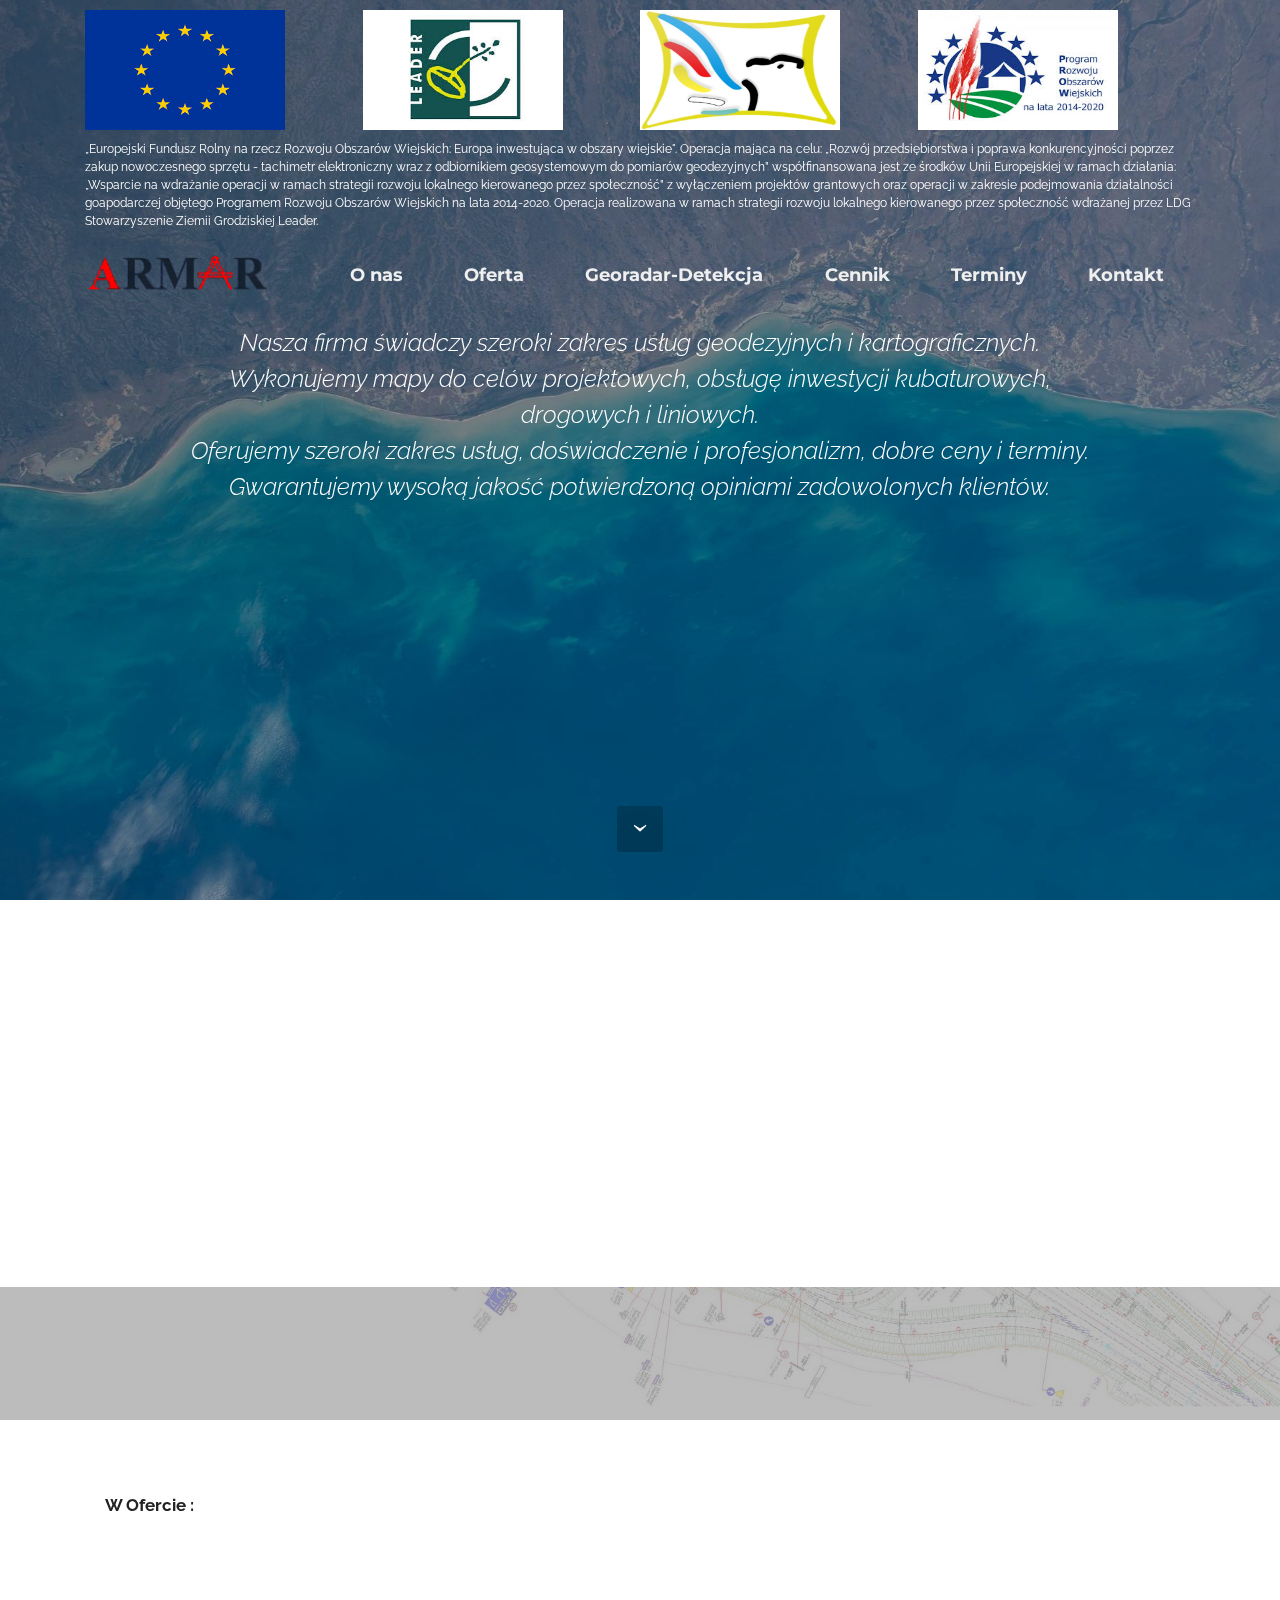
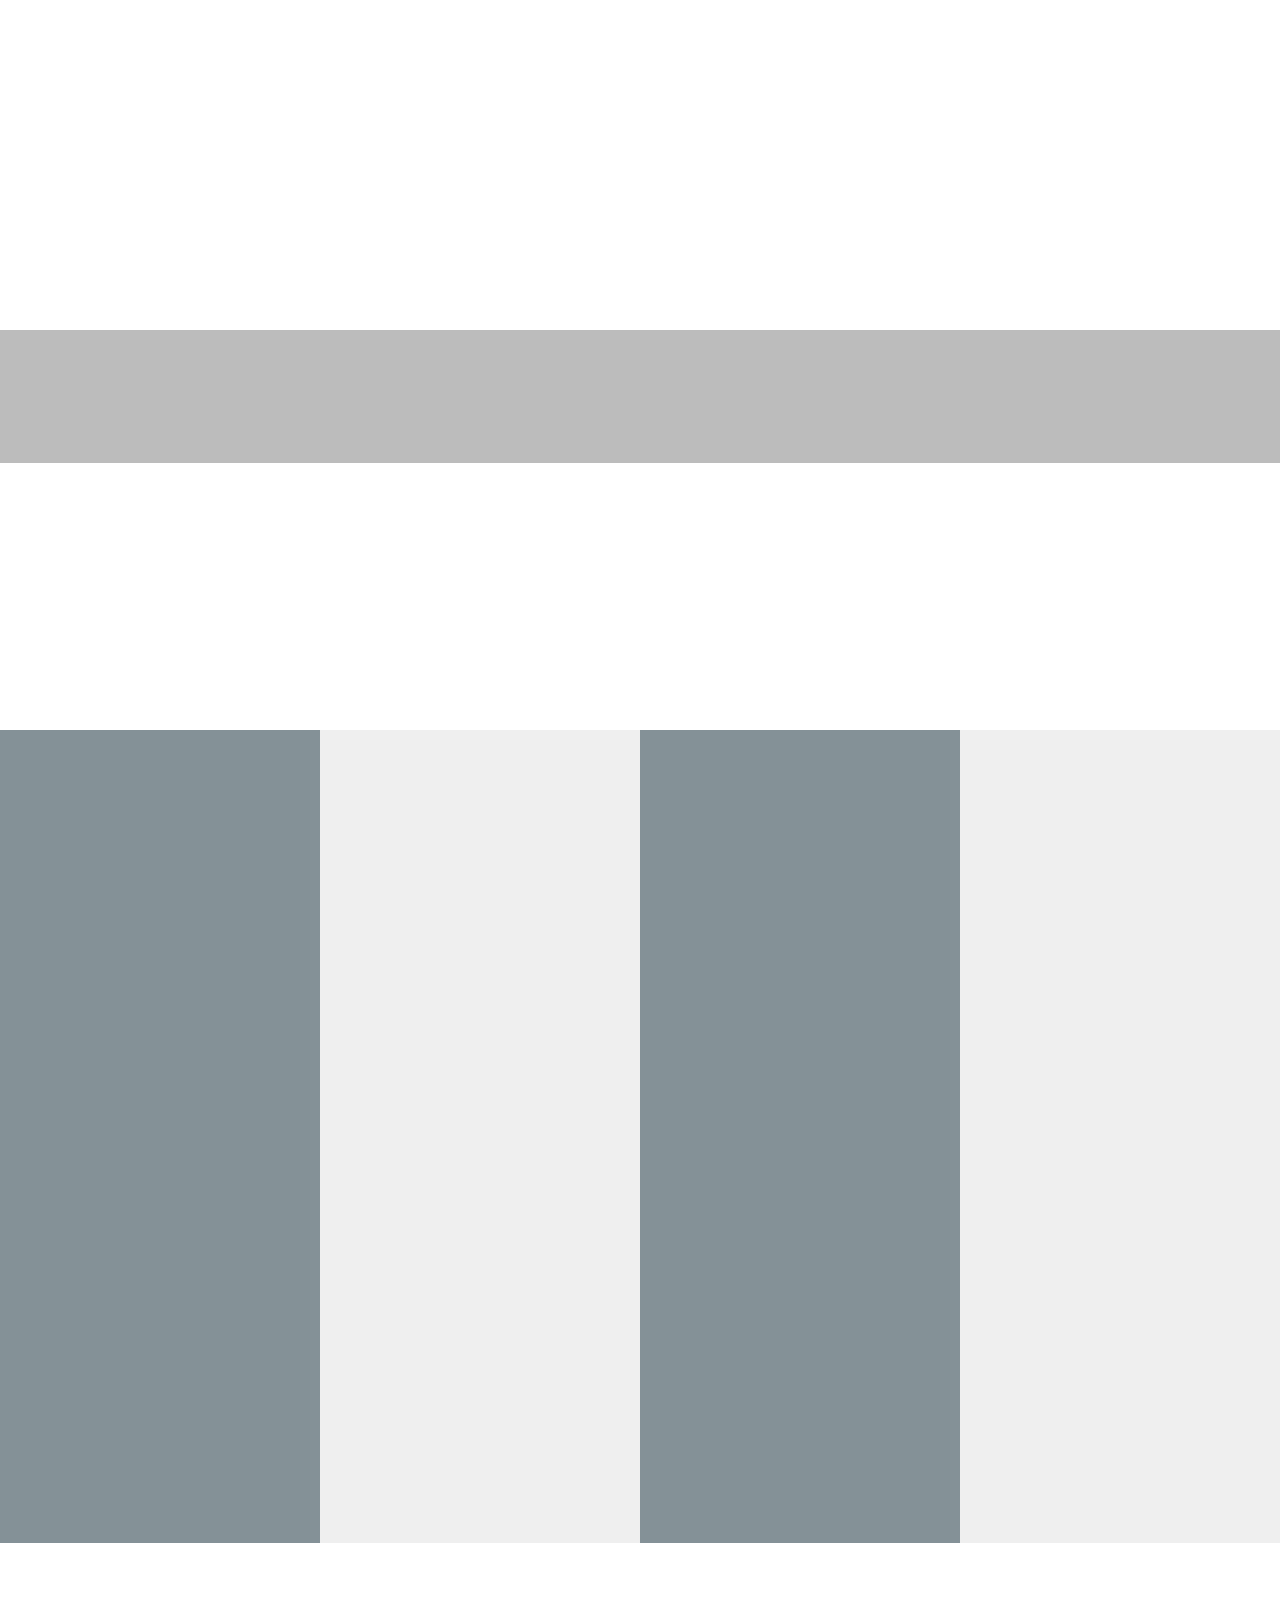
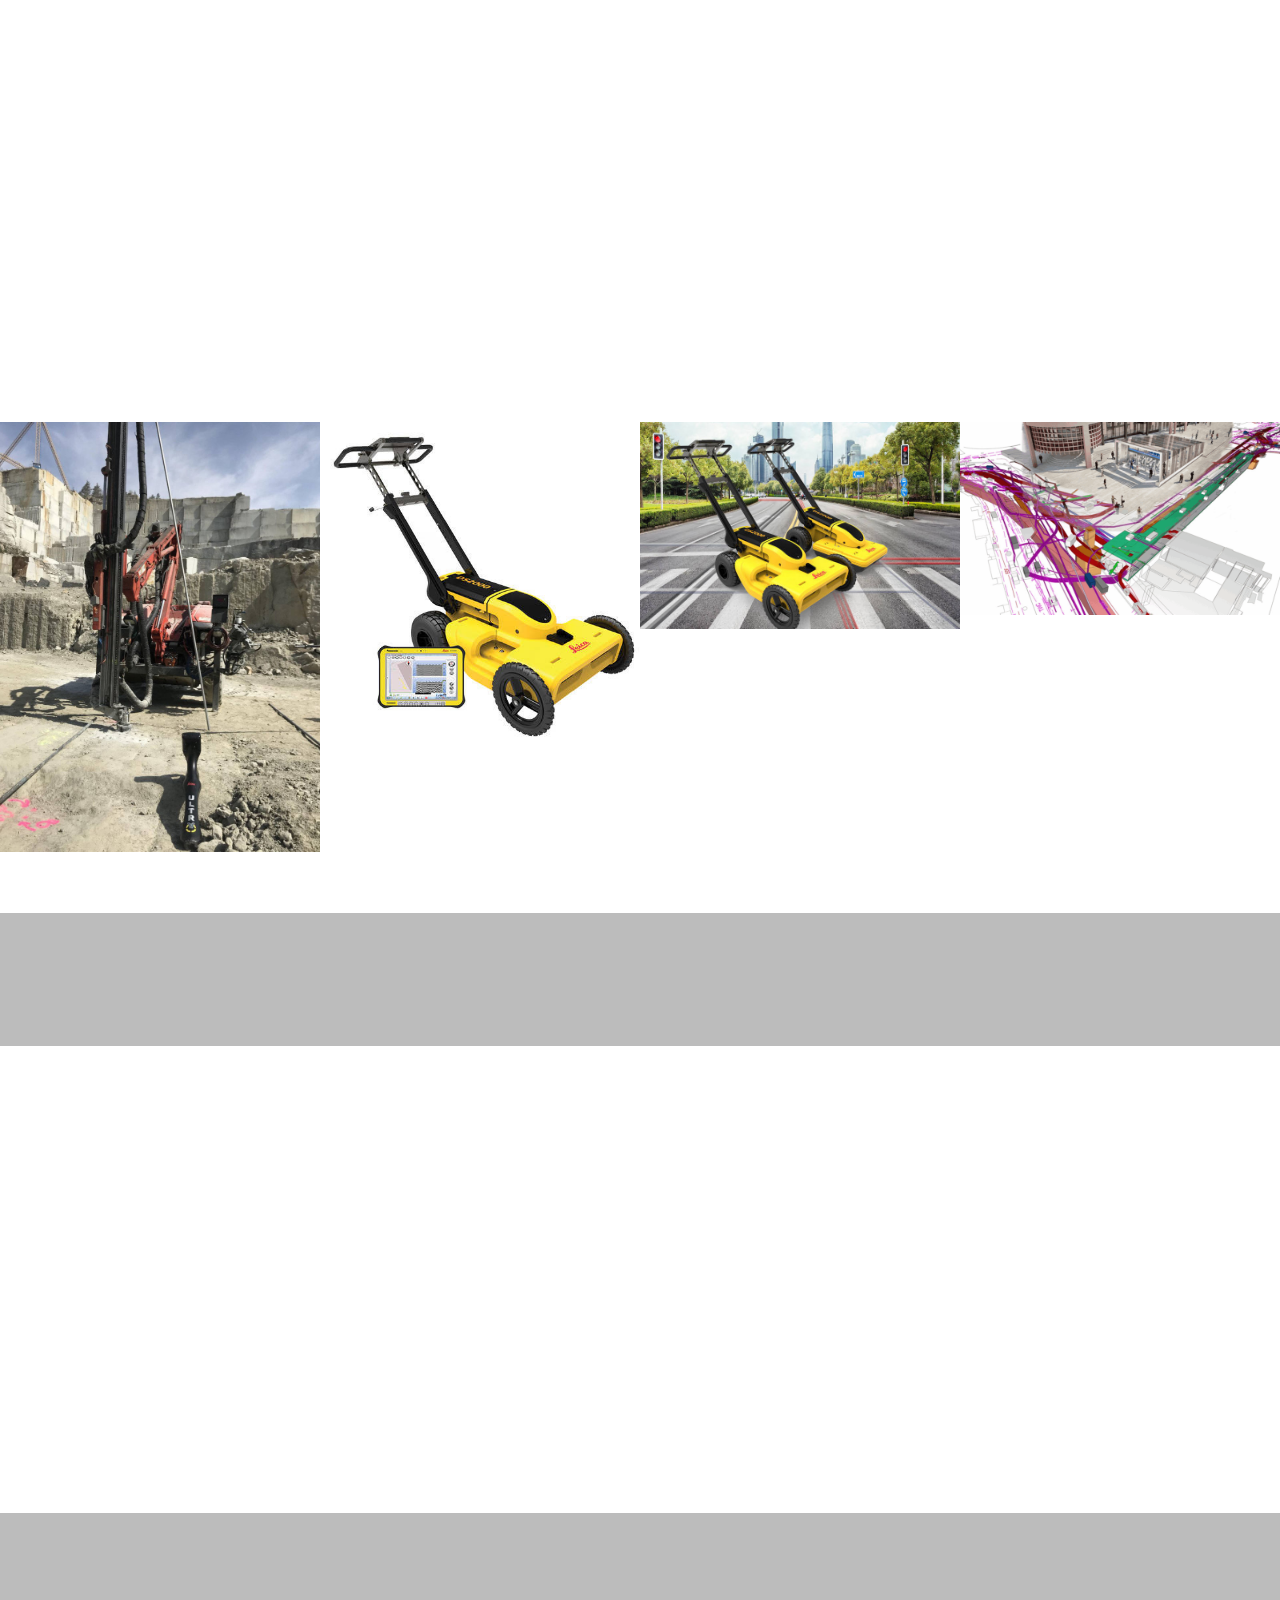
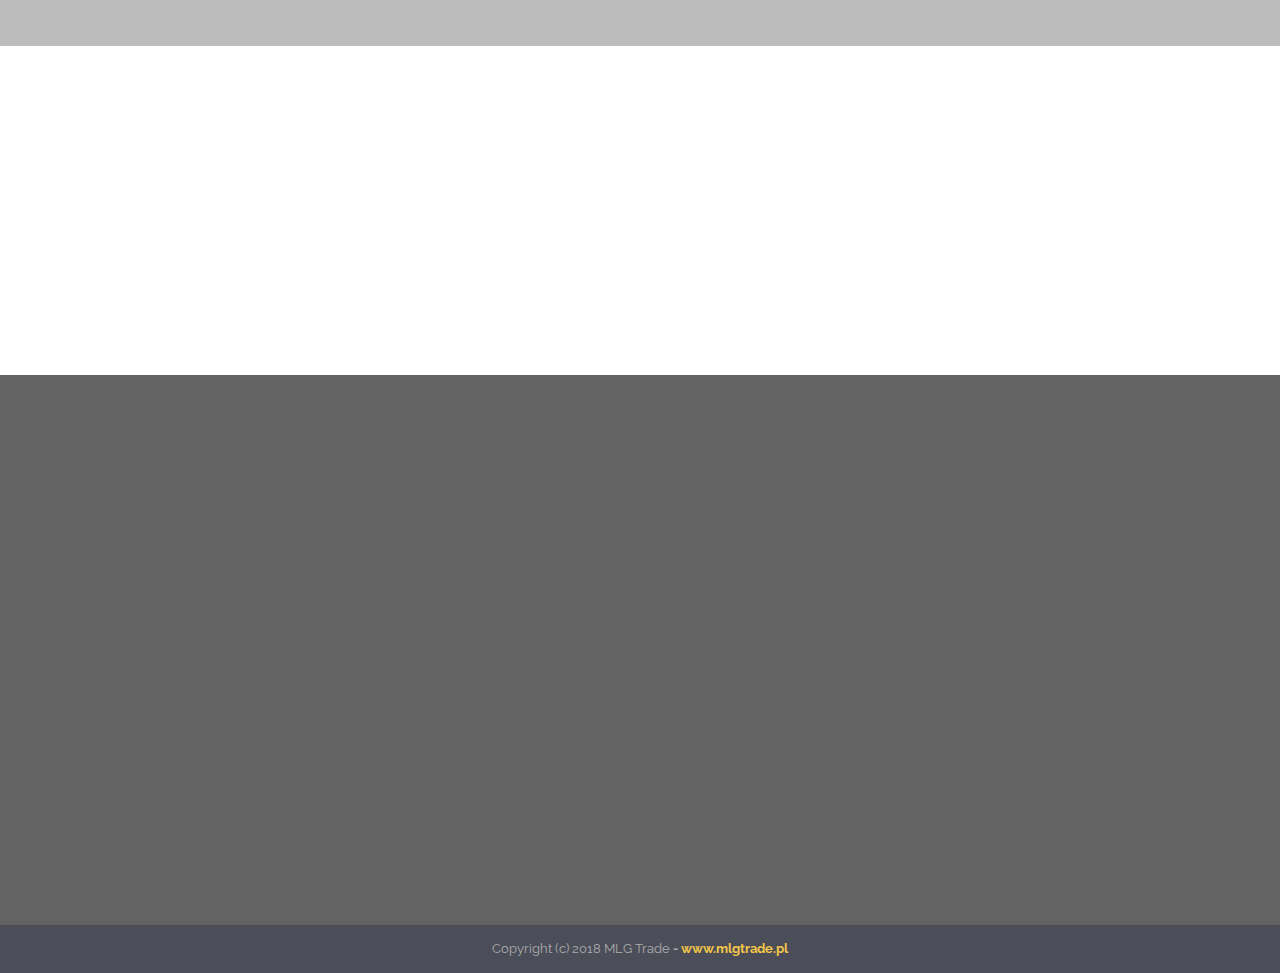
<file: index.html>
<!DOCTYPE html>
<html>

<head>
    <!-- Site made with Mobirise Website Builder v4.7.8, https://mobirise.com -->
    <meta charset="UTF-8">
    <meta http-equiv="X-UA-Compatible" content="IE=edge">
    <meta name="generator" content="Mobirise v4.7.8, mobirise.com">
    <meta name="viewport" content="width=device-width, initial-scale=1, minimum-scale=1">
    <link rel="shortcut icon" href="assets/images/armarlogo11-189x51.png" type="image/x-icon">
    <meta name="description" content="">

    <link rel="stylesheet" href="assets/web/assets/mobirise-icons/mobirise-icons.css">
    <link rel="stylesheet" href="https://fonts.googleapis.com/css?family=Montserrat:400,700">
    <link rel="stylesheet"
        href="https://fonts.googleapis.com/css?family=Raleway:100,100i,200,200i,300,300i,400,400i,500,500i,600,600i,700,700i,800,800i,900,900i">
    <link rel="stylesheet" href="assets/et-line-font-plugin/style.css">
    <link rel="stylesheet" href="https://fonts.googleapis.com/css?family=Lora:400,700,400italic,700italic&subset=latin">
    <link rel="stylesheet" href="assets/tether/tether.min.css">
    <link rel="stylesheet" href="assets/soundcloud-plugin/style.css">
    <link rel="stylesheet" href="assets/bootstrap/css/bootstrap.min.css">
    <link rel="stylesheet" href="assets/animate.css/animate.min.css">
    <link rel="stylesheet" href="assets/dropdown/css/style.css">
    <link rel="stylesheet" href="assets/theme/css/style.css">
    <link rel="stylesheet" href="assets/mobirise-gallery/style.css">
    <link rel="stylesheet" href="assets/mobirise/css/mbr-additional.css" type="text/css">
    <link rel="stylesheet" href="assets/jsCSS/js.css" type="text/css">



</head>

<body>
    <section id="menu-u" data-rv-view="0">

        <nav class="navbar navbar-dropdown transparent navbar-fixed-top bg-color">
            <div class="container">

                <div class="mbr-table" id="loga">
                    <div class="mbr-table-cell odstepGora">
                        <img src="assets/loga/logo1.png" width=200px height=120px alt="UE">
                    </div>
                    <div class="mbr-table-cell odstepGora">
                        <img src="assets/loga/logo2.jpg" width=200px height=120px alt="LEADER">
                    </div>
                    <div class="mbr-table-cell odstepGora">
                        <img src="assets/loga/logo3.jpg" width=200px height=120px alt="LEADER">
                    </div>
                    <div class="mbr-table-cell odstepGora">
                        <img src="assets/loga/logo4.jpg" width=200px height=120px alt="LEADER">
                    </div>
                </div>

                <div class="mbr-table" id="logaPodpis">
                    <div class="mbr-table-cell odstepGora bialyTekst">
                            „Europejski Fundusz Rolny na rzecz Rozwoju Obszarów Wiejskich: Europa inwestująca w obszary
                            wiejskie".
                            Operacja mająca na celu: „Rozwój przedsiębiorstwa i poprawa konkurencyjności poprzez zakup
                            nowoczesnego sprzętu - tachimetr elektroniczny wraz z odbiornikiem geosystemowym do pomiarów
                            geodezyjnych” współfinansowana jest ze środków Unii Europejskiej w ramach działania:
                            „Wsparcie na wdrażanie operacji w ramach strategii rozwoju lokalnego kierowanego przez
                            społeczność” z
                            wyłączeniem projektów grantowych oraz operacji w zakresie podejmowania działalności
                            goapodarczej objętego
                            Programem Rozwoju Obszarów Wiejskich na lata 2014-2020.
                            Operacja realizowana w ramach strategii rozwoju lokalnego kierowanego przez społeczność
                            wdrażanej przez
                            LDG Stowarzyszenie Ziemii Grodziskiej Leader.
                    </div>
                </div>


                <div class="mbr-table">
                    <div class="mbr-table-cell">

                        <div class="navbar-brand">
                            <a href="#top" class="navbar-logo"><img src="assets/images/armarlogo11-189x51.png"
                                    alt="Mobirise"></a>

                        </div>

                    </div>
                    <div class="mbr-table-cell">

                        <button class="navbar-toggler pull-xs-right hidden-md-up" type="button" data-toggle="collapse"
                            data-target="#exCollapsingNavbar">
                            <div class="hamburger-icon"></div>
                        </button>

                        <ul class="nav-dropdown collapse pull-xs-right nav navbar-nav navbar-toggleable-sm"
                            id="exCollapsingNavbar">
                            <li class="nav-item"><a class="nav-link link" href="index.html#content1-1k">O nas</a></li>
                            <li class="nav-item dropdown"><a class="nav-link link" href="index.html#content1-1l"
                                    aria-expanded="false">Oferta</a></li>
                            <li class="nav-item"><a class="nav-link link" href="index.html#content1-1f"
                                    aria-expanded="false">Georadar-Detekcja</a></li>
                            <li class="nav-item"><a class="nav-link link" href="index.html#header3-2a">Cennik</a></li>
                            <li class="nav-item"><a class="nav-link link" href="index.html#header3-19">Terminy</a></li>
                            <li class="nav-item"><a class="nav-link link" href="index.html#contacts2-14">Kontakt</a>
                            </li>
                        </ul>
                        <button hidden="" class="navbar-toggler navbar-close" type="button" data-toggle="collapse"
                            data-target="#exCollapsingNavbar">
                            <div class="close-icon"></div>
                        </button>

                    </div>
                </div>

            </div>
        </nav>

    </section>

    <section class="engine"><a href="https://mobirise.me/s">free bootstrap themes</a></section>
    <section
        class="mbr-section mbr-section-hero mbr-section-full mbr-section-with-arrow mbr-parallax-background mbr-after-navbar"
        id="header1-0" data-rv-view="2" style="background-image: url(assets/images/tlo4-1920x1277.jpg);">

        <div class="mbr-overlay" style="opacity: 0.3; background-color: rgb(0, 0, 0);"></div>

        <div class="mbr-table-cell">

            <div class="container">
                <div class="row">
                    <div class="mbr-section col-md-10 col-md-offset-1 text-xs-center">

                        <h1 class="mbr-section-title display-1"></h1>
                        <p class="mbr-section-lead lead">Nasza firma świadczy szeroki zakres usług geodezyjnych i
                            kartograficznych.<br>Wykonujemy mapy do celów projektowych, obsługę inwestycji kubaturowych,
                            drogowych i liniowych.<br>Oferujemy szeroki zakres usług, doświadczenie i profesjonalizm,
                            dobre ceny i terminy. Gwarantujemy wysoką jakość potwierdzoną opiniami zadowolonych
                            klientów.<br>&nbsp;<br></p>

                    </div>
                </div>
            </div>
        </div>

        <div class="mbr-arrow mbr-arrow-floating" aria-hidden="true"><a href="#content1-1k"><i
                    class="mbr-arrow-icon"></i></a></div>

    </section>

    <section class="mbr-section article mbr-section__container" id="content1-1k" data-rv-view="5"
        style="background-color: rgb(255, 255, 255); padding-top: 0px; padding-bottom: 0px;">

        <div class="container">
            <div class="row">
                <div class="col-xs-12 lead"></div>
            </div>
        </div>

    </section>

    <section class="mbr-section article mbr-section__container" id="content1-1j" data-rv-view="7"
        style="background-color: rgb(255, 255, 255); padding-top: 0px; padding-bottom: 0px;">

        <div class="container">
            <div class="row">
                <div class="col-xs-12 lead">I<br><br></div>
            </div>
        </div>

    </section>

    <section class="mbr-section article mbr-section__container" id="content2-x" data-rv-view="9"
        style="background-color: rgb(255, 255, 255); padding-top: 20px; padding-bottom: 20px;">

        <div class="container">
            <div class="row">
                <div class="col-xs-12 lead">
                    <blockquote>
                        <p><br></p>
                        <p><span style="font-style: normal;"><strong>ARMAR</strong> działa od<strong> 1998 r</strong>.
                                jako spółka cywilna.&nbsp;<span
                                    style="font-size: 1.09rem; line-height: 1.5;">Wieloletnie doświadczenie, wsparte
                                    stale pogłębianą wiedzą, pozwala nam odpowiedzialnie podejmować zadania z szeroko
                                    rozumianej geodezji.&nbsp;</span></span></p>
                        <p><span style="font-size: 1.09rem; line-height: 1.5; font-style: normal;"><br></span></p>
                        <p><span style="font-size: 1.07rem; line-height: 1.5; font-style: normal;">Zasięgiem swojego
                                działania obejmujemy województwo wielkopolskie, szczególną uwagę zwracając na okolice
                                Poznania i Grodziska Wielkopolskiego.&nbsp;</span></p>
                    </blockquote>
                    <blockquote>
                        <p><span style="font-size: 1.09rem; line-height: 1.5; font-style: normal;">Wśród naszych
                                zadowolonych klientów znajdują się urzędy miast, deweloperzy, firmy utrzymujące
                                infrastrukturę teletechniczną, firmy drogowe.</span></p>
                    </blockquote>
                </div>
            </div>
        </div>

    </section>

    <section class="mbr-section article mbr-section__container" id="content1-1l" data-rv-view="11"
        style="background-color: rgb(255, 255, 255); padding-top: 20px; padding-bottom: 0px;">

        <div class="container">
            <div class="row">
                <div class="col-xs-12 lead">
                    <p>M</p>
                </div>
            </div>
        </div>

    </section>

    <section class="mbr-section article mbr-parallax-background" id="msg-box8-w" data-rv-view="13"
        style="background-image: url(assets/images/tlo2-2000x1294.png); padding-top: 40px; padding-bottom: 40px;">

        <div class="mbr-overlay" style="opacity: 0.3; background-color: rgb(34, 34, 34);">
        </div>
        <div class="container">
            <div class="row">
                <div class="col-md-8 col-md-offset-2 text-xs-center">
                    <h3 class="mbr-section-title display-2">Oferta</h3>


                </div>
            </div>
        </div>

    </section>

    <section class="mbr-section mbr-section__container article" id="header3-y" data-rv-view="16"
        style="background-color: rgb(255, 255, 255); padding-top: 0px; padding-bottom: 0px;">
        <div class="container">
            <div class="row">
                <div class="col-xs-12">
                    <h3 class="mbr-section-title display-2"><br>Wykonujemy prace w pełnym zakresie spotykanym w
                        codziennej praktyce</h3>

                </div>
            </div>
        </div>
    </section>

    <section class="mbr-section article mbr-section__container" id="content1-1g" data-rv-view="18"
        style="background-color: rgb(255, 255, 255); padding-top: 20px; padding-bottom: 0px;">

        <div class="container">
            <div class="row">
                <div class="col-xs-12 lead"><strong>&nbsp; &nbsp; &nbsp;W Ofercie :</strong></div>
            </div>
        </div>

    </section>

    <section class="mbr-section article mbr-section__container" id="content2-d" data-rv-view="20"
        style="background-color: rgb(255, 255, 255); padding-top: 20px; padding-bottom: 20px;">

        <div class="container">
            <div class="row">
                <div class="col-xs-12 lead">
                    <blockquote><span style="font-style: normal;">- mapy dla celów projektowych
                            <br>- tyczenie budynków i budowli&nbsp;<br>- podziały nieruchomości<br>- wznowienia znaków
                            granicznych&nbsp;</span><br></blockquote>
                </div>
            </div>
        </div>

    </section>

    <section class="mbr-section article mbr-section__container" id="content1-1e" data-rv-view="22"
        style="background-color: rgb(255, 255, 255); padding-top: 20px; padding-bottom: 20px;">

        <div class="container">
            <div class="row">
                <div class="col-xs-12 lead">
                    <p><strong>&nbsp; &nbsp; &nbsp;Poza typowymi pracami wykonujemy:</strong></p>
                </div>
            </div>
        </div>

    </section>

    <section class="mbr-section article mbr-section__container" id="content2-1d" data-rv-view="24"
        style="background-color: rgb(255, 255, 255); padding-top: 0px; padding-bottom: 20px;">

        <div class="container">
            <div class="row">
                <div class="col-xs-12 lead">
                    <blockquote>
                        <p><span style="font-size: 17.12px; font-style: normal;">- pomiary elewacji
                            </span></p>
                        <p><span style="font-size: 17.12px; font-style: normal;"></span><span
                                style="font-size: 17.12px; font-style: normal;">- obserwacje przemieszczeń&nbsp;</span>
                        </p>
                        <p><span style="font-size: 17.12px; font-style: normal;">- inwentaryzacje sieci technicznego
                                uzbrojenia terenu (kanalizacja deszczowa, melioracja szczegółowa, sieci
                                energetyczne)&nbsp;</span></p>
                    </blockquote>
                </div>
            </div>
        </div>

    </section>

    <section class="mbr-section article mbr-section__container" id="content1-1f" data-rv-view="26"
        style="background-color: rgb(255, 255, 255); padding-top: 20px; padding-bottom: 20px;">

        <div class="container">
            <div class="row">
                <div class="col-xs-12 lead">
                    <p><strong>&nbsp; &nbsp; Wyniki wszystkich prac możemy przekazać w postaci numerycznej (dxf, dgn,
                            dwg).&nbsp;</strong></p>
                </div>
            </div>
        </div>

    </section>

    <section class="mbr-section article mbr-parallax-background" id="msg-box8-1x" data-rv-view="28"
        style="background-image: url(assets/images/tlo2-2000x1294.png); padding-top: 40px; padding-bottom: 40px;">

        <div class="mbr-overlay" style="opacity: 0.3; background-color: rgb(34, 34, 34);">
        </div>
        <div class="container">
            <div class="row">
                <div class="col-md-8 col-md-offset-2 text-xs-center">
                    <h3 class="mbr-section-title display-2">Georadar-Detekcja</h3>
                    <div class="lead"></div>

                </div>
            </div>
        </div>

    </section>

    <section class="mbr-section article mbr-section__container" id="content1-24" data-rv-view="31"
        style="background-color: rgb(255, 255, 255); padding-top: 40px; padding-bottom: 0px;">

        <div class="container">
            <div class="row">
                <div class="col-xs-12 lead">
                    <p>&nbsp; &nbsp; &nbsp;Wychodząc naprzeciw rosnącemu zapotrzebowaniu, przez firmy budowlane i nie
                        tylko, związanym z ustaleniem dokładnej lokalizacji sieci uzbrojenia terenu, przeszkód
                        podziemnych oraz ogólnego usytuowania obiektów podziemnych proponujemy wykonanie prac
                        detekcyjnych za pomocą georadaru <strong>Leica DS 2000</strong> oraz systemu <strong>Leica
                            Ultra</strong>.</p>
                    <p>
                    </p>
                    <p><br></p>
                </div>
            </div>
        </div>

    </section>

    <section class="mbr-section mbr-section__container article" id="header3-2f" data-rv-view="33"
        style="background-color: rgb(255, 255, 255); padding-top: 20px; padding-bottom: 60px;">
        <div class="container">
            <div class="row">
                <div class="col-xs-12">
                    <h3 class="mbr-section-title display-2">ZASTOSOWANIE</h3>

                </div>
            </div>
        </div>
    </section>

    <section class="mbr-cards mbr-section mbr-section-nopadding" id="features2-2d" data-rv-view="35"
        style="background-color: rgb(239, 239, 239);">



        <div class="mbr-cards-row row striped">

            <div class="mbr-cards-col col-xs-12 col-lg-3" style="padding-top: 80px; padding-bottom: 80px;">
                <div class="container">
                    <div class="card cart-block">
                        <div class="card-img"><a href="https://mobirise.com"
                                class="mbri-idea mbr-iconfont mbr-iconfont-features2"
                                style="color: rgb(76, 109, 142);"></a></div>
                        <div class="card-block">
                            <h4 class="card-title">PROJEKTOWANIE</h4>

                            <p class="card-text">PRACE projektowe dla nowych budynków, dróg itp. - niezbędną wiedzą dla
                                każdego projektanta jest informacja o dokładnym usytuowaniu sieci uzbrojenia terenu
                                celem dostosowania nowej infrastruktury.&nbsp;<br></p>

                        </div>
                    </div>
                </div>
            </div>
            <div class="mbr-cards-col col-xs-12 col-lg-3" style="padding-top: 80px; padding-bottom: 80px;">
                <div class="container">
                    <div class="card cart-block">
                        <div class="card-img"><a href="https://mobirise.com"
                                class="mbri-success mbr-iconfont mbr-iconfont-features2"
                                style="color: rgb(76, 109, 142);"></a></div>
                        <div class="card-block">
                            <h4 class="card-title">PRACE BUDOWLANE</h4>

                            <p class="card-text">W trakcie prac budowlanych (wykopy, przewierty) wykonawcy potrzebują
                                dokładnej informacji o przebiegu istniejących sieci uzbrojenia terenu oraz innych
                                obiektów budowlanych, obowiązująca mapa zasadnicza wielokrotnie nie jest tożsama z
                                stanem faktycznym w terenie co powoduje liczne zniszczenia przy pracach budowlanych.
                                Dzięki detekcji georadarem dokładnie wskazujemy usytuowanie wszystkich elementów
                                infrastruktury podziemnej.&nbsp;<br></p>

                        </div>
                    </div>
                </div>
            </div>
            <div class="mbr-cards-col col-xs-12 col-lg-3" style="padding-top: 80px; padding-bottom: 80px;">
                <div class="container">
                    <div class="card cart-block">
                        <div class="card-img"><a href="https://mobirise.com"
                                class="mbri-map-pin mbr-iconfont mbr-iconfont-features2"
                                style="color: rgb(76, 109, 142);"></a></div>
                        <div class="card-block">
                            <h4 class="card-title">ARCHEOLOGIA&nbsp;</h4>

                            <p class="card-text"><br>Dla prac archeologicznych wskazanie miejsc z zauważonymi anomaliami
                                może pomóc przy ustaleniu dodatkowych obiektów, które podlegają inwentaryzacji
                                archeologicznej.</p>

                        </div>
                    </div>
                </div>
            </div>
            <div class="mbr-cards-col col-xs-12 col-lg-3" style="padding-top: 80px; padding-bottom: 80px;">
                <div class="container">
                    <div class="card cart-block">
                        <div class="card-img"><a href="https://mobirise.com"
                                class="mbri-speed mbr-iconfont mbr-iconfont-features2"
                                style="color: rgb(76, 109, 142);"></a></div>
                        <div class="card-block">
                            <h4 class="card-title">KRYMINALISTYKA</h4>

                            <p class="card-text">&nbsp;W przypadku poszukiwania przez policję miejsca nielegalnego
                                ukrycia zwłok lub innych rzeczy idealnym rozwiązaniem jest technologia georadarowa.
                                Pozwala ona precyzyjnie określić zakopane pod ziemią przedmioty.&nbsp;<br></p>

                        </div>
                    </div>
                </div>
            </div>


        </div>
    </section>

    <section class="mbr-section mbr-section__container article" id="header3-2e" data-rv-view="38"
        style="background-color: rgb(255, 255, 255); padding-top: 60px; padding-bottom: 0px;">
        <div class="container">
            <div class="row">
                <div class="col-xs-12">
                    <h3 class="mbr-section-title display-2">SPRZĘT</h3>

                </div>
            </div>
        </div>
    </section>

    <section class="mbr-section article mbr-section__container" id="content1-27" data-rv-view="40"
        style="background-color: rgb(255, 255, 255); padding-top: 0px; padding-bottom: 60px;">

        <div class="container">
            <div class="row">
                <div class="col-xs-12 lead">
                    <p><strong>&nbsp; &nbsp;</strong></p>
                    <p><strong><br></strong> </p>
                    <p><strong>&nbsp; Leica DS 2000 </strong>jest nowoczesnym cyfrowym lokalizatorem infrastruktury
                        podziemnej opartej na technologii radarowej, pozwalającej określić położenie oraz głębokość
                        kabli, rur zarówno metalowych jak i nie metalowych (PVC, plastik, cement). Georadar<strong> DS
                            2000 </strong>dzięki zastosowaniu nowoczesnej, dwuczęstotliwościowej anteny (250-700 MHz)
                        wykrywa głęboko (250MHz) i płytko (700MHz) położone obiekty, już podczas jednego skanowania
                        oszczędzając czas i koszty.
                    </p>
                    <p><span style="font-size: 1.07rem;"><br></span></p>
                    <p><span style="font-size: 1.07rem;">Fale elektromagnetyczne wysyłane z anteny nadawczej, kiedy
                            dostają się do rury, kabli (nie ma znaczenia czy dane kable są pod napięciem czy nie)
                            odbijają się od niego i wracają do odbiornika. W ten sposób, nasz komputer-oprogramowanie
                            tworzy obrazy.</span><br></p>
                    <p><br></p>
                    <p><strong>GEORADAR Leica DS 2000</strong><span style="font-size: 1.07rem;"> stosowany do podziemnej
                            inspekcji, jest nieinwazyjną technologią, która może zidentyfikować istnienie zakopanych
                            obiektów wykorzystując odbicia fal elektromagnetycznych z dokładnością </span><strong>do ±10
                            mm</strong><span style="font-size: 1.07rem;">.</span><br></p>
                </div>
            </div>
        </div>

    </section>

    <section class="mbr-gallery mbr-section mbr-section-nopadding mbr-slider-carousel" data-filter="false"
        id="gallery1-22" data-rv-view="42"
        style="background-color: rgb(255, 255, 255); padding-top: 1.5rem; padding-bottom: 0rem;">
        <!-- Filter -->


        <!-- Gallery -->
        <div class="mbr-gallery-row">
            <div class=" mbr-gallery-layout-default">
                <div>
                    <div>
                        <div class="mbr-gallery-item mbr-gallery-item__mobirise3 mbr-gallery-item--p0"
                            data-video-url="false" data-tags="Awesome">
                            <div href="#lb-gallery1-22" data-slide-to="0" data-toggle="modal">



                                <img src="assets/images/2-900x1200-800x1075.jpg" alt="" title="">

                                <span class="icon-focus"></span>

                            </div>
                        </div>
                        <div class="mbr-gallery-item mbr-gallery-item__mobirise3 mbr-gallery-item--p0"
                            data-video-url="false" data-tags="Responsive">
                            <div href="#lb-gallery1-22" data-slide-to="1" data-toggle="modal">



                                <img src="assets/images/1-500x500-489x490.jpg" alt="" title="">

                                <span class="icon-focus"></span>

                            </div>
                        </div>
                        <div class="mbr-gallery-item mbr-gallery-item__mobirise3 mbr-gallery-item--p0"
                            data-video-url="false" data-tags="Creative">
                            <div href="#lb-gallery1-22" data-slide-to="2" data-toggle="modal">



                                <img src="assets/images/3-920x532-726x470.jpg" alt="" title="">

                                <span class="icon-focus"></span>

                            </div>
                        </div>
                        <div class="mbr-gallery-item mbr-gallery-item__mobirise3 mbr-gallery-item--p0"
                            data-video-url="false" data-tags="Animated">
                            <div href="#lb-gallery1-22" data-slide-to="3" data-toggle="modal">



                                <img src="assets/images/4-1134x695-800x482.png" alt="" title="">

                                <span class="icon-focus"></span>

                            </div>
                        </div>
                    </div>
                </div>
                <div class="clearfix"></div>
            </div>
        </div>

        <!-- Lightbox -->
        <div data-app-prevent-settings="" class="mbr-slider modal fade carousel slide" tabindex="-1"
            data-keyboard="true" data-interval="false" id="lb-gallery1-22">
            <div class="modal-dialog">
                <div class="modal-content">
                    <div class="modal-body">
                        <ol class="carousel-indicators">
                            <li data-app-prevent-settings="" data-target="#lb-gallery1-22" class=" active"
                                data-slide-to="0"></li>
                            <li data-app-prevent-settings="" data-target="#lb-gallery1-22" data-slide-to="1"></li>
                            <li data-app-prevent-settings="" data-target="#lb-gallery1-22" data-slide-to="2"></li>
                            <li data-app-prevent-settings="" data-target="#lb-gallery1-22" data-slide-to="3"></li>
                        </ol>
                        <div class="carousel-inner">
                            <div class="carousel-item active">
                                <img src="assets/images/2-900x1200.jpg" alt="" title="">
                            </div>
                            <div class="carousel-item">
                                <img src="assets/images/1-500x500.jpg" alt="" title="">
                            </div>
                            <div class="carousel-item">
                                <img src="assets/images/3-920x532.jpg" alt="" title="">
                            </div>
                            <div class="carousel-item">
                                <img src="assets/images/4-1134x695.png" alt="" title="">
                            </div>
                        </div>
                        <a class="left carousel-control" role="button" data-slide="prev" href="#lb-gallery1-22">
                            <span class="icon-prev" aria-hidden="true"></span>
                            <span class="sr-only">Previous</span>
                        </a>
                        <a class="right carousel-control" role="button" data-slide="next" href="#lb-gallery1-22">
                            <span class="icon-next" aria-hidden="true"></span>
                            <span class="sr-only">Next</span>
                        </a>

                        <a class="close" href="#" role="button" data-dismiss="modal">
                            <span aria-hidden="true">×</span>
                            <span class="sr-only">Close</span>
                        </a>
                    </div>
                </div>
            </div>
        </div>
    </section>

    <section class="mbr-section mbr-section__container article" id="header3-2a" data-rv-view="61"
        style="background-color: rgb(255, 255, 255); padding-top: 20px; padding-bottom: 40px;">
        <div class="container">
            <div class="row">
                <div class="col-xs-12">
                    <h3 class="mbr-section-title display-2"></h3>

                </div>
            </div>
        </div>
    </section>

    <section class="mbr-section article mbr-parallax-background" id="msg-box8-h" data-rv-view="63"
        style="background-image: url(assets/images/tlo2-2000x1294.png); padding-top: 40px; padding-bottom: 40px;">

        <div class="mbr-overlay" style="opacity: 0.3; background-color: rgb(34, 34, 34);">
        </div>
        <div class="container">
            <div class="row">
                <div class="col-md-8 col-md-offset-2 text-xs-center">
                    <h3 class="mbr-section-title display-2">Cennik&nbsp;</h3>
                    <div class="lead"></div>

                </div>
            </div>
        </div>

    </section>

    <section class="mbr-section mbr-section__container article" id="header3-z" data-rv-view="66"
        style="background-color: rgb(255, 255, 255); padding-top: 40px; padding-bottom: 0px;">
        <div class="container">
            <div class="row">
                <div class="col-xs-12">
                    <h3 class="mbr-section-title display-2">Typowe prace geodezyjne</h3>

                </div>
            </div>
        </div>
    </section>

    <section class="mbr-section article mbr-section__container" id="content2-q" data-rv-view="68"
        style="background-color: rgb(255, 255, 255); padding-top: 20px; padding-bottom: 20px;">

        <div class="container">
            <div class="row">
                <div class="col-xs-12 lead">
                    <blockquote><span style="font-style: normal;">Mapy dla celów projektowych<strong> od 650 zł
                            </strong><br>Mapy dla celów projektowych dla obiektów liniowych <strong>od 1500 zł
                            </strong>za kilometr <br>Tyczenia budynków &nbsp;<strong>od 150 zł</strong> za oś<strong>
                            </strong><br>Pomiary powykonawcze <strong>od 650 zł</strong> <br>Podział nieruchomości
                            <strong>od 2000 zł</strong> za pierwsze dwie działki <strong>do 800 zł</strong> za każdą
                            kolejną <br>Wznowienie znaków granicznych <strong>od 400 zł</strong> za pierwsze trzy punkty
                            wznawiane, <strong>80 zł </strong>za każdy kolejny <br>Obsługa inwestycji <strong>od 450 zł
                            </strong>za dzień pracy zespołu</span></blockquote>
                </div>
            </div>
        </div>

    </section>

    <section class="mbr-section article mbr-section__container" id="content1-1h" data-rv-view="70"
        style="background-color: rgb(255, 255, 255); padding-top: 20px; padding-bottom: 20px;">

        <div class="container">
            <div class="row">
                <div class="col-xs-12 lead">
                    <p><strong>&nbsp; &nbsp;Powyższe ceny nie uwzględniają podatku VAT. Mogą podlegać negocjacji. W
                            szczególności mogą być obniżone w przypadku zlecenia więcej niż &nbsp; &nbsp; &nbsp;jednego
                            opracowania.
                        </strong></p>
                    <p><strong>&nbsp; &nbsp;Powyższa oferta ma charakter informacyjny i nie stanowi oferty handlowej w
                            rozumieniu art. 66 §1 Kodeksu Cywilnego</strong></p>
                </div>
            </div>
        </div>

    </section>

    <section class="mbr-section mbr-section__container article" id="header3-19" data-rv-view="72"
        style="background-color: rgb(255, 255, 255); padding-top: 40px; padding-bottom: 20px;">
        <div class="container">
            <div class="row">
                <div class="col-xs-12">
                    <h3 class="mbr-section-title display-2"></h3>

                </div>
            </div>
        </div>
    </section>

    <section class="mbr-section article mbr-parallax-background" id="msg-box8-s" data-rv-view="74"
        style="background-image: url(assets/images/tlo2-2000x1294.png); padding-top: 40px; padding-bottom: 40px;">

        <div class="mbr-overlay" style="opacity: 0.3; background-color: rgb(34, 34, 34);">
        </div>
        <div class="container">
            <div class="row">
                <div class="col-md-8 col-md-offset-2 text-xs-center">
                    <h3 class="mbr-section-title display-2">Terminy</h3>
                    <div class="lead"></div>

                </div>
            </div>
        </div>

    </section>

    <section class="mbr-section article mbr-section__container" id="content2-t" data-rv-view="77"
        style="background-color: rgb(255, 255, 255); padding-top: 20px; padding-bottom: 20px;">

        <div class="container">
            <div class="row">
                <div class="col-xs-12 lead">
                    <blockquote><span style="font-style: normal;">Typowe mapy dostarczamy w ciągu 3-4 tygodni.
                            <br>Tyczenie budynków możemy przeprowadzić w ciągu 1 tygodnia. <br>Podział nieruchomości to
                            około 4 miesiące. <br>Pomiary powykonawcze możemy wykonywać z dnia na dzień. <br>Wznowienia
                            znaków granicznych 1 miesiąc.</span></blockquote>
                </div>
            </div>
        </div>

    </section>

    <section class="mbr-section article mbr-section__container" id="content1-1i" data-rv-view="79"
        style="background-color: rgb(255, 255, 255); padding-top: 20px; padding-bottom: 20px;">

        <div class="container">
            <div class="row">
                <div class="col-xs-12 lead">
                    <p><strong>&nbsp; &nbsp; Zwracamy uwagę, że czas wykonania niektórych prac zależy również od organów
                            administracji oraz sprawności poczty. W szczególnych &nbsp; &nbsp; &nbsp; &nbsp; &nbsp;
                            &nbsp; &nbsp; &nbsp; przypadkach istnieje możliwość skrócenia terminów</strong>.</p>
                </div>
            </div>
        </div>

    </section>

    <section class="mbr-section mbr-section__container article" id="header3-1a" data-rv-view="81"
        style="background-color: rgb(255, 255, 255); padding-top: 40px; padding-bottom: 20px;">
        <div class="container">
            <div class="row">
                <div class="col-xs-12">
                    <h3 class="mbr-section-title display-2"></h3>

                </div>
            </div>
        </div>
    </section>

    <section class="mbr-section mbr-section-md-padding mbr-footer footer2 mbr-parallax-background" id="contacts2-14"
        data-rv-view="83"
        style="background-image: url(assets/images/tlo5-1920x1080.jpg); padding-top: 90px; padding-bottom: 0px;">
        <div class="mbr-overlay" style="opacity: 0.8; background-color: rgb(60, 60, 60);"></div>
        <div class="container">
            <div class="row">
                <div class="mbr-footer-content col-xs-12 col-md-3">
                    <p></p>
                    <p><strong>Adres</strong><br>62-066 Granowo<br>ul. Kościańska 14<br>NIP: 995 002
                        7159<br><br><br><strong>Kontakt<br></strong><br>inż. Marek Zeiliński<br>geodeta
                        uprawniony&nbsp;<br>nr uprawnień: 16924</p>
                    <p>telefon: +48 608 628 600<br></p>
                    <p><br>Arkadiusz Ziółkowski&nbsp;<br><span style="font-size: 0.875rem;">geodeta</span></p>
                    <p>telefon: +48 608 628 286<span style="font-size: 0.875rem;"><br><br></span></p>
                    <p>e-mail: ug.armar@gmail.com<br></p>
                    <p><br><br></p>
                    <p></p>
                </div>
                <div class="mbr-footer-content col-xs-12 col-md-3">
                    <p class="mbr-contacts__text">
                        <font color="#7c7c7c" face="Montserrat, sans-serif" size="3"><span
                                style="letter-spacing: -1px;"><strong>Link:</strong></span></font>
                    </p>
                    <ul>
                        <li>Realizacja&nbsp;<a href="http://www.mlgtrade.com/" target="_blank" class="text-info">MLG
                                Trade</a></li>
                    </ul>
                </div>
                <div class="col-xs-12 col-md-6">
                    <div class="mbr-map"><iframe frameborder="0" style="border:0"
                            src="https://www.google.com/maps/embed/v1/place?key=AIzaSyA0Dx_boXQiwvdz8sJHoYeZNVTdoWONYkU&amp;q=place_id:ChIJOS2Ille1BUcR94K5H4V8xvs"
                            allowfullscreen=""></iframe></div>
                </div>
            </div>
        </div>
    </section>

    <footer class="mbr-small-footer mbr-section mbr-section-nopadding" id="footer1-7" data-rv-view="85"
        style="background-color: rgb(75, 78, 89); padding-top: 0.875rem; padding-bottom: 0.875rem;">

        <div class="container text-xs-center">
            <p>Copyright (c) 2018 MLG Trade<strong> - <a href="http://www.mlgtrade.com/" target="_blank"
                        class="text-info">www.mlgtrade.pl</a></strong></p>
        </div>
    </footer>


    <script src="assets/web/assets/jquery/jquery.min.js"></script>
    <script src="assets/tether/tether.min.js"></script>
    <script src="assets/bootstrap/js/bootstrap.min.js"></script>
    <script src="assets/viewport-checker/jquery.viewportchecker.js"></script>
    <script src="assets/touch-swipe/jquery.touch-swipe.min.js"></script>
    <script src="assets/smooth-scroll/smooth-scroll.js"></script>
    <script src="assets/jarallax/jarallax.js"></script>
    <script src="assets/masonry/masonry.pkgd.min.js"></script>
    <script src="assets/imagesloaded/imagesloaded.pkgd.min.js"></script>
    <script src="assets/bootstrap-carousel-swipe/bootstrap-carousel-swipe.js"></script>
    <script src="assets/dropdown/js/script.min.js"></script>
    <script src="assets/theme/js/script.js"></script>
    <script src="assets/mobirise-gallery/player.min.js"></script>
    <script src="assets/mobirise-gallery/script.js"></script>
    <script src="assets/jsJS/jacek.js"></script>


    <input name="animation" type="hidden">
</body>

</html>
</file>
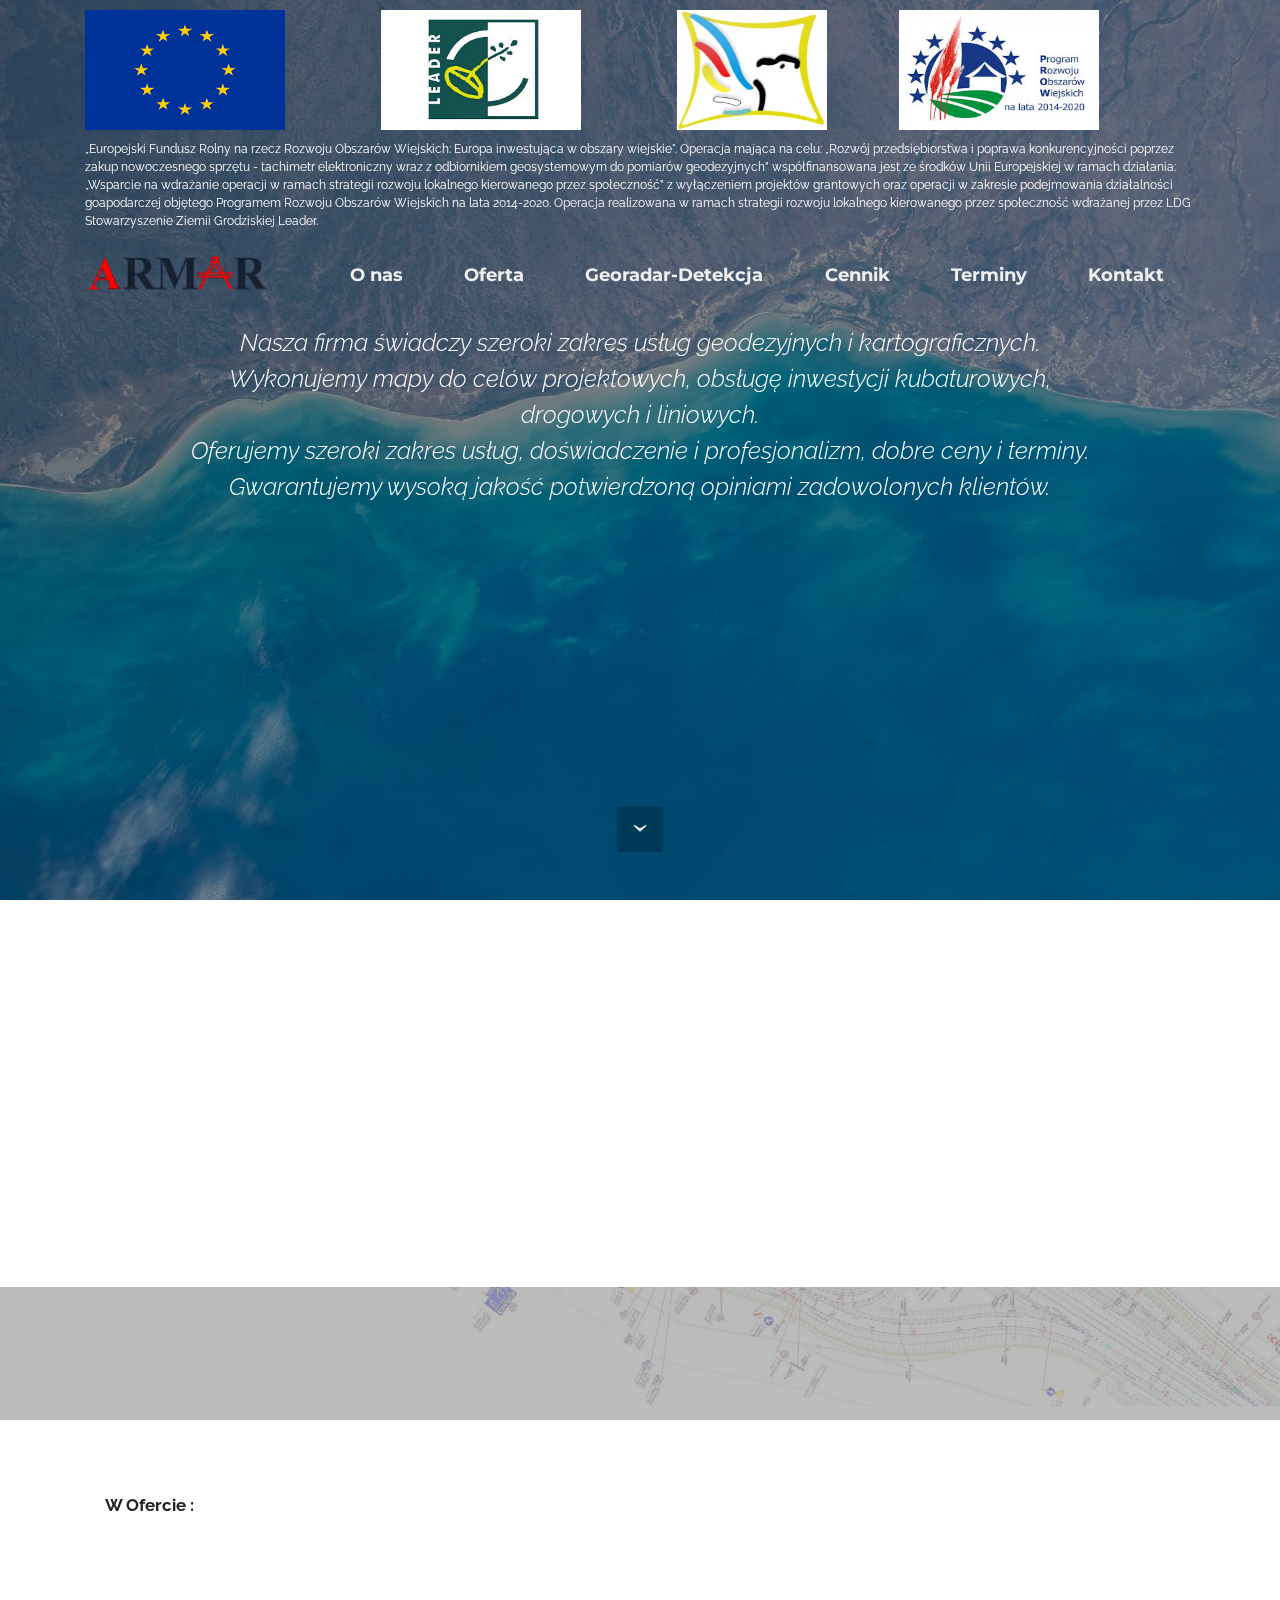
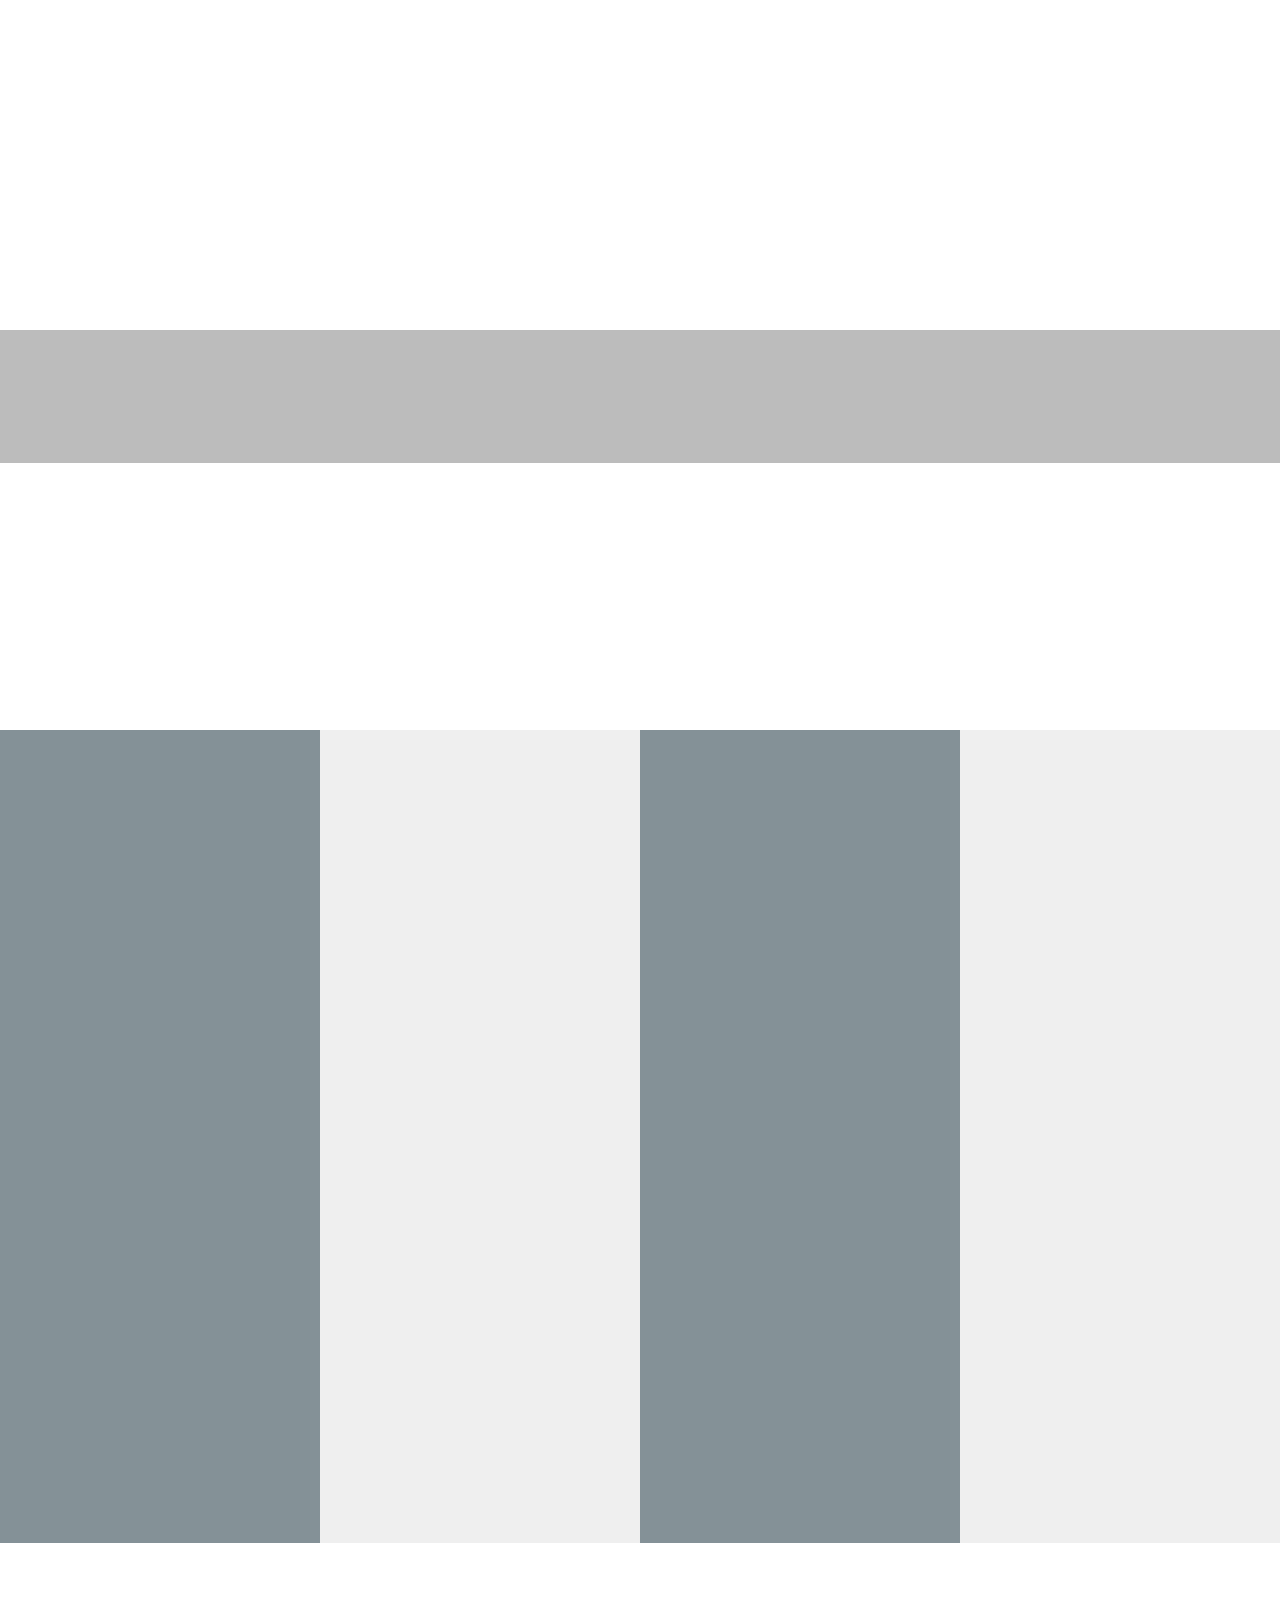
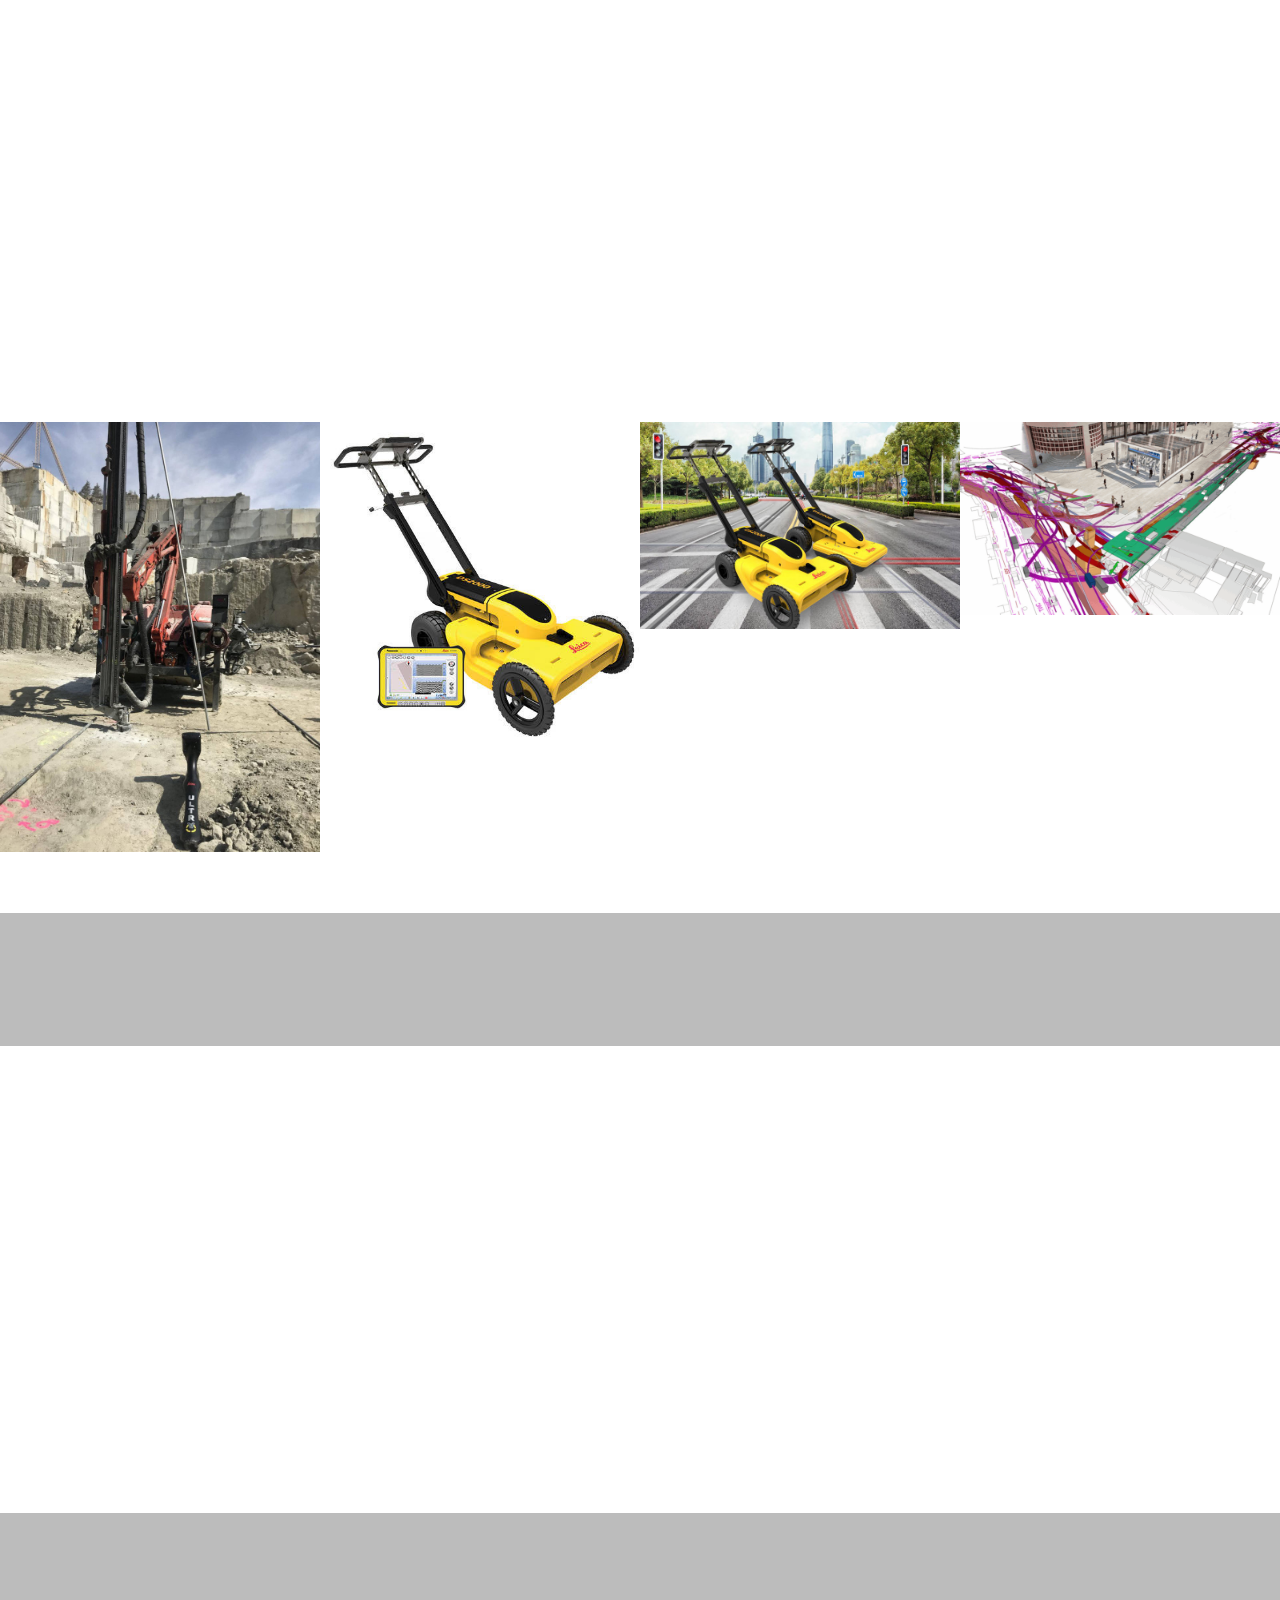
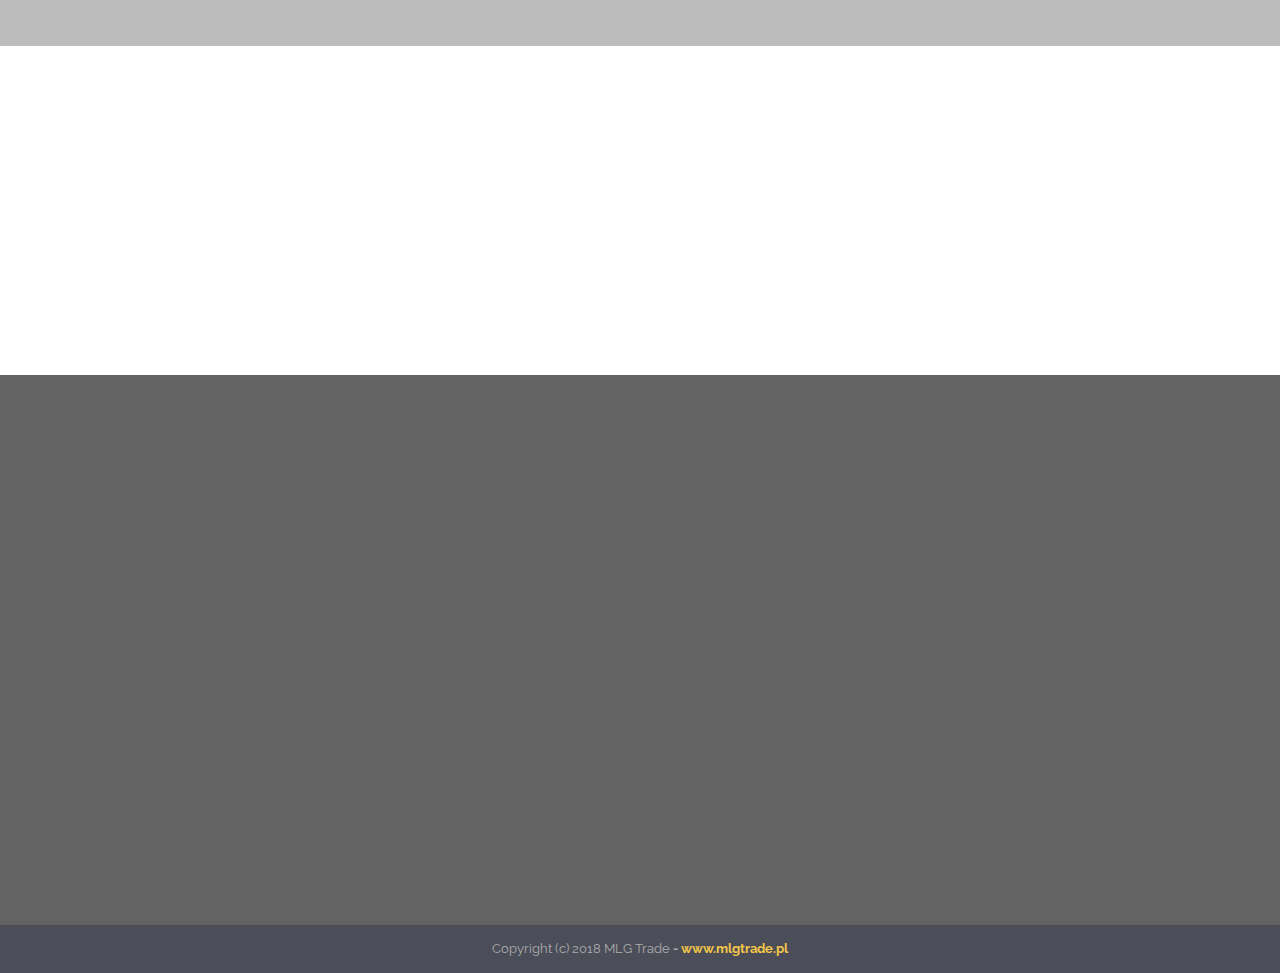
<file: armar/index.html>
<!DOCTYPE html>
<html>

<head>
    <!-- Site made with Mobirise Website Builder v4.7.8, https://mobirise.com -->
    <meta charset="UTF-8">
    <meta http-equiv="X-UA-Compatible" content="IE=edge">
    <meta name="generator" content="Mobirise v4.7.8, mobirise.com">
    <meta name="viewport" content="width=device-width, initial-scale=1, minimum-scale=1">
    <link rel="shortcut icon" href="assets/images/armarlogo11-189x51.png" type="image/x-icon">
    <meta name="description" content="">

    <link rel="stylesheet" href="assets/web/assets/mobirise-icons/mobirise-icons.css">
    <link rel="stylesheet" href="https://fonts.googleapis.com/css?family=Montserrat:400,700">
    <link rel="stylesheet"
        href="https://fonts.googleapis.com/css?family=Raleway:100,100i,200,200i,300,300i,400,400i,500,500i,600,600i,700,700i,800,800i,900,900i">
    <link rel="stylesheet" href="assets/et-line-font-plugin/style.css">
    <link rel="stylesheet" href="https://fonts.googleapis.com/css?family=Lora:400,700,400italic,700italic&subset=latin">
    <link rel="stylesheet" href="assets/tether/tether.min.css">
    <link rel="stylesheet" href="assets/soundcloud-plugin/style.css">
    <link rel="stylesheet" href="assets/bootstrap/css/bootstrap.min.css">
    <link rel="stylesheet" href="assets/animate.css/animate.min.css">
    <link rel="stylesheet" href="assets/dropdown/css/style.css">
    <link rel="stylesheet" href="assets/theme/css/style.css">
    <link rel="stylesheet" href="assets/mobirise-gallery/style.css">
    <link rel="stylesheet" href="assets/mobirise/css/mbr-additional.css" type="text/css">
    <link rel="stylesheet" href="assets/jsCSS/js.css" type="text/css">



</head>

<body>
    <section id="menu-u" data-rv-view="0">

        <nav class="navbar navbar-dropdown transparent navbar-fixed-top bg-color">
            <div class="container">

                <div class="mbr-table" id="loga">
                    <div class="mbr-table-cell odstepGora">
                        <img src="assets/loga/logo1.png" width=200px height=120px alt="UE">
                    </div>
                    <div class="mbr-table-cell odstepGora">
                        <img src="assets/loga/logo2.jpg" width=200px height=120px alt="LEADER">
                    </div>
                    <div class="mbr-table-cell odstepGora">
                        <img src="assets/loga/logo3.jpg" width=150px height=120px alt="LEADER">
                    </div>
                    <div class="mbr-table-cell odstepGora">
                        <img src="assets/loga/logo4.jpg" width=200px height=120px alt="LEADER">
                    </div>
                </div>

                <div class="mbr-table" id="logaPodpis">
                    <div class="mbr-table-cell odstepGora bialyTekst">
                            „Europejski Fundusz Rolny na rzecz Rozwoju Obszarów Wiejskich: Europa inwestująca w obszary
                            wiejskie".
                            Operacja mająca na celu: „Rozwój przedsiębiorstwa i poprawa konkurencyjności poprzez zakup
                            nowoczesnego sprzętu - tachimetr elektroniczny wraz z odbiornikiem geosystemowym do pomiarów
                            geodezyjnych” współfinansowana jest ze środków Unii Europejskiej w ramach działania:
                            „Wsparcie na wdrażanie operacji w ramach strategii rozwoju lokalnego kierowanego przez
                            społeczność” z
                            wyłączeniem projektów grantowych oraz operacji w zakresie podejmowania działalności
                            goapodarczej objętego
                            Programem Rozwoju Obszarów Wiejskich na lata 2014-2020.
                            Operacja realizowana w ramach strategii rozwoju lokalnego kierowanego przez społeczność
                            wdrażanej przez
                            LDG Stowarzyszenie Ziemii Grodziskiej Leader.
                    </div>
                </div>


                <div class="mbr-table">
                    <div class="mbr-table-cell">

                        <div class="navbar-brand">
                            <a href="#top" class="navbar-logo"><img src="assets/images/armarlogo11-189x51.png"
                                    alt="Mobirise"></a>

                        </div>

                    </div>
                    <div class="mbr-table-cell">

                        <button class="navbar-toggler pull-xs-right hidden-md-up" type="button" data-toggle="collapse"
                            data-target="#exCollapsingNavbar">
                            <div class="hamburger-icon"></div>
                        </button>

                        <ul class="nav-dropdown collapse pull-xs-right nav navbar-nav navbar-toggleable-sm"
                            id="exCollapsingNavbar">
                            <li class="nav-item"><a class="nav-link link" href="index.html#content1-1k">O nas</a></li>
                            <li class="nav-item dropdown"><a class="nav-link link" href="index.html#content1-1l"
                                    aria-expanded="false">Oferta</a></li>
                            <li class="nav-item"><a class="nav-link link" href="index.html#content1-1f"
                                    aria-expanded="false">Georadar-Detekcja</a></li>
                            <li class="nav-item"><a class="nav-link link" href="index.html#header3-2a">Cennik</a></li>
                            <li class="nav-item"><a class="nav-link link" href="index.html#header3-19">Terminy</a></li>
                            <li class="nav-item"><a class="nav-link link" href="index.html#contacts2-14">Kontakt</a>
                            </li>
                        </ul>
                        <button hidden="" class="navbar-toggler navbar-close" type="button" data-toggle="collapse"
                            data-target="#exCollapsingNavbar">
                            <div class="close-icon"></div>
                        </button>

                    </div>
                </div>

            </div>
        </nav>

    </section>

    <section class="engine"><a href="https://mobirise.me/s">free bootstrap themes</a></section>
    <section
        class="mbr-section mbr-section-hero mbr-section-full mbr-section-with-arrow mbr-parallax-background mbr-after-navbar"
        id="header1-0" data-rv-view="2" style="background-image: url(assets/images/tlo4-1920x1277.jpg);">

        <div class="mbr-overlay" style="opacity: 0.3; background-color: rgb(0, 0, 0);"></div>

        <div class="mbr-table-cell">

            <div class="container">
                <div class="row">
                    <div class="mbr-section col-md-10 col-md-offset-1 text-xs-center">

                        <h1 class="mbr-section-title display-1"></h1>
                        <p class="mbr-section-lead lead">Nasza firma świadczy szeroki zakres usług geodezyjnych i
                            kartograficznych.<br>Wykonujemy mapy do celów projektowych, obsługę inwestycji kubaturowych,
                            drogowych i liniowych.<br>Oferujemy szeroki zakres usług, doświadczenie i profesjonalizm,
                            dobre ceny i terminy. Gwarantujemy wysoką jakość potwierdzoną opiniami zadowolonych
                            klientów.<br>&nbsp;<br></p>

                    </div>
                </div>
            </div>
        </div>

        <div class="mbr-arrow mbr-arrow-floating" aria-hidden="true"><a href="#content1-1k"><i
                    class="mbr-arrow-icon"></i></a></div>

    </section>

    <section class="mbr-section article mbr-section__container" id="content1-1k" data-rv-view="5"
        style="background-color: rgb(255, 255, 255); padding-top: 0px; padding-bottom: 0px;">

        <div class="container">
            <div class="row">
                <div class="col-xs-12 lead"></div>
            </div>
        </div>

    </section>

    <section class="mbr-section article mbr-section__container" id="content1-1j" data-rv-view="7"
        style="background-color: rgb(255, 255, 255); padding-top: 0px; padding-bottom: 0px;">

        <div class="container">
            <div class="row">
                <div class="col-xs-12 lead">I<br><br></div>
            </div>
        </div>

    </section>

    <section class="mbr-section article mbr-section__container" id="content2-x" data-rv-view="9"
        style="background-color: rgb(255, 255, 255); padding-top: 20px; padding-bottom: 20px;">

        <div class="container">
            <div class="row">
                <div class="col-xs-12 lead">
                    <blockquote>
                        <p><br></p>
                        <p><span style="font-style: normal;"><strong>ARMAR</strong> działa od<strong> 1998 r</strong>.
                                jako spółka cywilna.&nbsp;<span
                                    style="font-size: 1.09rem; line-height: 1.5;">Wieloletnie doświadczenie, wsparte
                                    stale pogłębianą wiedzą, pozwala nam odpowiedzialnie podejmować zadania z szeroko
                                    rozumianej geodezji.&nbsp;</span></span></p>
                        <p><span style="font-size: 1.09rem; line-height: 1.5; font-style: normal;"><br></span></p>
                        <p><span style="font-size: 1.07rem; line-height: 1.5; font-style: normal;">Zasięgiem swojego
                                działania obejmujemy województwo wielkopolskie, szczególną uwagę zwracając na okolice
                                Poznania i Grodziska Wielkopolskiego.&nbsp;</span></p>
                    </blockquote>
                    <blockquote>
                        <p><span style="font-size: 1.09rem; line-height: 1.5; font-style: normal;">Wśród naszych
                                zadowolonych klientów znajdują się urzędy miast, deweloperzy, firmy utrzymujące
                                infrastrukturę teletechniczną, firmy drogowe.</span></p>
                    </blockquote>
                </div>
            </div>
        </div>

    </section>

    <section class="mbr-section article mbr-section__container" id="content1-1l" data-rv-view="11"
        style="background-color: rgb(255, 255, 255); padding-top: 20px; padding-bottom: 0px;">

        <div class="container">
            <div class="row">
                <div class="col-xs-12 lead">
                    <p>M</p>
                </div>
            </div>
        </div>

    </section>

    <section class="mbr-section article mbr-parallax-background" id="msg-box8-w" data-rv-view="13"
        style="background-image: url(assets/images/tlo2-2000x1294.png); padding-top: 40px; padding-bottom: 40px;">

        <div class="mbr-overlay" style="opacity: 0.3; background-color: rgb(34, 34, 34);">
        </div>
        <div class="container">
            <div class="row">
                <div class="col-md-8 col-md-offset-2 text-xs-center">
                    <h3 class="mbr-section-title display-2">Oferta</h3>


                </div>
            </div>
        </div>

    </section>

    <section class="mbr-section mbr-section__container article" id="header3-y" data-rv-view="16"
        style="background-color: rgb(255, 255, 255); padding-top: 0px; padding-bottom: 0px;">
        <div class="container">
            <div class="row">
                <div class="col-xs-12">
                    <h3 class="mbr-section-title display-2"><br>Wykonujemy prace w pełnym zakresie spotykanym w
                        codziennej praktyce</h3>

                </div>
            </div>
        </div>
    </section>

    <section class="mbr-section article mbr-section__container" id="content1-1g" data-rv-view="18"
        style="background-color: rgb(255, 255, 255); padding-top: 20px; padding-bottom: 0px;">

        <div class="container">
            <div class="row">
                <div class="col-xs-12 lead"><strong>&nbsp; &nbsp; &nbsp;W Ofercie :</strong></div>
            </div>
        </div>

    </section>

    <section class="mbr-section article mbr-section__container" id="content2-d" data-rv-view="20"
        style="background-color: rgb(255, 255, 255); padding-top: 20px; padding-bottom: 20px;">

        <div class="container">
            <div class="row">
                <div class="col-xs-12 lead">
                    <blockquote><span style="font-style: normal;">- mapy dla celów projektowych
                            <br>- tyczenie budynków i budowli&nbsp;<br>- podziały nieruchomości<br>- wznowienia znaków
                            granicznych&nbsp;</span><br></blockquote>
                </div>
            </div>
        </div>

    </section>

    <section class="mbr-section article mbr-section__container" id="content1-1e" data-rv-view="22"
        style="background-color: rgb(255, 255, 255); padding-top: 20px; padding-bottom: 20px;">

        <div class="container">
            <div class="row">
                <div class="col-xs-12 lead">
                    <p><strong>&nbsp; &nbsp; &nbsp;Poza typowymi pracami wykonujemy:</strong></p>
                </div>
            </div>
        </div>

    </section>

    <section class="mbr-section article mbr-section__container" id="content2-1d" data-rv-view="24"
        style="background-color: rgb(255, 255, 255); padding-top: 0px; padding-bottom: 20px;">

        <div class="container">
            <div class="row">
                <div class="col-xs-12 lead">
                    <blockquote>
                        <p><span style="font-size: 17.12px; font-style: normal;">- pomiary elewacji
                            </span></p>
                        <p><span style="font-size: 17.12px; font-style: normal;"></span><span
                                style="font-size: 17.12px; font-style: normal;">- obserwacje przemieszczeń&nbsp;</span>
                        </p>
                        <p><span style="font-size: 17.12px; font-style: normal;">- inwentaryzacje sieci technicznego
                                uzbrojenia terenu (kanalizacja deszczowa, melioracja szczegółowa, sieci
                                energetyczne)&nbsp;</span></p>
                    </blockquote>
                </div>
            </div>
        </div>

    </section>

    <section class="mbr-section article mbr-section__container" id="content1-1f" data-rv-view="26"
        style="background-color: rgb(255, 255, 255); padding-top: 20px; padding-bottom: 20px;">

        <div class="container">
            <div class="row">
                <div class="col-xs-12 lead">
                    <p><strong>&nbsp; &nbsp; Wyniki wszystkich prac możemy przekazać w postaci numerycznej (dxf, dgn,
                            dwg).&nbsp;</strong></p>
                </div>
            </div>
        </div>

    </section>

    <section class="mbr-section article mbr-parallax-background" id="msg-box8-1x" data-rv-view="28"
        style="background-image: url(assets/images/tlo2-2000x1294.png); padding-top: 40px; padding-bottom: 40px;">

        <div class="mbr-overlay" style="opacity: 0.3; background-color: rgb(34, 34, 34);">
        </div>
        <div class="container">
            <div class="row">
                <div class="col-md-8 col-md-offset-2 text-xs-center">
                    <h3 class="mbr-section-title display-2">Georadar-Detekcja</h3>
                    <div class="lead"></div>

                </div>
            </div>
        </div>

    </section>

    <section class="mbr-section article mbr-section__container" id="content1-24" data-rv-view="31"
        style="background-color: rgb(255, 255, 255); padding-top: 40px; padding-bottom: 0px;">

        <div class="container">
            <div class="row">
                <div class="col-xs-12 lead">
                    <p>&nbsp; &nbsp; &nbsp;Wychodząc naprzeciw rosnącemu zapotrzebowaniu, przez firmy budowlane i nie
                        tylko, związanym z ustaleniem dokładnej lokalizacji sieci uzbrojenia terenu, przeszkód
                        podziemnych oraz ogólnego usytuowania obiektów podziemnych proponujemy wykonanie prac
                        detekcyjnych za pomocą georadaru <strong>Leica DS 2000</strong> oraz systemu <strong>Leica
                            Ultra</strong>.</p>
                    <p>
                    </p>
                    <p><br></p>
                </div>
            </div>
        </div>

    </section>

    <section class="mbr-section mbr-section__container article" id="header3-2f" data-rv-view="33"
        style="background-color: rgb(255, 255, 255); padding-top: 20px; padding-bottom: 60px;">
        <div class="container">
            <div class="row">
                <div class="col-xs-12">
                    <h3 class="mbr-section-title display-2">ZASTOSOWANIE</h3>

                </div>
            </div>
        </div>
    </section>

    <section class="mbr-cards mbr-section mbr-section-nopadding" id="features2-2d" data-rv-view="35"
        style="background-color: rgb(239, 239, 239);">



        <div class="mbr-cards-row row striped">

            <div class="mbr-cards-col col-xs-12 col-lg-3" style="padding-top: 80px; padding-bottom: 80px;">
                <div class="container">
                    <div class="card cart-block">
                        <div class="card-img"><a href="https://mobirise.com"
                                class="mbri-idea mbr-iconfont mbr-iconfont-features2"
                                style="color: rgb(76, 109, 142);"></a></div>
                        <div class="card-block">
                            <h4 class="card-title">PROJEKTOWANIE</h4>

                            <p class="card-text">PRACE projektowe dla nowych budynków, dróg itp. - niezbędną wiedzą dla
                                każdego projektanta jest informacja o dokładnym usytuowaniu sieci uzbrojenia terenu
                                celem dostosowania nowej infrastruktury.&nbsp;<br></p>

                        </div>
                    </div>
                </div>
            </div>
            <div class="mbr-cards-col col-xs-12 col-lg-3" style="padding-top: 80px; padding-bottom: 80px;">
                <div class="container">
                    <div class="card cart-block">
                        <div class="card-img"><a href="https://mobirise.com"
                                class="mbri-success mbr-iconfont mbr-iconfont-features2"
                                style="color: rgb(76, 109, 142);"></a></div>
                        <div class="card-block">
                            <h4 class="card-title">PRACE BUDOWLANE</h4>

                            <p class="card-text">W trakcie prac budowlanych (wykopy, przewierty) wykonawcy potrzebują
                                dokładnej informacji o przebiegu istniejących sieci uzbrojenia terenu oraz innych
                                obiektów budowlanych, obowiązująca mapa zasadnicza wielokrotnie nie jest tożsama z
                                stanem faktycznym w terenie co powoduje liczne zniszczenia przy pracach budowlanych.
                                Dzięki detekcji georadarem dokładnie wskazujemy usytuowanie wszystkich elementów
                                infrastruktury podziemnej.&nbsp;<br></p>

                        </div>
                    </div>
                </div>
            </div>
            <div class="mbr-cards-col col-xs-12 col-lg-3" style="padding-top: 80px; padding-bottom: 80px;">
                <div class="container">
                    <div class="card cart-block">
                        <div class="card-img"><a href="https://mobirise.com"
                                class="mbri-map-pin mbr-iconfont mbr-iconfont-features2"
                                style="color: rgb(76, 109, 142);"></a></div>
                        <div class="card-block">
                            <h4 class="card-title">ARCHEOLOGIA&nbsp;</h4>

                            <p class="card-text"><br>Dla prac archeologicznych wskazanie miejsc z zauważonymi anomaliami
                                może pomóc przy ustaleniu dodatkowych obiektów, które podlegają inwentaryzacji
                                archeologicznej.</p>

                        </div>
                    </div>
                </div>
            </div>
            <div class="mbr-cards-col col-xs-12 col-lg-3" style="padding-top: 80px; padding-bottom: 80px;">
                <div class="container">
                    <div class="card cart-block">
                        <div class="card-img"><a href="https://mobirise.com"
                                class="mbri-speed mbr-iconfont mbr-iconfont-features2"
                                style="color: rgb(76, 109, 142);"></a></div>
                        <div class="card-block">
                            <h4 class="card-title">KRYMINALISTYKA</h4>

                            <p class="card-text">&nbsp;W przypadku poszukiwania przez policję miejsca nielegalnego
                                ukrycia zwłok lub innych rzeczy idealnym rozwiązaniem jest technologia georadarowa.
                                Pozwala ona precyzyjnie określić zakopane pod ziemią przedmioty.&nbsp;<br></p>

                        </div>
                    </div>
                </div>
            </div>


        </div>
    </section>

    <section class="mbr-section mbr-section__container article" id="header3-2e" data-rv-view="38"
        style="background-color: rgb(255, 255, 255); padding-top: 60px; padding-bottom: 0px;">
        <div class="container">
            <div class="row">
                <div class="col-xs-12">
                    <h3 class="mbr-section-title display-2">SPRZĘT</h3>

                </div>
            </div>
        </div>
    </section>

    <section class="mbr-section article mbr-section__container" id="content1-27" data-rv-view="40"
        style="background-color: rgb(255, 255, 255); padding-top: 0px; padding-bottom: 60px;">

        <div class="container">
            <div class="row">
                <div class="col-xs-12 lead">
                    <p><strong>&nbsp; &nbsp;</strong></p>
                    <p><strong><br></strong> </p>
                    <p><strong>&nbsp; Leica DS 2000 </strong>jest nowoczesnym cyfrowym lokalizatorem infrastruktury
                        podziemnej opartej na technologii radarowej, pozwalającej określić położenie oraz głębokość
                        kabli, rur zarówno metalowych jak i nie metalowych (PVC, plastik, cement). Georadar<strong> DS
                            2000 </strong>dzięki zastosowaniu nowoczesnej, dwuczęstotliwościowej anteny (250-700 MHz)
                        wykrywa głęboko (250MHz) i płytko (700MHz) położone obiekty, już podczas jednego skanowania
                        oszczędzając czas i koszty.
                    </p>
                    <p><span style="font-size: 1.07rem;"><br></span></p>
                    <p><span style="font-size: 1.07rem;">Fale elektromagnetyczne wysyłane z anteny nadawczej, kiedy
                            dostają się do rury, kabli (nie ma znaczenia czy dane kable są pod napięciem czy nie)
                            odbijają się od niego i wracają do odbiornika. W ten sposób, nasz komputer-oprogramowanie
                            tworzy obrazy.</span><br></p>
                    <p><br></p>
                    <p><strong>GEORADAR Leica DS 2000</strong><span style="font-size: 1.07rem;"> stosowany do podziemnej
                            inspekcji, jest nieinwazyjną technologią, która może zidentyfikować istnienie zakopanych
                            obiektów wykorzystując odbicia fal elektromagnetycznych z dokładnością </span><strong>do ±10
                            mm</strong><span style="font-size: 1.07rem;">.</span><br></p>
                </div>
            </div>
        </div>

    </section>

    <section class="mbr-gallery mbr-section mbr-section-nopadding mbr-slider-carousel" data-filter="false"
        id="gallery1-22" data-rv-view="42"
        style="background-color: rgb(255, 255, 255); padding-top: 1.5rem; padding-bottom: 0rem;">
        <!-- Filter -->


        <!-- Gallery -->
        <div class="mbr-gallery-row">
            <div class=" mbr-gallery-layout-default">
                <div>
                    <div>
                        <div class="mbr-gallery-item mbr-gallery-item__mobirise3 mbr-gallery-item--p0"
                            data-video-url="false" data-tags="Awesome">
                            <div href="#lb-gallery1-22" data-slide-to="0" data-toggle="modal">



                                <img src="assets/images/2-900x1200-800x1075.jpg" alt="" title="">

                                <span class="icon-focus"></span>

                            </div>
                        </div>
                        <div class="mbr-gallery-item mbr-gallery-item__mobirise3 mbr-gallery-item--p0"
                            data-video-url="false" data-tags="Responsive">
                            <div href="#lb-gallery1-22" data-slide-to="1" data-toggle="modal">



                                <img src="assets/images/1-500x500-489x490.jpg" alt="" title="">

                                <span class="icon-focus"></span>

                            </div>
                        </div>
                        <div class="mbr-gallery-item mbr-gallery-item__mobirise3 mbr-gallery-item--p0"
                            data-video-url="false" data-tags="Creative">
                            <div href="#lb-gallery1-22" data-slide-to="2" data-toggle="modal">



                                <img src="assets/images/3-920x532-726x470.jpg" alt="" title="">

                                <span class="icon-focus"></span>

                            </div>
                        </div>
                        <div class="mbr-gallery-item mbr-gallery-item__mobirise3 mbr-gallery-item--p0"
                            data-video-url="false" data-tags="Animated">
                            <div href="#lb-gallery1-22" data-slide-to="3" data-toggle="modal">



                                <img src="assets/images/4-1134x695-800x482.png" alt="" title="">

                                <span class="icon-focus"></span>

                            </div>
                        </div>
                    </div>
                </div>
                <div class="clearfix"></div>
            </div>
        </div>

        <!-- Lightbox -->
        <div data-app-prevent-settings="" class="mbr-slider modal fade carousel slide" tabindex="-1"
            data-keyboard="true" data-interval="false" id="lb-gallery1-22">
            <div class="modal-dialog">
                <div class="modal-content">
                    <div class="modal-body">
                        <ol class="carousel-indicators">
                            <li data-app-prevent-settings="" data-target="#lb-gallery1-22" class=" active"
                                data-slide-to="0"></li>
                            <li data-app-prevent-settings="" data-target="#lb-gallery1-22" data-slide-to="1"></li>
                            <li data-app-prevent-settings="" data-target="#lb-gallery1-22" data-slide-to="2"></li>
                            <li data-app-prevent-settings="" data-target="#lb-gallery1-22" data-slide-to="3"></li>
                        </ol>
                        <div class="carousel-inner">
                            <div class="carousel-item active">
                                <img src="assets/images/2-900x1200.jpg" alt="" title="">
                            </div>
                            <div class="carousel-item">
                                <img src="assets/images/1-500x500.jpg" alt="" title="">
                            </div>
                            <div class="carousel-item">
                                <img src="assets/images/3-920x532.jpg" alt="" title="">
                            </div>
                            <div class="carousel-item">
                                <img src="assets/images/4-1134x695.png" alt="" title="">
                            </div>
                        </div>
                        <a class="left carousel-control" role="button" data-slide="prev" href="#lb-gallery1-22">
                            <span class="icon-prev" aria-hidden="true"></span>
                            <span class="sr-only">Previous</span>
                        </a>
                        <a class="right carousel-control" role="button" data-slide="next" href="#lb-gallery1-22">
                            <span class="icon-next" aria-hidden="true"></span>
                            <span class="sr-only">Next</span>
                        </a>

                        <a class="close" href="#" role="button" data-dismiss="modal">
                            <span aria-hidden="true">×</span>
                            <span class="sr-only">Close</span>
                        </a>
                    </div>
                </div>
            </div>
        </div>
    </section>

    <section class="mbr-section mbr-section__container article" id="header3-2a" data-rv-view="61"
        style="background-color: rgb(255, 255, 255); padding-top: 20px; padding-bottom: 40px;">
        <div class="container">
            <div class="row">
                <div class="col-xs-12">
                    <h3 class="mbr-section-title display-2"></h3>

                </div>
            </div>
        </div>
    </section>

    <section class="mbr-section article mbr-parallax-background" id="msg-box8-h" data-rv-view="63"
        style="background-image: url(assets/images/tlo2-2000x1294.png); padding-top: 40px; padding-bottom: 40px;">

        <div class="mbr-overlay" style="opacity: 0.3; background-color: rgb(34, 34, 34);">
        </div>
        <div class="container">
            <div class="row">
                <div class="col-md-8 col-md-offset-2 text-xs-center">
                    <h3 class="mbr-section-title display-2">Cennik&nbsp;</h3>
                    <div class="lead"></div>

                </div>
            </div>
        </div>

    </section>

    <section class="mbr-section mbr-section__container article" id="header3-z" data-rv-view="66"
        style="background-color: rgb(255, 255, 255); padding-top: 40px; padding-bottom: 0px;">
        <div class="container">
            <div class="row">
                <div class="col-xs-12">
                    <h3 class="mbr-section-title display-2">Typowe prace geodezyjne</h3>

                </div>
            </div>
        </div>
    </section>

    <section class="mbr-section article mbr-section__container" id="content2-q" data-rv-view="68"
        style="background-color: rgb(255, 255, 255); padding-top: 20px; padding-bottom: 20px;">

        <div class="container">
            <div class="row">
                <div class="col-xs-12 lead">
                    <blockquote><span style="font-style: normal;">Mapy dla celów projektowych<strong> od 650 zł
                            </strong><br>Mapy dla celów projektowych dla obiektów liniowych <strong>od 1500 zł
                            </strong>za kilometr <br>Tyczenia budynków &nbsp;<strong>od 150 zł</strong> za oś<strong>
                            </strong><br>Pomiary powykonawcze <strong>od 650 zł</strong> <br>Podział nieruchomości
                            <strong>od 2000 zł</strong> za pierwsze dwie działki <strong>do 800 zł</strong> za każdą
                            kolejną <br>Wznowienie znaków granicznych <strong>od 400 zł</strong> za pierwsze trzy punkty
                            wznawiane, <strong>80 zł </strong>za każdy kolejny <br>Obsługa inwestycji <strong>od 450 zł
                            </strong>za dzień pracy zespołu</span></blockquote>
                </div>
            </div>
        </div>

    </section>

    <section class="mbr-section article mbr-section__container" id="content1-1h" data-rv-view="70"
        style="background-color: rgb(255, 255, 255); padding-top: 20px; padding-bottom: 20px;">

        <div class="container">
            <div class="row">
                <div class="col-xs-12 lead">
                    <p><strong>&nbsp; &nbsp;Powyższe ceny nie uwzględniają podatku VAT. Mogą podlegać negocjacji. W
                            szczególności mogą być obniżone w przypadku zlecenia więcej niż &nbsp; &nbsp; &nbsp;jednego
                            opracowania.
                        </strong></p>
                    <p><strong>&nbsp; &nbsp;Powyższa oferta ma charakter informacyjny i nie stanowi oferty handlowej w
                            rozumieniu art. 66 §1 Kodeksu Cywilnego</strong></p>
                </div>
            </div>
        </div>

    </section>

    <section class="mbr-section mbr-section__container article" id="header3-19" data-rv-view="72"
        style="background-color: rgb(255, 255, 255); padding-top: 40px; padding-bottom: 20px;">
        <div class="container">
            <div class="row">
                <div class="col-xs-12">
                    <h3 class="mbr-section-title display-2"></h3>

                </div>
            </div>
        </div>
    </section>

    <section class="mbr-section article mbr-parallax-background" id="msg-box8-s" data-rv-view="74"
        style="background-image: url(assets/images/tlo2-2000x1294.png); padding-top: 40px; padding-bottom: 40px;">

        <div class="mbr-overlay" style="opacity: 0.3; background-color: rgb(34, 34, 34);">
        </div>
        <div class="container">
            <div class="row">
                <div class="col-md-8 col-md-offset-2 text-xs-center">
                    <h3 class="mbr-section-title display-2">Terminy</h3>
                    <div class="lead"></div>

                </div>
            </div>
        </div>

    </section>

    <section class="mbr-section article mbr-section__container" id="content2-t" data-rv-view="77"
        style="background-color: rgb(255, 255, 255); padding-top: 20px; padding-bottom: 20px;">

        <div class="container">
            <div class="row">
                <div class="col-xs-12 lead">
                    <blockquote><span style="font-style: normal;">Typowe mapy dostarczamy w ciągu 3-4 tygodni.
                            <br>Tyczenie budynków możemy przeprowadzić w ciągu 1 tygodnia. <br>Podział nieruchomości to
                            około 4 miesiące. <br>Pomiary powykonawcze możemy wykonywać z dnia na dzień. <br>Wznowienia
                            znaków granicznych 1 miesiąc.</span></blockquote>
                </div>
            </div>
        </div>

    </section>

    <section class="mbr-section article mbr-section__container" id="content1-1i" data-rv-view="79"
        style="background-color: rgb(255, 255, 255); padding-top: 20px; padding-bottom: 20px;">

        <div class="container">
            <div class="row">
                <div class="col-xs-12 lead">
                    <p><strong>&nbsp; &nbsp; Zwracamy uwagę, że czas wykonania niektórych prac zależy również od organów
                            administracji oraz sprawności poczty. W szczególnych &nbsp; &nbsp; &nbsp; &nbsp; &nbsp;
                            &nbsp; &nbsp; &nbsp; przypadkach istnieje możliwość skrócenia terminów</strong>.</p>
                </div>
            </div>
        </div>

    </section>

    <section class="mbr-section mbr-section__container article" id="header3-1a" data-rv-view="81"
        style="background-color: rgb(255, 255, 255); padding-top: 40px; padding-bottom: 20px;">
        <div class="container">
            <div class="row">
                <div class="col-xs-12">
                    <h3 class="mbr-section-title display-2"></h3>

                </div>
            </div>
        </div>
    </section>

    <section class="mbr-section mbr-section-md-padding mbr-footer footer2 mbr-parallax-background" id="contacts2-14"
        data-rv-view="83"
        style="background-image: url(assets/images/tlo5-1920x1080.jpg); padding-top: 90px; padding-bottom: 0px;">
        <div class="mbr-overlay" style="opacity: 0.8; background-color: rgb(60, 60, 60);"></div>
        <div class="container">
            <div class="row">
                <div class="mbr-footer-content col-xs-12 col-md-3">
                    <p></p>
                    <p><strong>Adres</strong><br>62-066 Granowo<br>ul. Kościańska 14<br>NIP: 995 002
                        7159<br><br><br><strong>Kontakt<br></strong><br>inż. Marek Zeiliński<br>geodeta
                        uprawniony&nbsp;<br>nr uprawnień: 16924</p>
                    <p>telefon: +48 608 628 600<br></p>
                    <p><br>Arkadiusz Ziółkowski&nbsp;<br><span style="font-size: 0.875rem;">geodeta</span></p>
                    <p>telefon: +48 608 628 286<span style="font-size: 0.875rem;"><br><br></span></p>
                    <p>e-mail: ug.armar@gmail.com<br></p>
                    <p><br><br></p>
                    <p></p>
                </div>
                <div class="mbr-footer-content col-xs-12 col-md-3">
                    <p class="mbr-contacts__text">
                        <font color="#7c7c7c" face="Montserrat, sans-serif" size="3"><span
                                style="letter-spacing: -1px;"><strong>Link:</strong></span></font>
                    </p>
                    <ul>
                        <li>Realizacja&nbsp;<a href="http://www.mlgtrade.com/" target="_blank" class="text-info">MLG
                                Trade</a></li>
                    </ul>
                </div>
                <div class="col-xs-12 col-md-6">
                    <div class="mbr-map"><iframe frameborder="0" style="border:0"
                            src="https://www.google.com/maps/embed/v1/place?key=AIzaSyA0Dx_boXQiwvdz8sJHoYeZNVTdoWONYkU&amp;q=place_id:ChIJOS2Ille1BUcR94K5H4V8xvs"
                            allowfullscreen=""></iframe></div>
                </div>
            </div>
        </div>
    </section>

    <footer class="mbr-small-footer mbr-section mbr-section-nopadding" id="footer1-7" data-rv-view="85"
        style="background-color: rgb(75, 78, 89); padding-top: 0.875rem; padding-bottom: 0.875rem;">

        <div class="container text-xs-center">
            <p>Copyright (c) 2018 MLG Trade<strong> - <a href="http://www.mlgtrade.com/" target="_blank"
                        class="text-info">www.mlgtrade.pl</a></strong></p>
        </div>
    </footer>


    <script src="assets/web/assets/jquery/jquery.min.js"></script>
    <script src="assets/tether/tether.min.js"></script>
    <script src="assets/bootstrap/js/bootstrap.min.js"></script>
    <script src="assets/viewport-checker/jquery.viewportchecker.js"></script>
    <script src="assets/touch-swipe/jquery.touch-swipe.min.js"></script>
    <script src="assets/smooth-scroll/smooth-scroll.js"></script>
    <script src="assets/jarallax/jarallax.js"></script>
    <script src="assets/masonry/masonry.pkgd.min.js"></script>
    <script src="assets/imagesloaded/imagesloaded.pkgd.min.js"></script>
    <script src="assets/bootstrap-carousel-swipe/bootstrap-carousel-swipe.js"></script>
    <script src="assets/dropdown/js/script.min.js"></script>
    <script src="assets/theme/js/script.js"></script>
    <script src="assets/mobirise-gallery/player.min.js"></script>
    <script src="assets/mobirise-gallery/script.js"></script>
    <script src="assets/jsJS/jacek.js"></script>


    <input name="animation" type="hidden">
</body>

</html>
</file>
<file: assets/web/assets/mobirise-icons/mobirise-icons.css>
@font-face {
  font-family: 'MobiriseIcons';
  src:  url('mobirise-icons.eot?spat4u');
  src:  url('mobirise-icons.eot?spat4u#iefix') format('embedded-opentype'),
    url('mobirise-icons.ttf?spat4u') format('truetype'),
    url('mobirise-icons.woff?spat4u') format('woff'),
    url('mobirise-icons.svg?spat4u#MobiriseIcons') format('svg');
  font-weight: normal;
  font-style: normal;
}

[class^="mbri-"], [class*=" mbri-"] {
  /* use !important to prevent issues with browser extensions that change fonts */
  font-family: MobiriseIcons !important;
  speak: none;
  font-style: normal;
  font-weight: normal;
  font-variant: normal;
  text-transform: none;
  line-height: 1;

  /* Better Font Rendering =========== */
  -webkit-font-smoothing: antialiased;
  -moz-osx-font-smoothing: grayscale;
}

.mbri-add-submenu:before {
  content: "\e900";
}
.mbri-alert:before {
  content: "\e901";
}
.mbri-align-center:before {
  content: "\e902";
}
.mbri-align-justify:before {
  content: "\e903";
}
.mbri-align-left:before {
  content: "\e904";
}
.mbri-align-right:before {
  content: "\e905";
}
.mbri-android:before {
  content: "\e906";
}
.mbri-apple:before {
  content: "\e907";
}
.mbri-arrow-down:before {
  content: "\e908";
}
.mbri-arrow-next:before {
  content: "\e909";
}
.mbri-arrow-prev:before {
  content: "\e90a";
}
.mbri-arrow-up:before {
  content: "\e90b";
}
.mbri-bold:before {
  content: "\e90c";
}
.mbri-bookmark:before {
  content: "\e90d";
}
.mbri-bootstrap:before {
  content: "\e90e";
}
.mbri-briefcase:before {
  content: "\e90f";
}
.mbri-browse:before {
  content: "\e910";
}
.mbri-bulleted-list:before {
  content: "\e911";
}
.mbri-calendar:before {
  content: "\e912";
}
.mbri-camera:before {
  content: "\e913";
}
.mbri-cart-add:before {
  content: "\e914";
}
.mbri-cart-full:before {
  content: "\e915";
}
.mbri-cash:before {
  content: "\e916";
}
.mbri-change-style:before {
  content: "\e917";
}
.mbri-chat:before {
  content: "\e918";
}
.mbri-clock:before {
  content: "\e919";
}
.mbri-close:before {
  content: "\e91a";
}
.mbri-cloud:before {
  content: "\e91b";
}
.mbri-code:before {
  content: "\e91c";
}
.mbri-contact-form:before {
  content: "\e91d";
}
.mbri-credit-card:before {
  content: "\e91e";
}
.mbri-cursor-click:before {
  content: "\e91f";
}
.mbri-cust-feedback:before {
  content: "\e920";
}
.mbri-database:before {
  content: "\e921";
}
.mbri-delivery:before {
  content: "\e922";
}
.mbri-desktop:before {
  content: "\e923";
}
.mbri-devices:before {
  content: "\e924";
}
.mbri-down:before {
  content: "\e925";
}
.mbri-download:before {
  content: "\e989";
}
.mbri-drag-n-drop:before {
  content: "\e927";
}
.mbri-drag-n-drop2:before {
  content: "\e928";
}
.mbri-edit:before {
  content: "\e929";
}
.mbri-edit2:before {
  content: "\e92a";
}
.mbri-error:before {
  content: "\e92b";
}
.mbri-extension:before {
  content: "\e92c";
}
.mbri-features:before {
  content: "\e92d";
}
.mbri-file:before {
  content: "\e92e";
}
.mbri-flag:before {
  content: "\e92f";
}
.mbri-folder:before {
  content: "\e930";
}
.mbri-gift:before {
  content: "\e931";
}
.mbri-github:before {
  content: "\e932";
}
.mbri-globe:before {
  content: "\e933";
}
.mbri-globe-2:before {
  content: "\e934";
}
.mbri-growing-chart:before {
  content: "\e935";
}
.mbri-hearth:before {
  content: "\e936";
}
.mbri-help:before {
  content: "\e937";
}
.mbri-home:before {
  content: "\e938";
}
.mbri-hot-cup:before {
  content: "\e939";
}
.mbri-idea:before {
  content: "\e93a";
}
.mbri-image-gallery:before {
  content: "\e93b";
}
.mbri-image-slider:before {
  content: "\e93c";
}
.mbri-info:before {
  content: "\e93d";
}
.mbri-italic:before {
  content: "\e93e";
}
.mbri-key:before {
  content: "\e93f";
}
.mbri-laptop:before {
  content: "\e940";
}
.mbri-layers:before {
  content: "\e941";
}
.mbri-left-right:before {
  content: "\e942";
}
.mbri-left:before {
  content: "\e943";
}
.mbri-letter:before {
  content: "\e944";
}
.mbri-like:before {
  content: "\e945";
}
.mbri-link:before {
  content: "\e946";
}
.mbri-lock:before {
  content: "\e947";
}
.mbri-login:before {
  content: "\e948";
}
.mbri-logout:before {
  content: "\e949";
}
.mbri-magic-stick:before {
  content: "\e94a";
}
.mbri-map-pin:before {
  content: "\e94b";
}
.mbri-menu:before {
  content: "\e94c";
}
.mbri-mobile:before {
  content: "\e94d";
}
.mbri-mobile2:before {
  content: "\e94e";
}
.mbri-mobirise:before {
  content: "\e94f";
}
.mbri-more-horizontal:before {
  content: "\e950";
}
.mbri-more-vertical:before {
  content: "\e951";
}
.mbri-music:before {
  content: "\e952";
}
.mbri-new-file:before {
  content: "\e953";
}
.mbri-numbered-list:before {
  content: "\e954";
}
.mbri-opened-folder:before {
  content: "\e955";
}
.mbri-pages:before {
  content: "\e956";
}
.mbri-paper-plane:before {
  content: "\e957";
}
.mbri-paperclip:before {
  content: "\e958";
}
.mbri-photo:before {
  content: "\e959";
}
.mbri-photos:before {
  content: "\e95a";
}
.mbri-pin:before {
  content: "\e95b";
}
.mbri-play:before {
  content: "\e95c";
}
.mbri-plus:before {
  content: "\e95d";
}
.mbri-preview:before {
  content: "\e95e";
}
.mbri-print:before {
  content: "\e95f";
}
.mbri-protect:before {
  content: "\e960";
}
.mbri-question:before {
  content: "\e961";
}
.mbri-quote-left:before {
  content: "\e962";
}
.mbri-quote-right:before {
  content: "\e963";
}
.mbri-refresh:before {
  content: "\e964";
}
.mbri-responsive:before {
  content: "\e965";
}
.mbri-right:before {
  content: "\e966";
}
.mbri-rocket:before {
  content: "\e967";
}
.mbri-sad-face:before {
  content: "\e968";
}
.mbri-sale:before {
  content: "\e969";
}
.mbri-save:before {
  content: "\e96a";
}
.mbri-search:before {
  content: "\e96b";
}
.mbri-setting:before {
  content: "\e96c";
}
.mbri-setting2:before {
  content: "\e96d";
}
.mbri-setting3:before {
  content: "\e96e";
}
.mbri-share:before {
  content: "\e96f";
}
.mbri-shopping-bag:before {
  content: "\e970";
}
.mbri-shopping-basket:before {
  content: "\e971";
}
.mbri-shopping-cart:before {
  content: "\e972";
}
.mbri-sites:before {
  content: "\e973";
}
.mbri-smile-face:before {
  content: "\e974";
}
.mbri-speed:before {
  content: "\e975";
}
.mbri-star:before {
  content: "\e976";
}
.mbri-success:before {
  content: "\e977";
}
.mbri-sun:before {
  content: "\e978";
}
.mbri-sun2:before {
  content: "\e979";
}
.mbri-tablet:before {
  content: "\e97a";
}
.mbri-tablet-vertical:before {
  content: "\e97b";
}
.mbri-target:before {
  content: "\e97c";
}
.mbri-timer:before {
  content: "\e97d";
}
.mbri-to-ftp:before {
  content: "\e97e";
}
.mbri-to-local-drive:before {
  content: "\e97f";
}
.mbri-touch-swipe:before {
  content: "\e980";
}
.mbri-touch:before {
  content: "\e981";
}
.mbri-trash:before {
  content: "\e982";
}
.mbri-underline:before {
  content: "\e983";
}
.mbri-unlink:before {
  content: "\e984";
}
.mbri-unlock:before {
  content: "\e985";
}
.mbri-up-down:before {
  content: "\e986";
}
.mbri-up:before {
  content: "\e987";
}
.mbri-update:before {
  content: "\e988";
}
.mbri-upload:before {
 content: "\e926"; 
}
.mbri-user:before {
  content: "\e98a";
}
.mbri-user2:before {
  content: "\e98b";
}
.mbri-users:before {
  content: "\e98c";
}
.mbri-video:before {
  content: "\e98d";
}
.mbri-video-play:before {
  content: "\e98e";
}
.mbri-watch:before {
  content: "\e98f";
}
.mbri-website-theme:before {
  content: "\e990";
}
.mbri-wifi:before {
  content: "\e991";
}
.mbri-windows:before {
  content: "\e992";
}
.mbri-zoom-out:before {
  content: "\e993";
}
.mbri-redo:before {
  content: "\e994";
}
.mbri-undo:before {
  content: "\e995";
}
</file>
<file: assets/et-line-font-plugin/style.css>
@font-face {
	font-family: 'et-line';
	src:url('fonts/et-line.eot');
	src:url('fonts/et-line.eot?#iefix') format('embedded-opentype'),
		url('fonts/et-line.woff') format('woff'),
		url('fonts/et-line.ttf') format('truetype'),
		url('fonts/et-line.svg#et-line') format('svg');
	font-weight: normal;
	font-style: normal;
}

/* Use the following CSS code if you want to use data attributes for inserting your icons */
.etl-icon, [data-icon]:before {
	font-family: 'et-line';
	content: attr(data-icon);
	speak: none;
	font-weight: normal;
	font-variant: normal;
	text-transform: none;
	line-height: 1;
	-webkit-font-smoothing: antialiased;
	-moz-osx-font-smoothing: grayscale;
	display:inline-block;
}

/* Use the following CSS code if you want to have a class per icon */
/*
Instead of a list of all class selectors,
you can use the generic selector below, but it's slower:
[class*="icon-"] {
*/
.icon-mobile, .icon-laptop, .icon-desktop, .icon-tablet, .icon-phone, .icon-document, .icon-documents, .icon-search, .icon-clipboard, .icon-newspaper, .icon-notebook, .icon-book-open, .icon-browser, .icon-calendar, .icon-presentation, .icon-picture, .icon-pictures, .icon-video, .icon-camera, .icon-printer, .icon-toolbox, .icon-briefcase, .icon-wallet, .icon-gift, .icon-bargraph, .icon-grid, .icon-expand, .icon-focus, .icon-edit, .icon-adjustments, .icon-ribbon, .icon-hourglass, .icon-lock, .icon-megaphone, .icon-shield, .icon-trophy, .icon-flag, .icon-map, .icon-puzzle, .icon-basket, .icon-envelope, .icon-streetsign, .icon-telescope, .icon-gears, .icon-key, .icon-paperclip, .icon-attachment, .icon-pricetags, .icon-lightbulb, .icon-layers, .icon-pencil, .icon-tools, .icon-tools-2, .icon-scissors, .icon-paintbrush, .icon-magnifying-glass, .icon-circle-compass, .icon-linegraph, .icon-mic, .icon-strategy, .icon-beaker, .icon-caution, .icon-recycle, .icon-anchor, .icon-profile-male, .icon-profile-female, .icon-bike, .icon-wine, .icon-hotairballoon, .icon-globe, .icon-genius, .icon-map-pin, .icon-dial, .icon-chat, .icon-heart, .icon-cloud, .icon-upload, .icon-download, .icon-target, .icon-hazardous, .icon-piechart, .icon-speedometer, .icon-global, .icon-compass, .icon-lifesaver, .icon-clock, .icon-aperture, .icon-quote, .icon-scope, .icon-alarmclock, .icon-refresh, .icon-happy, .icon-sad, .icon-facebook, .icon-twitter, .icon-googleplus, .icon-rss, .icon-tumblr, .icon-linkedin, .icon-dribbble {
	font-family: 'et-line';
	speak: none;
	font-style: normal;
	font-weight: normal;
	font-variant: normal;
	text-transform: none;
	line-height: 1;
	-webkit-font-smoothing: antialiased;
	-moz-osx-font-smoothing: grayscale;
	display:inline-block;
}
.icon-mobile:before {
	content: "\e000";
}
.icon-laptop:before {
	content: "\e001";
}
.icon-desktop:before {
	content: "\e002";
}
.icon-tablet:before {
	content: "\e003";
}
.icon-phone:before {
	content: "\e004";
}
.icon-document:before {
	content: "\e005";
}
.icon-documents:before {
	content: "\e006";
}
.icon-search:before {
	content: "\e007";
}
.icon-clipboard:before {
	content: "\e008";
}
.icon-newspaper:before {
	content: "\e009";
}
.icon-notebook:before {
	content: "\e00a";
}
.icon-book-open:before {
	content: "\e00b";
}
.icon-browser:before {
	content: "\e00c";
}
.icon-calendar:before {
	content: "\e00d";
}
.icon-presentation:before {
	content: "\e00e";
}
.icon-picture:before {
	content: "\e00f";
}
.icon-pictures:before {
	content: "\e010";
}
.icon-video:before {
	content: "\e011";
}
.icon-camera:before {
	content: "\e012";
}
.icon-printer:before {
	content: "\e013";
}
.icon-toolbox:before {
	content: "\e014";
}
.icon-briefcase:before {
	content: "\e015";
}
.icon-wallet:before {
	content: "\e016";
}
.icon-gift:before {
	content: "\e017";
}
.icon-bargraph:before {
	content: "\e018";
}
.icon-grid:before {
	content: "\e019";
}
.icon-expand:before {
	content: "\e01a";
}
.icon-focus:before {
	content: "\e01b";
}
.icon-edit:before {
	content: "\e01c";
}
.icon-adjustments:before {
	content: "\e01d";
}
.icon-ribbon:before {
	content: "\e01e";
}
.icon-hourglass:before {
	content: "\e01f";
}
.icon-lock:before {
	content: "\e020";
}
.icon-megaphone:before {
	content: "\e021";
}
.icon-shield:before {
	content: "\e022";
}
.icon-trophy:before {
	content: "\e023";
}
.icon-flag:before {
	content: "\e024";
}
.icon-map:before {
	content: "\e025";
}
.icon-puzzle:before {
	content: "\e026";
}
.icon-basket:before {
	content: "\e027";
}
.icon-envelope:before {
	content: "\e028";
}
.icon-streetsign:before {
	content: "\e029";
}
.icon-telescope:before {
	content: "\e02a";
}
.icon-gears:before {
	content: "\e02b";
}
.icon-key:before {
	content: "\e02c";
}
.icon-paperclip:before {
	content: "\e02d";
}
.icon-attachment:before {
	content: "\e02e";
}
.icon-pricetags:before {
	content: "\e02f";
}
.icon-lightbulb:before {
	content: "\e030";
}
.icon-layers:before {
	content: "\e031";
}
.icon-pencil:before {
	content: "\e032";
}
.icon-tools:before {
	content: "\e033";
}
.icon-tools-2:before {
	content: "\e034";
}
.icon-scissors:before {
	content: "\e035";
}
.icon-paintbrush:before {
	content: "\e036";
}
.icon-magnifying-glass:before {
	content: "\e037";
}
.icon-circle-compass:before {
	content: "\e038";
}
.icon-linegraph:before {
	content: "\e039";
}
.icon-mic:before {
	content: "\e03a";
}
.icon-strategy:before {
	content: "\e03b";
}
.icon-beaker:before {
	content: "\e03c";
}
.icon-caution:before {
	content: "\e03d";
}
.icon-recycle:before {
	content: "\e03e";
}
.icon-anchor:before {
	content: "\e03f";
}
.icon-profile-male:before {
	content: "\e040";
}
.icon-profile-female:before {
	content: "\e041";
}
.icon-bike:before {
	content: "\e042";
}
.icon-wine:before {
	content: "\e043";
}
.icon-hotairballoon:before {
	content: "\e044";
}
.icon-globe:before {
	content: "\e045";
}
.icon-genius:before {
	content: "\e046";
}
.icon-map-pin:before {
	content: "\e047";
}
.icon-dial:before {
	content: "\e048";
}
.icon-chat:before {
	content: "\e049";
}
.icon-heart:before {
	content: "\e04a";
}
.icon-cloud:before {
	content: "\e04b";
}
.icon-upload:before {
	content: "\e04c";
}
.icon-download:before {
	content: "\e04d";
}
.icon-target:before {
	content: "\e04e";
}
.icon-hazardous:before {
	content: "\e04f";
}
.icon-piechart:before {
	content: "\e050";
}
.icon-speedometer:before {
	content: "\e051";
}
.icon-global:before {
	content: "\e052";
}
.icon-compass:before {
	content: "\e053";
}
.icon-lifesaver:before {
	content: "\e054";
}
.icon-clock:before {
	content: "\e055";
}
.icon-aperture:before {
	content: "\e056";
}
.icon-quote:before {
	content: "\e057";
}
.icon-scope:before {
	content: "\e058";
}
.icon-alarmclock:before {
	content: "\e059";
}
.icon-refresh:before {
	content: "\e05a";
}
.icon-happy:before {
	content: "\e05b";
}
.icon-sad:before {
	content: "\e05c";
}
.icon-facebook:before {
	content: "\e05d";
}
.icon-twitter:before {
	content: "\e05e";
}
.icon-googleplus:before {
	content: "\e05f";
}
.icon-rss:before {
	content: "\e060";
}
.icon-tumblr:before {
	content: "\e061";
}
.icon-linkedin:before {
	content: "\e062";
}
.icon-dribbble:before {
	content: "\e063";
}
</file>
<file: assets/soundcloud-plugin/style.css>
.addons-container {
  position: relative;
  margin-left: auto;
  margin-right: auto;
  padding-right: 15px;
  padding-left: 15px; }
  @media (min-width: 576px) {
    .addons-container {
      padding-right: 15px;
      padding-left: 15px; } }
  @media (min-width: 768px) {
    .addons-container {
      padding-right: 15px;
      padding-left: 15px; } }
  @media (min-width: 992px) {
    .addons-container {
      padding-right: 15px;
      padding-left: 15px; } }
  @media (min-width: 1200px) {
    .addons-container {
      padding-right: 15px;
      padding-left: 15px; } }
  @media (min-width: 576px) {
    .addons-container {
      width: 540px;
      max-width: 100%; } }
  @media (min-width: 768px) {
    .addons-container {
      width: 720px;
      max-width: 100%; } }
  @media (min-width: 992px) {
    .addons-container {
      width: 960px;
      max-width: 100%; } }
  @media (min-width: 1200px) {
    .addons-container {
      width: 1140px;
      max-width: 100%; } }

.addons-container-inner{
    position: relative;
    width: 100%;
    min-height: 1px;
    padding-right: 15px;
    padding-left: 15px;
}
@media (min-width: 567px) {
    .addons-container-inner{
        -ms-flex: 0 0 66.666667%;
        flex: 0 0 66.666667%;
        max-width: 66.666667%;
    }
}
.addons-row{
    display: flex;
    justify-content:center;
}
</file>
<file: assets/dropdown/css/style.css>
.navbar-dropdown {
  left: 0;
  padding: 0;
  position: absolute;
  right: 0;
  top: 0;
  transition: all 0.45s ease;
  z-index: 1030; }
  .navbar-dropdown .navbar-brand {
    float: none;
    font-size: 0;
    padding: 1.25rem 0;
    position: relative;
    transition: padding 0.25s ease;
    white-space: nowrap; }
    .navbar-dropdown .navbar-brand::before {
      content: "";
      display: inline-block;
      height: 100%;
      vertical-align: middle; }
  .navbar-dropdown .navbar-logo,
  .navbar-dropdown .navbar-caption {
    display: inline-block;
    vertical-align: middle; }
  .navbar-dropdown .navbar-logo {
    margin-right: 0.8rem;
    transition: margin 0.3s ease-in-out; }
    .navbar-dropdown .navbar-logo img {
      height: 3.125rem;
      transition: all 0.3s ease-in-out; }
  .navbar-dropdown .mbr-table-cell {
    height: 5.625rem; }
  .navbar-dropdown .navbar-caption {
    font-family: "Montserrat";
    font-size: 1rem;
    font-weight: 700;
    white-space: normal; }
    .navbar-dropdown .navbar-caption, .navbar-dropdown .navbar-caption:hover {
      color: inherit;
      text-decoration: none; }
  .navbar-dropdown.navbar-fixed-top {
    position: fixed; }
  .navbar-dropdown.bg-color.transparent {
    background: none !important; }
  .navbar-dropdown.navbar-short .navbar-brand {
    padding: 0.625rem 0; }
  .navbar-dropdown.navbar-short .navbar-logo {
    margin-right: 0.5rem; }
    .navbar-dropdown.navbar-short .navbar-logo img {
      height: 2.375rem; }
  .navbar-dropdown.navbar-short .mbr-table-cell {
    height: 3.625rem; }
  .navbar-dropdown .navbar-close {
    left: 0.6875rem;
    position: fixed;
    top: 0.75rem;
    z-index: 1000; }
  .navbar-dropdown.opened {
    background: none !important; }
    .navbar-dropdown.opened .navbar-brand,
    .navbar-dropdown.opened .navbar-toggler {
      display: none; }
  .navbar-dropdown .hamburger-icon {
    content: "";
    width: 16px;
    -webkit-box-shadow: 0 -6px 0 1px,0 0 0 1px,0 6px 0 1px;
    -moz-box-shadow: 0 -6px 0 1px,0 0 0 1px,0 6px 0 1px;
    box-shadow: 0 -6px 0 1px,0 0 0 1px,0 6px 0 1px; }
  .navbar-dropdown .close-icon {
    position: relative;
    width: 21px;
    height: 21px;
    overflow: hidden; }
    .navbar-dropdown .close-icon::before, .navbar-dropdown .close-icon::after {
      content: '';
      position: absolute;
      height: 2px;
      width: 100%;
      top: 50%;
      left: 0;
      margin-top: -1px; }
    .navbar-dropdown .close-icon::before {
      transform: rotate(45deg);
      -ms-transform: rotate(45deg);
      -webkit-transform: rotate(45deg); }
    .navbar-dropdown .close-icon::after {
      transform: rotate(-45deg);
      -ms-transform: rotate(-45deg);
      -webkit-transform: rotate(-45deg); }

.dropdown-menu .dropdown-toggle[data-toggle="dropdown-submenu"]::after {
  border-bottom: 0.35em solid transparent;
  border-left: 0.35em solid;
  border-right: 0;
  border-top: 0.35em solid transparent;
  margin-left: 0.3rem; }

.dropdown-menu .dropdown-item:focus {
  outline: 0; }

.nav-dropdown {
  display: table !important;
  font-family: "Montserrat";
  font-size: 0.75rem;
  font-weight: 700;
  height: auto !important; }
  .nav-dropdown .nav-item {
    display: table-cell;
    float: none;
    vertical-align: middle; }
  .nav-dropdown .nav-btn {
    padding-left: 1rem; }
  .nav-dropdown .link {
    margin: 1.667em;
    padding: 0;
    transition: color .2s ease-in-out; }
    .nav-dropdown .link.dropdown-toggle {
      margin-right: 2.583em; }
      .nav-dropdown .link.dropdown-toggle::after {
        margin-left: .25rem;
        border-top: 0.35em solid;
        border-right: 0.35em solid transparent;
        border-left: 0.35em solid transparent;
        border-bottom: 0; }
      .nav-dropdown .link.dropdown-toggle::after {
        display: block;
        margin-top: -0.1667em;
        position: absolute;
        right: 1.3333em;
        top: 50%; }
      .nav-dropdown .link.dropdown-toggle[aria-expanded="true"] {
        margin: 0;
        padding: 1.667em 2.583em 1.667em 1.667em; }
  .nav-dropdown .link::after,
  .nav-dropdown .dropdown-item::after {
    color: inherit; }
  .nav-dropdown .btn {
    font-size: 0.75rem;
    font-weight: 700;
    letter-spacing: 0;
    margin-bottom: 0;
    padding-left: 1.25rem;
    padding-right: 1.25rem; }
  .nav-dropdown .dropdown-menu {
    border-radius: 0;
    border: 0;
    left: 0;
    margin: 0;
    padding-bottom: 1.25rem;
    padding-top: 1.25rem; }
  .nav-dropdown .dropdown-submenu {
    left: 100%;
    margin-left: 0.125rem;
    margin-top: -1.25rem;
    top: 0; }
  .nav-dropdown .dropdown-item {
    font-size: 0.8125rem;
    font-weight: 500;
    line-height: 2;
    padding: 0.3846em 4.615em 0.3846em 1.5385em;
    position: relative;
    transition: color .2s ease-in-out, background-color .2s ease-in-out; }
    .nav-dropdown .dropdown-item::after {
      margin-top: -0.3077em;
      position: absolute;
      right: 1.1538em;
      top: 50%; }
    .nav-dropdown .dropdown-item:focus, .nav-dropdown .dropdown-item:hover {
      background: none; }

@media (max-width: 767px) {
  .nav-dropdown.navbar-toggleable-sm {
    bottom: 0;
    display: none;
    left: 0;
    overflow-x: hidden;
    position: fixed;
    top: 0;
    transform: translateX(-100%);
    -ms-transform: translateX(-100%);
    -webkit-transform: translateX(-100%);
    width: 18.75rem;
    z-index: 999; } }
.nav-dropdown.navbar-toggleable-xl {
  bottom: 0;
  display: none;
  left: 0;
  overflow-x: hidden;
  position: fixed;
  top: 0;
  transform: translateX(-100%);
  -ms-transform: translateX(-100%);
  -webkit-transform: translateX(-100%);
  width: 18.75rem;
  z-index: 999; }

.nav-dropdown-sm {
  display: block !important;
  overflow-x: hidden;
  overflow: auto;
  padding-top: 3.875rem; }
  .nav-dropdown-sm::after {
    content: "";
    display: block;
    height: 3rem;
    width: 100%; }
  .nav-dropdown-sm.collapse.in ~ .navbar-close {
    display: block !important; }
  .nav-dropdown-sm.collapsing, .nav-dropdown-sm.collapse.in {
    transform: translateX(0);
    -ms-transform: translateX(0);
    -webkit-transform: translateX(0);
    transition: all 0.25s ease-out;
    -webkit-transition: all 0.25s ease-out; }
  .nav-dropdown-sm.collapsing[aria-expanded="false"] {
    transform: translateX(-100%);
    -ms-transform: translateX(-100%);
    -webkit-transform: translateX(-100%); }
  .nav-dropdown-sm .nav-item {
    display: block;
    margin-left: 0 !important;
    padding-left: 0; }
  .nav-dropdown-sm .link,
  .nav-dropdown-sm .dropdown-item {
    border-top: 1px dotted rgba(255, 255, 255, 0.1);
    font-size: 0.8125rem;
    line-height: 1.6;
    margin: 0 !important;
    padding: 0.875rem 2.4rem 0.875rem 1.5625rem !important;
    position: relative;
    white-space: normal; }
    .nav-dropdown-sm .link:focus, .nav-dropdown-sm .link:hover,
    .nav-dropdown-sm .dropdown-item:focus,
    .nav-dropdown-sm .dropdown-item:hover {
      background: rgba(0, 0, 0, 0.2) !important; }
  .nav-dropdown-sm .nav-btn {
    position: relative;
    padding: 1.5625rem 1.5625rem 0 1.5625rem; }
    .nav-dropdown-sm .nav-btn::before {
      border-top: 1px dotted rgba(255, 255, 255, 0.1);
      content: "";
      left: 0;
      position: absolute;
      top: 0;
      width: 100%; }
    .nav-dropdown-sm .nav-btn + .nav-btn {
      padding-top: 0.625rem; }
      .nav-dropdown-sm .nav-btn + .nav-btn::before {
        display: none; }
  .nav-dropdown-sm .btn {
    padding: 0.625rem 0; }
  .nav-dropdown-sm .dropdown-toggle::after {
    position: absolute;
    right: 1.25rem;
    top: 50%;
    margin-top: -0.154em; }
  .nav-dropdown-sm .dropdown-toggle[data-toggle="dropdown-submenu"]::after {
    margin-left: .25rem;
    border-top: 0.35em solid;
    border-right: 0.35em solid transparent;
    border-left: 0.35em solid transparent;
    border-bottom: 0; }
  .nav-dropdown-sm .dropdown-toggle[data-toggle="dropdown-submenu"][aria-expanded="true"]::after {
    border-top: 0;
    border-right: 0.35em solid transparent;
    border-left: 0.35em solid transparent;
    border-bottom: 0.35em solid; }
  .nav-dropdown-sm .dropdown-menu {
    margin: 0;
    padding: 0;
    position: relative;
    top: 0;
    left: 0;
    width: 100%;
    border: 0;
    float: none;
    border-radius: 0;
    background: none; }

.is-builder .nav-dropdown.collapsing {
  transition: none !important; }

/*# sourceMappingURL=style.css.map */
</file>
<file: assets/mobirise-gallery/style.css>
.mbr-gallery .icon {
  z-index: 100 !important;
}

.mbr-gallery .mbr-gallery-item>div:hover .icon-video,
.mbr-gallery .mbr-gallery-item>div:hover .icon-focus {
  opacity: 1;
}

.mbr-gallery .icon-video {
  color: white;
  opacity: 0;
  position: absolute;
  top: calc(50% - 24px);
  left: calc(50% - 27px);
  font-size: 3rem;
  transition: .2s opacity ease-in-out;
  z-index: 5;
}

.mbr-gallery .icon-video::before {
  color: white;
  content: "\e011";
  position: absolute;
}

.mbr-gallery .icon-focus {
  color: white;
  opacity: 0;
  position: absolute;
  top: calc(50% - 24px);
  left: calc(50% - 32px);
  font-size: 3rem !important;
  transition: .2s opacity ease-in-out;
  z-index: 5;
  font-family: 'et-line' !important;
}

.mbr-gallery .icon-focus::before {
  content: '\e01b';
  color: white;
  position: absolute;
}

.mbr-gallery .mbr-gallery-item {
  cursor: pointer;
}

.mbr-gallery .item-overlay {
  position: absolute;
  width: 60px;
  font-size: 60px;
  z-index: 10;
  height: 60px;
  top: calc(50% - 30px);
  left: calc(50% - 30px);
  cursor: pointer;
  z-index: 5;
}

.mbr-gallery .mbr-gallery-item> div::before {
  content: "";
  position: absolute;
  left: 0;
  top: 0;
  width: 100%;
  height: 100%;
  background: -webkit-linear-gradient(left, #554346, #45505b) !important;
  background: -moz-linear-gradient(left, #554346, #45505b) !important;
  background: -o-linear-gradient(left, #554346, #45505b) !important;
  background: -ms-linear-gradient(left, #554346, #45505b) !important;
  background: linear-gradient(left, #554346, #45505b) !important;
  opacity: 0;
  -webkit-transition: .2s opacity ease-in-out;
  transition: .2s opacity ease-in-out;
}

.mbr-gallery .mbr-gallery-item:hover> div::before {
  opacity: 0.5;
}

.mbr-gallery-row {
  padding-left: 0px;
  padding-right: 0px;
}

.mbr-gallery-item__hided {
  position: absolute !important;
  width: 0px !important;
  height: 0px;
  left: 0 !important;
  padding: 0 !important;
}

.mbr-gallery-item__hided img {
  display: none;
}

.mbr-gallery-item__hided span {
  display: none;
}

.mbr-gallery-filter {
  padding-top: 30px;
  padding-bottom: 30px;
  text-align: center;
}
.mbr-gallery-filter.gallery-filter__bg li{
 color: white;
}
.mbr-gallery-filter.gallery-filter__bg .active{
  color:black;
  background-color: white;
}

.mbr-gallery-filter ul {
  padding-left: 0px;
  display: inline-block;
  list-style: none;
  margin-bottom: 0px;
}

.mbr-gallery-filter li {
  font-size: 16px;
  font-family: 'Raleway';
  cursor: pointer;
  color: #242424;
  display: inline-block;
  padding: 9px 30px 9px 30px;
  border: 1px solid #e6e6e6;
  transition: all 0.3s ease-out;
}

.mbr-gallery-filter li:hover {
  background-color: #333333;
  color: #c39f76;
}

.mbr-gallery-filter li.active {
  color: white;
  background-color: #333333;
}

.mbr-gallery-filter li.active:hover {
  color: white;
  background-color: #333333;
}

.mbr-gallery-item> div {
  position: relative;
}

.mbr-gallery-item--p1 {
  padding: 1rem;
}

.mbr-gallery-item--p2 {
  padding: 2rem;
}

.mbr-gallery-item--p3 {
  padding: 3rem;
}

.mbr-gallery-item--p4 {
  padding: 4rem;
}

.mbr-gallery-item--p5 {
  padding: 5rem;
}

.mbr-gallery-item--p6 {
  padding: 6rem;
}
.mbr-gallery .mbr-gallery-item--p6, .mbr-gallery .mbr-gallery-item--p5,.mbr-gallery .mbr-gallery-item--p4{
    width:50%;
}
@media(max-width:992px){
     .mbr-gallery-item--p1 {
    padding: 1rem;
  }
  .mbr-gallery-item--p2 {
    padding: 2rem;
  }
  .mbr-gallery-item--p3 {
    padding: 3rem;
  }
  .mbr-gallery-item--p4 {
    padding: 3rem;
  }
  .mbr-gallery-item--p5 {
    padding: 3rem;
  }
  .mbr-gallery-item--p6 {
    padding: 3rem;
  }
}
.video-container .mbr-background-video iframe {
  width:100%;
  height:100%;
}
@media(max-width:992px) and (min-width:400px) {

  .mbr-gallery .mbr-gallery-item--p6, .mbr-gallery .mbr-gallery-item--p5, .mbr-gallery .mbr-gallery-item--p4, .mbr-gallery .mbr-gallery-item--p3, .mbr-gallery .mbr-gallery-item--p2 {
    width: 50%;
  }
}
@media(max-width:400px){
    .mbr-gallery .mbr-gallery-item--p6, .mbr-gallery .mbr-gallery-item--p5, .mbr-gallery .mbr-gallery-item--p4, .mbr-gallery-item--p3{
    width:100%;
}
}
</file>
<file: assets/mobirise/css/mbr-additional.css>
@import url(https://fonts.googleapis.com/css?family=Montserrat:400,700);
@import url(https://fonts.googleapis.com/css?family=Raleway:400,300,700);
@import url(https://fonts.googleapis.com/css?family=Droid+Sans:400,700);
@import url(https://fonts.googleapis.com/css?family=Lora:400,700);





























body,
input,
textarea,
.mbr-company .list-group-text {
  font-family: 'Raleway', sans-serif;
}
.mbr-footer-content li,
.mbr-footer .mbr-contacts li {
  font-family: 'Raleway', sans-serif;
}
.btn,
.alert,
h1,
h2,
h3,
h4,
h5,
h6,
.h1,
.h2,
.h3,
.h4,
.h5,
.h6,
.display-1,
.display-2,
.display-3,
.display-4,
.mbr-figure .mbr-figure-caption,
.mbr-gallery-title,
.mbr-map [data-state-details],
.mbr-price {
  font-family: 'Montserrat', sans-serif;
}
.mbr-footer-content h1,
.mbr-footer .mbr-contacts h1,
.mbr-footer-content h2,
.mbr-footer .mbr-contacts h2,
.mbr-footer-content h3,
.mbr-footer .mbr-contacts h3,
.mbr-footer-content h4,
.mbr-footer .mbr-contacts h4,
.mbr-footer-content p strong,
.mbr-footer .mbr-contacts p strong,
.mbr-footer-content strong,
.mbr-footer .mbr-contacts strong {
  font-family: 'Montserrat', sans-serif;
}
.btn-sm,
.lead a,
.lead blockquote,
.mbr-section-subtitle,
.mbr-section-hero .mbr-section-lead,
.mbr-cards .card-subtitle,
.mbr-testimonial .card-block {
  font-family: 'Lora', serif;
}
.mbr-author-name {
  font-family: 'Montserrat', sans-serif;
}
.mbr-author-desc {
  font-family: 'Lora', serif;
}
.mbr-plan-title {
  font-family: 'Montserrat', sans-serif;
}
.mbr-plan-subtitle,
.mbr-plan-price-desc {
  font-family: 'Lora', serif;
}
.bg-primary {
  background-color: #849197 !important;
}
.bg-success {
  background-color: #90a878 !important;
}
.bg-info {
  background-color: #f3c649 !important;
}
.bg-warning {
  background-color: #41a85f !important;
}
.bg-danger {
  background-color: #f28281 !important;
}
.btn-primary {
  background-color: #849197;
  border-color: #849197;
  color: #ffffff;
}
.btn-primary:hover,
.btn-primary:focus,
.btn-primary.focus,
.btn-primary:active,
.btn-primary.active {
  color: #ffffff;
  background-color: #5f6a70;
  border-color: #5f6a70;
}
.btn-primary.disabled,
.btn-primary:disabled {
  color: #ffffff !important;
  background-color: #5f6a70 !important;
  border-color: #5f6a70 !important;
}
.btn-secondary {
  background-color: #3d8eb9;
  border-color: #3d8eb9;
  color: #ffffff;
}
.btn-secondary:hover,
.btn-secondary:focus,
.btn-secondary.focus,
.btn-secondary:active,
.btn-secondary.active {
  color: #ffffff;
  background-color: #2a627f;
  border-color: #2a627f;
}
.btn-secondary.disabled,
.btn-secondary:disabled {
  color: #ffffff !important;
  background-color: #2a627f !important;
  border-color: #2a627f !important;
}
.btn-info {
  background-color: #f3c649;
  border-color: #f3c649;
  color: #ffffff;
}
.btn-info:hover,
.btn-info:focus,
.btn-info.focus,
.btn-info:active,
.btn-info.active {
  color: #ffffff;
  background-color: #e1a90f;
  border-color: #e1a90f;
}
.btn-info.disabled,
.btn-info:disabled {
  color: #ffffff !important;
  background-color: #e1a90f !important;
  border-color: #e1a90f !important;
}
.btn-success {
  background-color: #90a878;
  border-color: #90a878;
  color: #ffffff;
}
.btn-success:hover,
.btn-success:focus,
.btn-success.focus,
.btn-success:active,
.btn-success.active {
  color: #ffffff;
  background-color: #6a8153;
  border-color: #6a8153;
}
.btn-success.disabled,
.btn-success:disabled {
  color: #ffffff !important;
  background-color: #6a8153 !important;
  border-color: #6a8153 !important;
}
.btn-warning {
  background-color: #41a85f;
  border-color: #41a85f;
  color: #ffffff;
}
.btn-warning:hover,
.btn-warning:focus,
.btn-warning.focus,
.btn-warning:active,
.btn-warning.active {
  color: #ffffff;
  background-color: #2c7140;
  border-color: #2c7140;
}
.btn-warning.disabled,
.btn-warning:disabled {
  color: #ffffff !important;
  background-color: #2c7140 !important;
  border-color: #2c7140 !important;
}
.btn-danger {
  background-color: #f28281;
  border-color: #f28281;
  color: #ffffff;
}
.btn-danger:hover,
.btn-danger:focus,
.btn-danger.focus,
.btn-danger:active,
.btn-danger.active {
  color: #ffffff;
  background-color: #eb3d3c;
  border-color: #eb3d3c;
}
.btn-danger.disabled,
.btn-danger:disabled {
  color: #ffffff !important;
  background-color: #eb3d3c !important;
  border-color: #eb3d3c !important;
}
.btn-primary-outline {
  background: none;
  border-color: #535d62;
  color: #535d62;
}
.btn-primary-outline:hover,
.btn-primary-outline:focus,
.btn-primary-outline.focus,
.btn-primary-outline:active,
.btn-primary-outline.active {
  color: #ffffff;
  background-color: #849197;
  border-color: #849197;
}
.btn-primary-outline.disabled,
.btn-primary-outline:disabled {
  color: #ffffff !important;
  background-color: #849197 !important;
  border-color: #849197 !important;
}
.btn-secondary-outline {
  background: none;
  border-color: #24536c;
  color: #24536c;
}
.btn-secondary-outline:hover,
.btn-secondary-outline:focus,
.btn-secondary-outline.focus,
.btn-secondary-outline:active,
.btn-secondary-outline.active {
  color: #ffffff;
  background-color: #3d8eb9;
  border-color: #3d8eb9;
}
.btn-secondary-outline.disabled,
.btn-secondary-outline:disabled {
  color: #ffffff !important;
  background-color: #3d8eb9 !important;
  border-color: #3d8eb9 !important;
}
.btn-info-outline {
  background: none;
  border-color: #c9970d;
  color: #c9970d;
}
.btn-info-outline:hover,
.btn-info-outline:focus,
.btn-info-outline.focus,
.btn-info-outline:active,
.btn-info-outline.active {
  color: #ffffff;
  background-color: #f3c649;
  border-color: #f3c649;
}
.btn-info-outline.disabled,
.btn-info-outline:disabled {
  color: #ffffff !important;
  background-color: #f3c649 !important;
  border-color: #f3c649 !important;
}
.btn-success-outline {
  background: none;
  border-color: #5d7149;
  color: #5d7149;
}
.btn-success-outline:hover,
.btn-success-outline:focus,
.btn-success-outline.focus,
.btn-success-outline:active,
.btn-success-outline.active {
  color: #ffffff;
  background-color: #90a878;
  border-color: #90a878;
}
.btn-success-outline.disabled,
.btn-success-outline:disabled {
  color: #ffffff !important;
  background-color: #90a878 !important;
  border-color: #90a878 !important;
}
.btn-warning-outline {
  background: none;
  border-color: #255e35;
  color: #255e35;
}
.btn-warning-outline:hover,
.btn-warning-outline:focus,
.btn-warning-outline.focus,
.btn-warning-outline:active,
.btn-warning-outline.active {
  color: #ffffff;
  background-color: #41a85f;
  border-color: #41a85f;
}
.btn-warning-outline.disabled,
.btn-warning-outline:disabled {
  color: #ffffff !important;
  background-color: #41a85f !important;
  border-color: #41a85f !important;
}
.btn-danger-outline {
  background: none;
  border-color: #e82625;
  color: #e82625;
}
.btn-danger-outline:hover,
.btn-danger-outline:focus,
.btn-danger-outline.focus,
.btn-danger-outline:active,
.btn-danger-outline.active {
  color: #ffffff;
  background-color: #f28281;
  border-color: #f28281;
}
.btn-danger-outline.disabled,
.btn-danger-outline:disabled {
  color: #ffffff !important;
  background-color: #f28281 !important;
  border-color: #f28281 !important;
}
.text-primary {
  color: #849197 !important;
}
.text-success {
  color: #90a878 !important;
}
.text-info {
  color: #f3c649 !important;
}
.text-warning {
  color: #41a85f !important;
}
.text-danger {
  color: #f28281 !important;
}
.alert-success {
  background-color: #90a878;
}
.alert-info {
  background-color: #f3c649;
}
.alert-warning {
  background-color: #41a85f;
}
.alert-danger {
  background-color: #f28281;
}
.btn-social {
  border-color: #849197;
}
.btn-social:hover {
  background: #849197;
}
.mbr-company .list-group-item.active .list-group-text {
  color: #849197;
}
.mbr-footer p a,
.mbr-footer ul a {
  color: #849197;
}
.mbr-footer-content li::before,
.mbr-footer .mbr-contacts li::before {
  background: #849197;
}
.mbr-footer-content li a:hover,
.mbr-footer .mbr-contacts li a:hover {
  color: #849197;
}
.lead a,
.lead a:hover {
  color: #849197;
}
.lead blockquote {
  border-color: #849197;
}
.mbr-plan-header.bg-primary .mbr-plan-subtitle,
.mbr-plan-header.bg-primary .mbr-plan-price-desc {
  color: #c9cfd1;
}
.mbr-plan-header.bg-success .mbr-plan-subtitle,
.mbr-plan-header.bg-success .mbr-plan-price-desc {
  color: #d0dac6;
}
.mbr-plan-header.bg-info .mbr-plan-subtitle,
.mbr-plan-header.bg-info .mbr-plan-price-desc {
  color: #ffffff;
}
.mbr-plan-header.bg-warning .mbr-plan-subtitle,
.mbr-plan-header.bg-warning .mbr-plan-price-desc {
  color: #93d5a6;
}
.mbr-plan-header.bg-danger .mbr-plan-subtitle,
.mbr-plan-header.bg-danger .mbr-plan-price-desc {
  color: #ffffff;
}
.mbr-small-footer a,
.mbr-gallery-filter li:hover {
  color: #849197;
}
.scrollToTop_wraper {
  display: none;
}
#menu-u .hide-buttons .nav-btn {
  display: none !important;
}
#menu-u .navbar-caption {
  color: #ffffff;
}
#menu-u .navbar-toggler {
  color: #efefef;
}
#menu-u .close-icon::before,
#menu-u .close-icon::after {
  background-color: #efefef;
}
#menu-u .link,
#menu-u .dropdown-item {
  color: #efefef;
  font-family: 'Montserrat', sans-serif;
}
#menu-u .link {
  font-size: 1.15rem;
}
#menu-u .dropdown-item,
#menu-u .nav-dropdown-sm .link {
  font-size: 1.245rem;
}
#menu-u .link:hover,
#menu-u .dropdown-item:hover,
#menu-u .link:focus,
#menu-u .dropdown-item:focus {
  color: #849197;
}
#menu-u .link[aria-expanded="true"],
#menu-u .dropdown-menu {
  background: #3a536d;
}
#menu-u .nav-dropdown-sm .link:focus,
#menu-u .nav-dropdown-sm .link:hover,
#menu-u .nav-dropdown-sm .dropdown-item:focus,
#menu-u .nav-dropdown-sm .dropdown-item:hover {
  background: #476584!important;
}
#menu-u .navbar,
#menu-u .nav-dropdown-sm,
#menu-u .nav-dropdown-sm .link[aria-expanded="true"],
#menu-u .nav-dropdown-sm .dropdown-menu {
  background: #4c6d8e;
}
#menu-u .bg-color.transparent .link {
  color: #efefef;
  transition: none;
}
#menu-u .bg-color.transparent.opened .link {
  transition: color 0.2s ease-in-out;
}
#menu-u .bg-color.transparent.opened .link:hover,
#menu-u .bg-color.transparent.opened .link:focus {
  color: #849197;
}
#menu-u .link[aria-expanded="true"],
#menu-u .dropdown-item[aria-expanded="true"] {
  color: #849197!important;
}
#header1-0 .mbr-section-lead {
  text-align: center;
  color: #ffffff;
  font-family: 'Raleway', sans-serif;
}
#header1-0 .mbr-section-title {
  text-align: center;
  color: #ffffff;
}
#content1-1j DIV {
  color: #ffffff;
}
#content2-x P {
  font-size: 17px;
  color: #4b4e59;
  font-family: 'Droid Sans', sans-serif;
}
#content1-1l P {
  color: #ffffff;
}
#msg-box8-w .mbr-section-title,
#msg-box8-w p {
  color: #fff;
}
#msg-box8-w .mbr-section-title {
  color: #ffffff;
  font-family: 'Droid Sans', sans-serif;
}
#header3-y .mbr-section-title,
#header3-y .mbr-section-subtitle {
  text-align: center;
}
#header3-y H3 {
  font-size: 24px;
}
#header3-y .mbr-section-title {
  color: #4b4e59;
  font-family: 'Droid Sans', sans-serif;
}
#content1-1g B {
  color: #4b4e59;
  font-family: 'Droid Sans', sans-serif;
}
#content2-d BLOCKQUOTE {
  font-size: 16px;
  text-align: left;
}
#content2-d P {
  font-size: 17px;
  text-align: left;
}
#content2-d UL {
  text-align: left;
  font-family: 'Droid Sans', sans-serif;
}
#content2-d SPAN {
  font-family: 'Droid Sans', sans-serif;
  font-size: 17px;
}
#content1-1e P {
  font-size: 16px;
  color: #4b4e59;
  font-family: 'Droid Sans', sans-serif;
}
#content2-1d DIV {
  text-align: left;
}
#content2-1d BLOCKQUOTE {
  font-size: 16px;
}
#content2-1d P {
  text-align: left;
  font-family: 'Droid Sans', sans-serif;
  font-size: 18px;
}
#content1-1f P {
  font-size: 16px;
  color: #4b4e59;
  font-family: 'Droid Sans', sans-serif;
}
#msg-box8-1x .mbr-section-title,
#msg-box8-1x p {
  color: #fff;
}
#msg-box8-1x .mbr-section-title {
  color: #ffffff;
  font-family: 'Droid Sans', sans-serif;
}
#content1-24 P {
  font-family: 'Droid Sans', sans-serif;
  text-align: center;
  font-size: 20px;
}
#header3-2f .mbr-section-title,
#header3-2f .mbr-section-subtitle {
  text-align: center;
}
#header3-2f .mbr-section-title {
  font-size: 25px;
}
#features2-2d .striped .mbr-cards-col:nth-child(2n+1) {
  background-color: #849197;
}
#features2-2d .mbr-cards-col:nth-child(even) .card-text {
  font-family: 'Droid Sans', sans-serif;
}
#features2-2d .mbr-cards-col:nth-child(odd) .card-text {
  font-family: 'Droid Sans', sans-serif;
}
#header3-2e .mbr-section-title,
#header3-2e .mbr-section-subtitle {
  text-align: center;
}
#header3-2e .mbr-section-title {
  font-size: 25px;
}
#content1-27 P {
  font-family: 'Droid Sans', sans-serif;
  text-align: center;
  font-size: 17px;
}
#header3-2a .mbr-section-title,
#header3-2a .mbr-section-subtitle {
  text-align: center;
}
#msg-box8-h .mbr-section-title,
#msg-box8-h p {
  color: #fff;
}
#msg-box8-h .mbr-section-title {
  color: #ffffff;
  font-family: 'Droid Sans', sans-serif;
}
#header3-z .mbr-section-title,
#header3-z .mbr-section-subtitle {
  text-align: center;
}
#header3-z H3 {
  font-size: 24px;
}
#header3-z .mbr-section-title {
  color: #4b4e59;
  font-family: 'Droid Sans', sans-serif;
}
#content2-q BLOCKQUOTE {
  font-size: 16px;
  font-family: 'Droid Sans', sans-serif;
}
#content2-q P {
  font-size: 17px;
}
#content2-q UL {
  text-align: left;
  font-family: 'Droid Sans', sans-serif;
}
#content1-1h P {
  font-family: 'Droid Sans', sans-serif;
  font-size: 16px;
  color: #4b4e59;
  text-align: left;
}
#header3-19 .mbr-section-title,
#header3-19 .mbr-section-subtitle {
  text-align: center;
}
#msg-box8-s .mbr-section-title,
#msg-box8-s p {
  color: #fff;
}
#msg-box8-s .mbr-section-title {
  color: #ffffff;
  font-family: 'Droid Sans', sans-serif;
}
#content2-t BLOCKQUOTE {
  font-size: 16px;
}
#content2-t P {
  font-size: 16px;
}
#content2-t UL {
  font-family: 'Droid Sans', sans-serif;
}
#content2-t SPAN {
  font-family: 'Droid Sans', sans-serif;
}
#content1-1i P {
  font-family: 'Droid Sans', sans-serif;
  font-size: 16px;
  color: #4b4e59;
}
#header3-1a .mbr-section-title,
#header3-1a .mbr-section-subtitle {
  text-align: center;
}
#contacts2-14 P {
  font-size: 14px;
  text-align: left;
  color: #ffffff;
  font-family: 'Droid Sans', sans-serif;
}
</file>
<file: assets/jsCSS/js.css>
.bialeTlo {
    background-color: white;
}

.odstepGora {
    padding-top: 10px;
}

.bialyTekst {
    font-size: 12px;
    color: white;
}
</file>
<file: armar/assets/web/assets/mobirise-icons/mobirise-icons.css>
@font-face {
  font-family: 'MobiriseIcons';
  src:  url('mobirise-icons.eot?spat4u');
  src:  url('mobirise-icons.eot?spat4u#iefix') format('embedded-opentype'),
    url('mobirise-icons.ttf?spat4u') format('truetype'),
    url('mobirise-icons.woff?spat4u') format('woff'),
    url('mobirise-icons.svg?spat4u#MobiriseIcons') format('svg');
  font-weight: normal;
  font-style: normal;
}

[class^="mbri-"], [class*=" mbri-"] {
  /* use !important to prevent issues with browser extensions that change fonts */
  font-family: MobiriseIcons !important;
  speak: none;
  font-style: normal;
  font-weight: normal;
  font-variant: normal;
  text-transform: none;
  line-height: 1;

  /* Better Font Rendering =========== */
  -webkit-font-smoothing: antialiased;
  -moz-osx-font-smoothing: grayscale;
}

.mbri-add-submenu:before {
  content: "\e900";
}
.mbri-alert:before {
  content: "\e901";
}
.mbri-align-center:before {
  content: "\e902";
}
.mbri-align-justify:before {
  content: "\e903";
}
.mbri-align-left:before {
  content: "\e904";
}
.mbri-align-right:before {
  content: "\e905";
}
.mbri-android:before {
  content: "\e906";
}
.mbri-apple:before {
  content: "\e907";
}
.mbri-arrow-down:before {
  content: "\e908";
}
.mbri-arrow-next:before {
  content: "\e909";
}
.mbri-arrow-prev:before {
  content: "\e90a";
}
.mbri-arrow-up:before {
  content: "\e90b";
}
.mbri-bold:before {
  content: "\e90c";
}
.mbri-bookmark:before {
  content: "\e90d";
}
.mbri-bootstrap:before {
  content: "\e90e";
}
.mbri-briefcase:before {
  content: "\e90f";
}
.mbri-browse:before {
  content: "\e910";
}
.mbri-bulleted-list:before {
  content: "\e911";
}
.mbri-calendar:before {
  content: "\e912";
}
.mbri-camera:before {
  content: "\e913";
}
.mbri-cart-add:before {
  content: "\e914";
}
.mbri-cart-full:before {
  content: "\e915";
}
.mbri-cash:before {
  content: "\e916";
}
.mbri-change-style:before {
  content: "\e917";
}
.mbri-chat:before {
  content: "\e918";
}
.mbri-clock:before {
  content: "\e919";
}
.mbri-close:before {
  content: "\e91a";
}
.mbri-cloud:before {
  content: "\e91b";
}
.mbri-code:before {
  content: "\e91c";
}
.mbri-contact-form:before {
  content: "\e91d";
}
.mbri-credit-card:before {
  content: "\e91e";
}
.mbri-cursor-click:before {
  content: "\e91f";
}
.mbri-cust-feedback:before {
  content: "\e920";
}
.mbri-database:before {
  content: "\e921";
}
.mbri-delivery:before {
  content: "\e922";
}
.mbri-desktop:before {
  content: "\e923";
}
.mbri-devices:before {
  content: "\e924";
}
.mbri-down:before {
  content: "\e925";
}
.mbri-download:before {
  content: "\e989";
}
.mbri-drag-n-drop:before {
  content: "\e927";
}
.mbri-drag-n-drop2:before {
  content: "\e928";
}
.mbri-edit:before {
  content: "\e929";
}
.mbri-edit2:before {
  content: "\e92a";
}
.mbri-error:before {
  content: "\e92b";
}
.mbri-extension:before {
  content: "\e92c";
}
.mbri-features:before {
  content: "\e92d";
}
.mbri-file:before {
  content: "\e92e";
}
.mbri-flag:before {
  content: "\e92f";
}
.mbri-folder:before {
  content: "\e930";
}
.mbri-gift:before {
  content: "\e931";
}
.mbri-github:before {
  content: "\e932";
}
.mbri-globe:before {
  content: "\e933";
}
.mbri-globe-2:before {
  content: "\e934";
}
.mbri-growing-chart:before {
  content: "\e935";
}
.mbri-hearth:before {
  content: "\e936";
}
.mbri-help:before {
  content: "\e937";
}
.mbri-home:before {
  content: "\e938";
}
.mbri-hot-cup:before {
  content: "\e939";
}
.mbri-idea:before {
  content: "\e93a";
}
.mbri-image-gallery:before {
  content: "\e93b";
}
.mbri-image-slider:before {
  content: "\e93c";
}
.mbri-info:before {
  content: "\e93d";
}
.mbri-italic:before {
  content: "\e93e";
}
.mbri-key:before {
  content: "\e93f";
}
.mbri-laptop:before {
  content: "\e940";
}
.mbri-layers:before {
  content: "\e941";
}
.mbri-left-right:before {
  content: "\e942";
}
.mbri-left:before {
  content: "\e943";
}
.mbri-letter:before {
  content: "\e944";
}
.mbri-like:before {
  content: "\e945";
}
.mbri-link:before {
  content: "\e946";
}
.mbri-lock:before {
  content: "\e947";
}
.mbri-login:before {
  content: "\e948";
}
.mbri-logout:before {
  content: "\e949";
}
.mbri-magic-stick:before {
  content: "\e94a";
}
.mbri-map-pin:before {
  content: "\e94b";
}
.mbri-menu:before {
  content: "\e94c";
}
.mbri-mobile:before {
  content: "\e94d";
}
.mbri-mobile2:before {
  content: "\e94e";
}
.mbri-mobirise:before {
  content: "\e94f";
}
.mbri-more-horizontal:before {
  content: "\e950";
}
.mbri-more-vertical:before {
  content: "\e951";
}
.mbri-music:before {
  content: "\e952";
}
.mbri-new-file:before {
  content: "\e953";
}
.mbri-numbered-list:before {
  content: "\e954";
}
.mbri-opened-folder:before {
  content: "\e955";
}
.mbri-pages:before {
  content: "\e956";
}
.mbri-paper-plane:before {
  content: "\e957";
}
.mbri-paperclip:before {
  content: "\e958";
}
.mbri-photo:before {
  content: "\e959";
}
.mbri-photos:before {
  content: "\e95a";
}
.mbri-pin:before {
  content: "\e95b";
}
.mbri-play:before {
  content: "\e95c";
}
.mbri-plus:before {
  content: "\e95d";
}
.mbri-preview:before {
  content: "\e95e";
}
.mbri-print:before {
  content: "\e95f";
}
.mbri-protect:before {
  content: "\e960";
}
.mbri-question:before {
  content: "\e961";
}
.mbri-quote-left:before {
  content: "\e962";
}
.mbri-quote-right:before {
  content: "\e963";
}
.mbri-refresh:before {
  content: "\e964";
}
.mbri-responsive:before {
  content: "\e965";
}
.mbri-right:before {
  content: "\e966";
}
.mbri-rocket:before {
  content: "\e967";
}
.mbri-sad-face:before {
  content: "\e968";
}
.mbri-sale:before {
  content: "\e969";
}
.mbri-save:before {
  content: "\e96a";
}
.mbri-search:before {
  content: "\e96b";
}
.mbri-setting:before {
  content: "\e96c";
}
.mbri-setting2:before {
  content: "\e96d";
}
.mbri-setting3:before {
  content: "\e96e";
}
.mbri-share:before {
  content: "\e96f";
}
.mbri-shopping-bag:before {
  content: "\e970";
}
.mbri-shopping-basket:before {
  content: "\e971";
}
.mbri-shopping-cart:before {
  content: "\e972";
}
.mbri-sites:before {
  content: "\e973";
}
.mbri-smile-face:before {
  content: "\e974";
}
.mbri-speed:before {
  content: "\e975";
}
.mbri-star:before {
  content: "\e976";
}
.mbri-success:before {
  content: "\e977";
}
.mbri-sun:before {
  content: "\e978";
}
.mbri-sun2:before {
  content: "\e979";
}
.mbri-tablet:before {
  content: "\e97a";
}
.mbri-tablet-vertical:before {
  content: "\e97b";
}
.mbri-target:before {
  content: "\e97c";
}
.mbri-timer:before {
  content: "\e97d";
}
.mbri-to-ftp:before {
  content: "\e97e";
}
.mbri-to-local-drive:before {
  content: "\e97f";
}
.mbri-touch-swipe:before {
  content: "\e980";
}
.mbri-touch:before {
  content: "\e981";
}
.mbri-trash:before {
  content: "\e982";
}
.mbri-underline:before {
  content: "\e983";
}
.mbri-unlink:before {
  content: "\e984";
}
.mbri-unlock:before {
  content: "\e985";
}
.mbri-up-down:before {
  content: "\e986";
}
.mbri-up:before {
  content: "\e987";
}
.mbri-update:before {
  content: "\e988";
}
.mbri-upload:before {
 content: "\e926"; 
}
.mbri-user:before {
  content: "\e98a";
}
.mbri-user2:before {
  content: "\e98b";
}
.mbri-users:before {
  content: "\e98c";
}
.mbri-video:before {
  content: "\e98d";
}
.mbri-video-play:before {
  content: "\e98e";
}
.mbri-watch:before {
  content: "\e98f";
}
.mbri-website-theme:before {
  content: "\e990";
}
.mbri-wifi:before {
  content: "\e991";
}
.mbri-windows:before {
  content: "\e992";
}
.mbri-zoom-out:before {
  content: "\e993";
}
.mbri-redo:before {
  content: "\e994";
}
.mbri-undo:before {
  content: "\e995";
}
</file>
<file: armar/assets/et-line-font-plugin/style.css>
@font-face {
	font-family: 'et-line';
	src:url('fonts/et-line.eot');
	src:url('fonts/et-line.eot?#iefix') format('embedded-opentype'),
		url('fonts/et-line.woff') format('woff'),
		url('fonts/et-line.ttf') format('truetype'),
		url('fonts/et-line.svg#et-line') format('svg');
	font-weight: normal;
	font-style: normal;
}

/* Use the following CSS code if you want to use data attributes for inserting your icons */
.etl-icon, [data-icon]:before {
	font-family: 'et-line';
	content: attr(data-icon);
	speak: none;
	font-weight: normal;
	font-variant: normal;
	text-transform: none;
	line-height: 1;
	-webkit-font-smoothing: antialiased;
	-moz-osx-font-smoothing: grayscale;
	display:inline-block;
}

/* Use the following CSS code if you want to have a class per icon */
/*
Instead of a list of all class selectors,
you can use the generic selector below, but it's slower:
[class*="icon-"] {
*/
.icon-mobile, .icon-laptop, .icon-desktop, .icon-tablet, .icon-phone, .icon-document, .icon-documents, .icon-search, .icon-clipboard, .icon-newspaper, .icon-notebook, .icon-book-open, .icon-browser, .icon-calendar, .icon-presentation, .icon-picture, .icon-pictures, .icon-video, .icon-camera, .icon-printer, .icon-toolbox, .icon-briefcase, .icon-wallet, .icon-gift, .icon-bargraph, .icon-grid, .icon-expand, .icon-focus, .icon-edit, .icon-adjustments, .icon-ribbon, .icon-hourglass, .icon-lock, .icon-megaphone, .icon-shield, .icon-trophy, .icon-flag, .icon-map, .icon-puzzle, .icon-basket, .icon-envelope, .icon-streetsign, .icon-telescope, .icon-gears, .icon-key, .icon-paperclip, .icon-attachment, .icon-pricetags, .icon-lightbulb, .icon-layers, .icon-pencil, .icon-tools, .icon-tools-2, .icon-scissors, .icon-paintbrush, .icon-magnifying-glass, .icon-circle-compass, .icon-linegraph, .icon-mic, .icon-strategy, .icon-beaker, .icon-caution, .icon-recycle, .icon-anchor, .icon-profile-male, .icon-profile-female, .icon-bike, .icon-wine, .icon-hotairballoon, .icon-globe, .icon-genius, .icon-map-pin, .icon-dial, .icon-chat, .icon-heart, .icon-cloud, .icon-upload, .icon-download, .icon-target, .icon-hazardous, .icon-piechart, .icon-speedometer, .icon-global, .icon-compass, .icon-lifesaver, .icon-clock, .icon-aperture, .icon-quote, .icon-scope, .icon-alarmclock, .icon-refresh, .icon-happy, .icon-sad, .icon-facebook, .icon-twitter, .icon-googleplus, .icon-rss, .icon-tumblr, .icon-linkedin, .icon-dribbble {
	font-family: 'et-line';
	speak: none;
	font-style: normal;
	font-weight: normal;
	font-variant: normal;
	text-transform: none;
	line-height: 1;
	-webkit-font-smoothing: antialiased;
	-moz-osx-font-smoothing: grayscale;
	display:inline-block;
}
.icon-mobile:before {
	content: "\e000";
}
.icon-laptop:before {
	content: "\e001";
}
.icon-desktop:before {
	content: "\e002";
}
.icon-tablet:before {
	content: "\e003";
}
.icon-phone:before {
	content: "\e004";
}
.icon-document:before {
	content: "\e005";
}
.icon-documents:before {
	content: "\e006";
}
.icon-search:before {
	content: "\e007";
}
.icon-clipboard:before {
	content: "\e008";
}
.icon-newspaper:before {
	content: "\e009";
}
.icon-notebook:before {
	content: "\e00a";
}
.icon-book-open:before {
	content: "\e00b";
}
.icon-browser:before {
	content: "\e00c";
}
.icon-calendar:before {
	content: "\e00d";
}
.icon-presentation:before {
	content: "\e00e";
}
.icon-picture:before {
	content: "\e00f";
}
.icon-pictures:before {
	content: "\e010";
}
.icon-video:before {
	content: "\e011";
}
.icon-camera:before {
	content: "\e012";
}
.icon-printer:before {
	content: "\e013";
}
.icon-toolbox:before {
	content: "\e014";
}
.icon-briefcase:before {
	content: "\e015";
}
.icon-wallet:before {
	content: "\e016";
}
.icon-gift:before {
	content: "\e017";
}
.icon-bargraph:before {
	content: "\e018";
}
.icon-grid:before {
	content: "\e019";
}
.icon-expand:before {
	content: "\e01a";
}
.icon-focus:before {
	content: "\e01b";
}
.icon-edit:before {
	content: "\e01c";
}
.icon-adjustments:before {
	content: "\e01d";
}
.icon-ribbon:before {
	content: "\e01e";
}
.icon-hourglass:before {
	content: "\e01f";
}
.icon-lock:before {
	content: "\e020";
}
.icon-megaphone:before {
	content: "\e021";
}
.icon-shield:before {
	content: "\e022";
}
.icon-trophy:before {
	content: "\e023";
}
.icon-flag:before {
	content: "\e024";
}
.icon-map:before {
	content: "\e025";
}
.icon-puzzle:before {
	content: "\e026";
}
.icon-basket:before {
	content: "\e027";
}
.icon-envelope:before {
	content: "\e028";
}
.icon-streetsign:before {
	content: "\e029";
}
.icon-telescope:before {
	content: "\e02a";
}
.icon-gears:before {
	content: "\e02b";
}
.icon-key:before {
	content: "\e02c";
}
.icon-paperclip:before {
	content: "\e02d";
}
.icon-attachment:before {
	content: "\e02e";
}
.icon-pricetags:before {
	content: "\e02f";
}
.icon-lightbulb:before {
	content: "\e030";
}
.icon-layers:before {
	content: "\e031";
}
.icon-pencil:before {
	content: "\e032";
}
.icon-tools:before {
	content: "\e033";
}
.icon-tools-2:before {
	content: "\e034";
}
.icon-scissors:before {
	content: "\e035";
}
.icon-paintbrush:before {
	content: "\e036";
}
.icon-magnifying-glass:before {
	content: "\e037";
}
.icon-circle-compass:before {
	content: "\e038";
}
.icon-linegraph:before {
	content: "\e039";
}
.icon-mic:before {
	content: "\e03a";
}
.icon-strategy:before {
	content: "\e03b";
}
.icon-beaker:before {
	content: "\e03c";
}
.icon-caution:before {
	content: "\e03d";
}
.icon-recycle:before {
	content: "\e03e";
}
.icon-anchor:before {
	content: "\e03f";
}
.icon-profile-male:before {
	content: "\e040";
}
.icon-profile-female:before {
	content: "\e041";
}
.icon-bike:before {
	content: "\e042";
}
.icon-wine:before {
	content: "\e043";
}
.icon-hotairballoon:before {
	content: "\e044";
}
.icon-globe:before {
	content: "\e045";
}
.icon-genius:before {
	content: "\e046";
}
.icon-map-pin:before {
	content: "\e047";
}
.icon-dial:before {
	content: "\e048";
}
.icon-chat:before {
	content: "\e049";
}
.icon-heart:before {
	content: "\e04a";
}
.icon-cloud:before {
	content: "\e04b";
}
.icon-upload:before {
	content: "\e04c";
}
.icon-download:before {
	content: "\e04d";
}
.icon-target:before {
	content: "\e04e";
}
.icon-hazardous:before {
	content: "\e04f";
}
.icon-piechart:before {
	content: "\e050";
}
.icon-speedometer:before {
	content: "\e051";
}
.icon-global:before {
	content: "\e052";
}
.icon-compass:before {
	content: "\e053";
}
.icon-lifesaver:before {
	content: "\e054";
}
.icon-clock:before {
	content: "\e055";
}
.icon-aperture:before {
	content: "\e056";
}
.icon-quote:before {
	content: "\e057";
}
.icon-scope:before {
	content: "\e058";
}
.icon-alarmclock:before {
	content: "\e059";
}
.icon-refresh:before {
	content: "\e05a";
}
.icon-happy:before {
	content: "\e05b";
}
.icon-sad:before {
	content: "\e05c";
}
.icon-facebook:before {
	content: "\e05d";
}
.icon-twitter:before {
	content: "\e05e";
}
.icon-googleplus:before {
	content: "\e05f";
}
.icon-rss:before {
	content: "\e060";
}
.icon-tumblr:before {
	content: "\e061";
}
.icon-linkedin:before {
	content: "\e062";
}
.icon-dribbble:before {
	content: "\e063";
}
</file>
<file: armar/assets/soundcloud-plugin/style.css>
.addons-container {
  position: relative;
  margin-left: auto;
  margin-right: auto;
  padding-right: 15px;
  padding-left: 15px; }
  @media (min-width: 576px) {
    .addons-container {
      padding-right: 15px;
      padding-left: 15px; } }
  @media (min-width: 768px) {
    .addons-container {
      padding-right: 15px;
      padding-left: 15px; } }
  @media (min-width: 992px) {
    .addons-container {
      padding-right: 15px;
      padding-left: 15px; } }
  @media (min-width: 1200px) {
    .addons-container {
      padding-right: 15px;
      padding-left: 15px; } }
  @media (min-width: 576px) {
    .addons-container {
      width: 540px;
      max-width: 100%; } }
  @media (min-width: 768px) {
    .addons-container {
      width: 720px;
      max-width: 100%; } }
  @media (min-width: 992px) {
    .addons-container {
      width: 960px;
      max-width: 100%; } }
  @media (min-width: 1200px) {
    .addons-container {
      width: 1140px;
      max-width: 100%; } }

.addons-container-inner{
    position: relative;
    width: 100%;
    min-height: 1px;
    padding-right: 15px;
    padding-left: 15px;
}
@media (min-width: 567px) {
    .addons-container-inner{
        -ms-flex: 0 0 66.666667%;
        flex: 0 0 66.666667%;
        max-width: 66.666667%;
    }
}
.addons-row{
    display: flex;
    justify-content:center;
}
</file>
<file: armar/assets/dropdown/css/style.css>
.navbar-dropdown {
  left: 0;
  padding: 0;
  position: absolute;
  right: 0;
  top: 0;
  transition: all 0.45s ease;
  z-index: 1030; }
  .navbar-dropdown .navbar-brand {
    float: none;
    font-size: 0;
    padding: 1.25rem 0;
    position: relative;
    transition: padding 0.25s ease;
    white-space: nowrap; }
    .navbar-dropdown .navbar-brand::before {
      content: "";
      display: inline-block;
      height: 100%;
      vertical-align: middle; }
  .navbar-dropdown .navbar-logo,
  .navbar-dropdown .navbar-caption {
    display: inline-block;
    vertical-align: middle; }
  .navbar-dropdown .navbar-logo {
    margin-right: 0.8rem;
    transition: margin 0.3s ease-in-out; }
    .navbar-dropdown .navbar-logo img {
      height: 3.125rem;
      transition: all 0.3s ease-in-out; }
  .navbar-dropdown .mbr-table-cell {
    height: 5.625rem; }
  .navbar-dropdown .navbar-caption {
    font-family: "Montserrat";
    font-size: 1rem;
    font-weight: 700;
    white-space: normal; }
    .navbar-dropdown .navbar-caption, .navbar-dropdown .navbar-caption:hover {
      color: inherit;
      text-decoration: none; }
  .navbar-dropdown.navbar-fixed-top {
    position: fixed; }
  .navbar-dropdown.bg-color.transparent {
    background: none !important; }
  .navbar-dropdown.navbar-short .navbar-brand {
    padding: 0.625rem 0; }
  .navbar-dropdown.navbar-short .navbar-logo {
    margin-right: 0.5rem; }
    .navbar-dropdown.navbar-short .navbar-logo img {
      height: 2.375rem; }
  .navbar-dropdown.navbar-short .mbr-table-cell {
    height: 3.625rem; }
  .navbar-dropdown .navbar-close {
    left: 0.6875rem;
    position: fixed;
    top: 0.75rem;
    z-index: 1000; }
  .navbar-dropdown.opened {
    background: none !important; }
    .navbar-dropdown.opened .navbar-brand,
    .navbar-dropdown.opened .navbar-toggler {
      display: none; }
  .navbar-dropdown .hamburger-icon {
    content: "";
    width: 16px;
    -webkit-box-shadow: 0 -6px 0 1px,0 0 0 1px,0 6px 0 1px;
    -moz-box-shadow: 0 -6px 0 1px,0 0 0 1px,0 6px 0 1px;
    box-shadow: 0 -6px 0 1px,0 0 0 1px,0 6px 0 1px; }
  .navbar-dropdown .close-icon {
    position: relative;
    width: 21px;
    height: 21px;
    overflow: hidden; }
    .navbar-dropdown .close-icon::before, .navbar-dropdown .close-icon::after {
      content: '';
      position: absolute;
      height: 2px;
      width: 100%;
      top: 50%;
      left: 0;
      margin-top: -1px; }
    .navbar-dropdown .close-icon::before {
      transform: rotate(45deg);
      -ms-transform: rotate(45deg);
      -webkit-transform: rotate(45deg); }
    .navbar-dropdown .close-icon::after {
      transform: rotate(-45deg);
      -ms-transform: rotate(-45deg);
      -webkit-transform: rotate(-45deg); }

.dropdown-menu .dropdown-toggle[data-toggle="dropdown-submenu"]::after {
  border-bottom: 0.35em solid transparent;
  border-left: 0.35em solid;
  border-right: 0;
  border-top: 0.35em solid transparent;
  margin-left: 0.3rem; }

.dropdown-menu .dropdown-item:focus {
  outline: 0; }

.nav-dropdown {
  display: table !important;
  font-family: "Montserrat";
  font-size: 0.75rem;
  font-weight: 700;
  height: auto !important; }
  .nav-dropdown .nav-item {
    display: table-cell;
    float: none;
    vertical-align: middle; }
  .nav-dropdown .nav-btn {
    padding-left: 1rem; }
  .nav-dropdown .link {
    margin: 1.667em;
    padding: 0;
    transition: color .2s ease-in-out; }
    .nav-dropdown .link.dropdown-toggle {
      margin-right: 2.583em; }
      .nav-dropdown .link.dropdown-toggle::after {
        margin-left: .25rem;
        border-top: 0.35em solid;
        border-right: 0.35em solid transparent;
        border-left: 0.35em solid transparent;
        border-bottom: 0; }
      .nav-dropdown .link.dropdown-toggle::after {
        display: block;
        margin-top: -0.1667em;
        position: absolute;
        right: 1.3333em;
        top: 50%; }
      .nav-dropdown .link.dropdown-toggle[aria-expanded="true"] {
        margin: 0;
        padding: 1.667em 2.583em 1.667em 1.667em; }
  .nav-dropdown .link::after,
  .nav-dropdown .dropdown-item::after {
    color: inherit; }
  .nav-dropdown .btn {
    font-size: 0.75rem;
    font-weight: 700;
    letter-spacing: 0;
    margin-bottom: 0;
    padding-left: 1.25rem;
    padding-right: 1.25rem; }
  .nav-dropdown .dropdown-menu {
    border-radius: 0;
    border: 0;
    left: 0;
    margin: 0;
    padding-bottom: 1.25rem;
    padding-top: 1.25rem; }
  .nav-dropdown .dropdown-submenu {
    left: 100%;
    margin-left: 0.125rem;
    margin-top: -1.25rem;
    top: 0; }
  .nav-dropdown .dropdown-item {
    font-size: 0.8125rem;
    font-weight: 500;
    line-height: 2;
    padding: 0.3846em 4.615em 0.3846em 1.5385em;
    position: relative;
    transition: color .2s ease-in-out, background-color .2s ease-in-out; }
    .nav-dropdown .dropdown-item::after {
      margin-top: -0.3077em;
      position: absolute;
      right: 1.1538em;
      top: 50%; }
    .nav-dropdown .dropdown-item:focus, .nav-dropdown .dropdown-item:hover {
      background: none; }

@media (max-width: 767px) {
  .nav-dropdown.navbar-toggleable-sm {
    bottom: 0;
    display: none;
    left: 0;
    overflow-x: hidden;
    position: fixed;
    top: 0;
    transform: translateX(-100%);
    -ms-transform: translateX(-100%);
    -webkit-transform: translateX(-100%);
    width: 18.75rem;
    z-index: 999; } }
.nav-dropdown.navbar-toggleable-xl {
  bottom: 0;
  display: none;
  left: 0;
  overflow-x: hidden;
  position: fixed;
  top: 0;
  transform: translateX(-100%);
  -ms-transform: translateX(-100%);
  -webkit-transform: translateX(-100%);
  width: 18.75rem;
  z-index: 999; }

.nav-dropdown-sm {
  display: block !important;
  overflow-x: hidden;
  overflow: auto;
  padding-top: 3.875rem; }
  .nav-dropdown-sm::after {
    content: "";
    display: block;
    height: 3rem;
    width: 100%; }
  .nav-dropdown-sm.collapse.in ~ .navbar-close {
    display: block !important; }
  .nav-dropdown-sm.collapsing, .nav-dropdown-sm.collapse.in {
    transform: translateX(0);
    -ms-transform: translateX(0);
    -webkit-transform: translateX(0);
    transition: all 0.25s ease-out;
    -webkit-transition: all 0.25s ease-out; }
  .nav-dropdown-sm.collapsing[aria-expanded="false"] {
    transform: translateX(-100%);
    -ms-transform: translateX(-100%);
    -webkit-transform: translateX(-100%); }
  .nav-dropdown-sm .nav-item {
    display: block;
    margin-left: 0 !important;
    padding-left: 0; }
  .nav-dropdown-sm .link,
  .nav-dropdown-sm .dropdown-item {
    border-top: 1px dotted rgba(255, 255, 255, 0.1);
    font-size: 0.8125rem;
    line-height: 1.6;
    margin: 0 !important;
    padding: 0.875rem 2.4rem 0.875rem 1.5625rem !important;
    position: relative;
    white-space: normal; }
    .nav-dropdown-sm .link:focus, .nav-dropdown-sm .link:hover,
    .nav-dropdown-sm .dropdown-item:focus,
    .nav-dropdown-sm .dropdown-item:hover {
      background: rgba(0, 0, 0, 0.2) !important; }
  .nav-dropdown-sm .nav-btn {
    position: relative;
    padding: 1.5625rem 1.5625rem 0 1.5625rem; }
    .nav-dropdown-sm .nav-btn::before {
      border-top: 1px dotted rgba(255, 255, 255, 0.1);
      content: "";
      left: 0;
      position: absolute;
      top: 0;
      width: 100%; }
    .nav-dropdown-sm .nav-btn + .nav-btn {
      padding-top: 0.625rem; }
      .nav-dropdown-sm .nav-btn + .nav-btn::before {
        display: none; }
  .nav-dropdown-sm .btn {
    padding: 0.625rem 0; }
  .nav-dropdown-sm .dropdown-toggle::after {
    position: absolute;
    right: 1.25rem;
    top: 50%;
    margin-top: -0.154em; }
  .nav-dropdown-sm .dropdown-toggle[data-toggle="dropdown-submenu"]::after {
    margin-left: .25rem;
    border-top: 0.35em solid;
    border-right: 0.35em solid transparent;
    border-left: 0.35em solid transparent;
    border-bottom: 0; }
  .nav-dropdown-sm .dropdown-toggle[data-toggle="dropdown-submenu"][aria-expanded="true"]::after {
    border-top: 0;
    border-right: 0.35em solid transparent;
    border-left: 0.35em solid transparent;
    border-bottom: 0.35em solid; }
  .nav-dropdown-sm .dropdown-menu {
    margin: 0;
    padding: 0;
    position: relative;
    top: 0;
    left: 0;
    width: 100%;
    border: 0;
    float: none;
    border-radius: 0;
    background: none; }

.is-builder .nav-dropdown.collapsing {
  transition: none !important; }

/*# sourceMappingURL=style.css.map */
</file>
<file: armar/assets/mobirise-gallery/style.css>
.mbr-gallery .icon {
  z-index: 100 !important;
}

.mbr-gallery .mbr-gallery-item>div:hover .icon-video,
.mbr-gallery .mbr-gallery-item>div:hover .icon-focus {
  opacity: 1;
}

.mbr-gallery .icon-video {
  color: white;
  opacity: 0;
  position: absolute;
  top: calc(50% - 24px);
  left: calc(50% - 27px);
  font-size: 3rem;
  transition: .2s opacity ease-in-out;
  z-index: 5;
}

.mbr-gallery .icon-video::before {
  color: white;
  content: "\e011";
  position: absolute;
}

.mbr-gallery .icon-focus {
  color: white;
  opacity: 0;
  position: absolute;
  top: calc(50% - 24px);
  left: calc(50% - 32px);
  font-size: 3rem !important;
  transition: .2s opacity ease-in-out;
  z-index: 5;
  font-family: 'et-line' !important;
}

.mbr-gallery .icon-focus::before {
  content: '\e01b';
  color: white;
  position: absolute;
}

.mbr-gallery .mbr-gallery-item {
  cursor: pointer;
}

.mbr-gallery .item-overlay {
  position: absolute;
  width: 60px;
  font-size: 60px;
  z-index: 10;
  height: 60px;
  top: calc(50% - 30px);
  left: calc(50% - 30px);
  cursor: pointer;
  z-index: 5;
}

.mbr-gallery .mbr-gallery-item> div::before {
  content: "";
  position: absolute;
  left: 0;
  top: 0;
  width: 100%;
  height: 100%;
  background: -webkit-linear-gradient(left, #554346, #45505b) !important;
  background: -moz-linear-gradient(left, #554346, #45505b) !important;
  background: -o-linear-gradient(left, #554346, #45505b) !important;
  background: -ms-linear-gradient(left, #554346, #45505b) !important;
  background: linear-gradient(left, #554346, #45505b) !important;
  opacity: 0;
  -webkit-transition: .2s opacity ease-in-out;
  transition: .2s opacity ease-in-out;
}

.mbr-gallery .mbr-gallery-item:hover> div::before {
  opacity: 0.5;
}

.mbr-gallery-row {
  padding-left: 0px;
  padding-right: 0px;
}

.mbr-gallery-item__hided {
  position: absolute !important;
  width: 0px !important;
  height: 0px;
  left: 0 !important;
  padding: 0 !important;
}

.mbr-gallery-item__hided img {
  display: none;
}

.mbr-gallery-item__hided span {
  display: none;
}

.mbr-gallery-filter {
  padding-top: 30px;
  padding-bottom: 30px;
  text-align: center;
}
.mbr-gallery-filter.gallery-filter__bg li{
 color: white;
}
.mbr-gallery-filter.gallery-filter__bg .active{
  color:black;
  background-color: white;
}

.mbr-gallery-filter ul {
  padding-left: 0px;
  display: inline-block;
  list-style: none;
  margin-bottom: 0px;
}

.mbr-gallery-filter li {
  font-size: 16px;
  font-family: 'Raleway';
  cursor: pointer;
  color: #242424;
  display: inline-block;
  padding: 9px 30px 9px 30px;
  border: 1px solid #e6e6e6;
  transition: all 0.3s ease-out;
}

.mbr-gallery-filter li:hover {
  background-color: #333333;
  color: #c39f76;
}

.mbr-gallery-filter li.active {
  color: white;
  background-color: #333333;
}

.mbr-gallery-filter li.active:hover {
  color: white;
  background-color: #333333;
}

.mbr-gallery-item> div {
  position: relative;
}

.mbr-gallery-item--p1 {
  padding: 1rem;
}

.mbr-gallery-item--p2 {
  padding: 2rem;
}

.mbr-gallery-item--p3 {
  padding: 3rem;
}

.mbr-gallery-item--p4 {
  padding: 4rem;
}

.mbr-gallery-item--p5 {
  padding: 5rem;
}

.mbr-gallery-item--p6 {
  padding: 6rem;
}
.mbr-gallery .mbr-gallery-item--p6, .mbr-gallery .mbr-gallery-item--p5,.mbr-gallery .mbr-gallery-item--p4{
    width:50%;
}
@media(max-width:992px){
     .mbr-gallery-item--p1 {
    padding: 1rem;
  }
  .mbr-gallery-item--p2 {
    padding: 2rem;
  }
  .mbr-gallery-item--p3 {
    padding: 3rem;
  }
  .mbr-gallery-item--p4 {
    padding: 3rem;
  }
  .mbr-gallery-item--p5 {
    padding: 3rem;
  }
  .mbr-gallery-item--p6 {
    padding: 3rem;
  }
}
.video-container .mbr-background-video iframe {
  width:100%;
  height:100%;
}
@media(max-width:992px) and (min-width:400px) {

  .mbr-gallery .mbr-gallery-item--p6, .mbr-gallery .mbr-gallery-item--p5, .mbr-gallery .mbr-gallery-item--p4, .mbr-gallery .mbr-gallery-item--p3, .mbr-gallery .mbr-gallery-item--p2 {
    width: 50%;
  }
}
@media(max-width:400px){
    .mbr-gallery .mbr-gallery-item--p6, .mbr-gallery .mbr-gallery-item--p5, .mbr-gallery .mbr-gallery-item--p4, .mbr-gallery-item--p3{
    width:100%;
}
}
</file>
<file: armar/assets/mobirise/css/mbr-additional.css>
@import url(https://fonts.googleapis.com/css?family=Montserrat:400,700);
@import url(https://fonts.googleapis.com/css?family=Raleway:400,300,700);
@import url(https://fonts.googleapis.com/css?family=Droid+Sans:400,700);
@import url(https://fonts.googleapis.com/css?family=Lora:400,700);





























body,
input,
textarea,
.mbr-company .list-group-text {
  font-family: 'Raleway', sans-serif;
}
.mbr-footer-content li,
.mbr-footer .mbr-contacts li {
  font-family: 'Raleway', sans-serif;
}
.btn,
.alert,
h1,
h2,
h3,
h4,
h5,
h6,
.h1,
.h2,
.h3,
.h4,
.h5,
.h6,
.display-1,
.display-2,
.display-3,
.display-4,
.mbr-figure .mbr-figure-caption,
.mbr-gallery-title,
.mbr-map [data-state-details],
.mbr-price {
  font-family: 'Montserrat', sans-serif;
}
.mbr-footer-content h1,
.mbr-footer .mbr-contacts h1,
.mbr-footer-content h2,
.mbr-footer .mbr-contacts h2,
.mbr-footer-content h3,
.mbr-footer .mbr-contacts h3,
.mbr-footer-content h4,
.mbr-footer .mbr-contacts h4,
.mbr-footer-content p strong,
.mbr-footer .mbr-contacts p strong,
.mbr-footer-content strong,
.mbr-footer .mbr-contacts strong {
  font-family: 'Montserrat', sans-serif;
}
.btn-sm,
.lead a,
.lead blockquote,
.mbr-section-subtitle,
.mbr-section-hero .mbr-section-lead,
.mbr-cards .card-subtitle,
.mbr-testimonial .card-block {
  font-family: 'Lora', serif;
}
.mbr-author-name {
  font-family: 'Montserrat', sans-serif;
}
.mbr-author-desc {
  font-family: 'Lora', serif;
}
.mbr-plan-title {
  font-family: 'Montserrat', sans-serif;
}
.mbr-plan-subtitle,
.mbr-plan-price-desc {
  font-family: 'Lora', serif;
}
.bg-primary {
  background-color: #849197 !important;
}
.bg-success {
  background-color: #90a878 !important;
}
.bg-info {
  background-color: #f3c649 !important;
}
.bg-warning {
  background-color: #41a85f !important;
}
.bg-danger {
  background-color: #f28281 !important;
}
.btn-primary {
  background-color: #849197;
  border-color: #849197;
  color: #ffffff;
}
.btn-primary:hover,
.btn-primary:focus,
.btn-primary.focus,
.btn-primary:active,
.btn-primary.active {
  color: #ffffff;
  background-color: #5f6a70;
  border-color: #5f6a70;
}
.btn-primary.disabled,
.btn-primary:disabled {
  color: #ffffff !important;
  background-color: #5f6a70 !important;
  border-color: #5f6a70 !important;
}
.btn-secondary {
  background-color: #3d8eb9;
  border-color: #3d8eb9;
  color: #ffffff;
}
.btn-secondary:hover,
.btn-secondary:focus,
.btn-secondary.focus,
.btn-secondary:active,
.btn-secondary.active {
  color: #ffffff;
  background-color: #2a627f;
  border-color: #2a627f;
}
.btn-secondary.disabled,
.btn-secondary:disabled {
  color: #ffffff !important;
  background-color: #2a627f !important;
  border-color: #2a627f !important;
}
.btn-info {
  background-color: #f3c649;
  border-color: #f3c649;
  color: #ffffff;
}
.btn-info:hover,
.btn-info:focus,
.btn-info.focus,
.btn-info:active,
.btn-info.active {
  color: #ffffff;
  background-color: #e1a90f;
  border-color: #e1a90f;
}
.btn-info.disabled,
.btn-info:disabled {
  color: #ffffff !important;
  background-color: #e1a90f !important;
  border-color: #e1a90f !important;
}
.btn-success {
  background-color: #90a878;
  border-color: #90a878;
  color: #ffffff;
}
.btn-success:hover,
.btn-success:focus,
.btn-success.focus,
.btn-success:active,
.btn-success.active {
  color: #ffffff;
  background-color: #6a8153;
  border-color: #6a8153;
}
.btn-success.disabled,
.btn-success:disabled {
  color: #ffffff !important;
  background-color: #6a8153 !important;
  border-color: #6a8153 !important;
}
.btn-warning {
  background-color: #41a85f;
  border-color: #41a85f;
  color: #ffffff;
}
.btn-warning:hover,
.btn-warning:focus,
.btn-warning.focus,
.btn-warning:active,
.btn-warning.active {
  color: #ffffff;
  background-color: #2c7140;
  border-color: #2c7140;
}
.btn-warning.disabled,
.btn-warning:disabled {
  color: #ffffff !important;
  background-color: #2c7140 !important;
  border-color: #2c7140 !important;
}
.btn-danger {
  background-color: #f28281;
  border-color: #f28281;
  color: #ffffff;
}
.btn-danger:hover,
.btn-danger:focus,
.btn-danger.focus,
.btn-danger:active,
.btn-danger.active {
  color: #ffffff;
  background-color: #eb3d3c;
  border-color: #eb3d3c;
}
.btn-danger.disabled,
.btn-danger:disabled {
  color: #ffffff !important;
  background-color: #eb3d3c !important;
  border-color: #eb3d3c !important;
}
.btn-primary-outline {
  background: none;
  border-color: #535d62;
  color: #535d62;
}
.btn-primary-outline:hover,
.btn-primary-outline:focus,
.btn-primary-outline.focus,
.btn-primary-outline:active,
.btn-primary-outline.active {
  color: #ffffff;
  background-color: #849197;
  border-color: #849197;
}
.btn-primary-outline.disabled,
.btn-primary-outline:disabled {
  color: #ffffff !important;
  background-color: #849197 !important;
  border-color: #849197 !important;
}
.btn-secondary-outline {
  background: none;
  border-color: #24536c;
  color: #24536c;
}
.btn-secondary-outline:hover,
.btn-secondary-outline:focus,
.btn-secondary-outline.focus,
.btn-secondary-outline:active,
.btn-secondary-outline.active {
  color: #ffffff;
  background-color: #3d8eb9;
  border-color: #3d8eb9;
}
.btn-secondary-outline.disabled,
.btn-secondary-outline:disabled {
  color: #ffffff !important;
  background-color: #3d8eb9 !important;
  border-color: #3d8eb9 !important;
}
.btn-info-outline {
  background: none;
  border-color: #c9970d;
  color: #c9970d;
}
.btn-info-outline:hover,
.btn-info-outline:focus,
.btn-info-outline.focus,
.btn-info-outline:active,
.btn-info-outline.active {
  color: #ffffff;
  background-color: #f3c649;
  border-color: #f3c649;
}
.btn-info-outline.disabled,
.btn-info-outline:disabled {
  color: #ffffff !important;
  background-color: #f3c649 !important;
  border-color: #f3c649 !important;
}
.btn-success-outline {
  background: none;
  border-color: #5d7149;
  color: #5d7149;
}
.btn-success-outline:hover,
.btn-success-outline:focus,
.btn-success-outline.focus,
.btn-success-outline:active,
.btn-success-outline.active {
  color: #ffffff;
  background-color: #90a878;
  border-color: #90a878;
}
.btn-success-outline.disabled,
.btn-success-outline:disabled {
  color: #ffffff !important;
  background-color: #90a878 !important;
  border-color: #90a878 !important;
}
.btn-warning-outline {
  background: none;
  border-color: #255e35;
  color: #255e35;
}
.btn-warning-outline:hover,
.btn-warning-outline:focus,
.btn-warning-outline.focus,
.btn-warning-outline:active,
.btn-warning-outline.active {
  color: #ffffff;
  background-color: #41a85f;
  border-color: #41a85f;
}
.btn-warning-outline.disabled,
.btn-warning-outline:disabled {
  color: #ffffff !important;
  background-color: #41a85f !important;
  border-color: #41a85f !important;
}
.btn-danger-outline {
  background: none;
  border-color: #e82625;
  color: #e82625;
}
.btn-danger-outline:hover,
.btn-danger-outline:focus,
.btn-danger-outline.focus,
.btn-danger-outline:active,
.btn-danger-outline.active {
  color: #ffffff;
  background-color: #f28281;
  border-color: #f28281;
}
.btn-danger-outline.disabled,
.btn-danger-outline:disabled {
  color: #ffffff !important;
  background-color: #f28281 !important;
  border-color: #f28281 !important;
}
.text-primary {
  color: #849197 !important;
}
.text-success {
  color: #90a878 !important;
}
.text-info {
  color: #f3c649 !important;
}
.text-warning {
  color: #41a85f !important;
}
.text-danger {
  color: #f28281 !important;
}
.alert-success {
  background-color: #90a878;
}
.alert-info {
  background-color: #f3c649;
}
.alert-warning {
  background-color: #41a85f;
}
.alert-danger {
  background-color: #f28281;
}
.btn-social {
  border-color: #849197;
}
.btn-social:hover {
  background: #849197;
}
.mbr-company .list-group-item.active .list-group-text {
  color: #849197;
}
.mbr-footer p a,
.mbr-footer ul a {
  color: #849197;
}
.mbr-footer-content li::before,
.mbr-footer .mbr-contacts li::before {
  background: #849197;
}
.mbr-footer-content li a:hover,
.mbr-footer .mbr-contacts li a:hover {
  color: #849197;
}
.lead a,
.lead a:hover {
  color: #849197;
}
.lead blockquote {
  border-color: #849197;
}
.mbr-plan-header.bg-primary .mbr-plan-subtitle,
.mbr-plan-header.bg-primary .mbr-plan-price-desc {
  color: #c9cfd1;
}
.mbr-plan-header.bg-success .mbr-plan-subtitle,
.mbr-plan-header.bg-success .mbr-plan-price-desc {
  color: #d0dac6;
}
.mbr-plan-header.bg-info .mbr-plan-subtitle,
.mbr-plan-header.bg-info .mbr-plan-price-desc {
  color: #ffffff;
}
.mbr-plan-header.bg-warning .mbr-plan-subtitle,
.mbr-plan-header.bg-warning .mbr-plan-price-desc {
  color: #93d5a6;
}
.mbr-plan-header.bg-danger .mbr-plan-subtitle,
.mbr-plan-header.bg-danger .mbr-plan-price-desc {
  color: #ffffff;
}
.mbr-small-footer a,
.mbr-gallery-filter li:hover {
  color: #849197;
}
.scrollToTop_wraper {
  display: none;
}
#menu-u .hide-buttons .nav-btn {
  display: none !important;
}
#menu-u .navbar-caption {
  color: #ffffff;
}
#menu-u .navbar-toggler {
  color: #efefef;
}
#menu-u .close-icon::before,
#menu-u .close-icon::after {
  background-color: #efefef;
}
#menu-u .link,
#menu-u .dropdown-item {
  color: #efefef;
  font-family: 'Montserrat', sans-serif;
}
#menu-u .link {
  font-size: 1.15rem;
}
#menu-u .dropdown-item,
#menu-u .nav-dropdown-sm .link {
  font-size: 1.245rem;
}
#menu-u .link:hover,
#menu-u .dropdown-item:hover,
#menu-u .link:focus,
#menu-u .dropdown-item:focus {
  color: #849197;
}
#menu-u .link[aria-expanded="true"],
#menu-u .dropdown-menu {
  background: #3a536d;
}
#menu-u .nav-dropdown-sm .link:focus,
#menu-u .nav-dropdown-sm .link:hover,
#menu-u .nav-dropdown-sm .dropdown-item:focus,
#menu-u .nav-dropdown-sm .dropdown-item:hover {
  background: #476584!important;
}
#menu-u .navbar,
#menu-u .nav-dropdown-sm,
#menu-u .nav-dropdown-sm .link[aria-expanded="true"],
#menu-u .nav-dropdown-sm .dropdown-menu {
  background: #4c6d8e;
}
#menu-u .bg-color.transparent .link {
  color: #efefef;
  transition: none;
}
#menu-u .bg-color.transparent.opened .link {
  transition: color 0.2s ease-in-out;
}
#menu-u .bg-color.transparent.opened .link:hover,
#menu-u .bg-color.transparent.opened .link:focus {
  color: #849197;
}
#menu-u .link[aria-expanded="true"],
#menu-u .dropdown-item[aria-expanded="true"] {
  color: #849197!important;
}
#header1-0 .mbr-section-lead {
  text-align: center;
  color: #ffffff;
  font-family: 'Raleway', sans-serif;
}
#header1-0 .mbr-section-title {
  text-align: center;
  color: #ffffff;
}
#content1-1j DIV {
  color: #ffffff;
}
#content2-x P {
  font-size: 17px;
  color: #4b4e59;
  font-family: 'Droid Sans', sans-serif;
}
#content1-1l P {
  color: #ffffff;
}
#msg-box8-w .mbr-section-title,
#msg-box8-w p {
  color: #fff;
}
#msg-box8-w .mbr-section-title {
  color: #ffffff;
  font-family: 'Droid Sans', sans-serif;
}
#header3-y .mbr-section-title,
#header3-y .mbr-section-subtitle {
  text-align: center;
}
#header3-y H3 {
  font-size: 24px;
}
#header3-y .mbr-section-title {
  color: #4b4e59;
  font-family: 'Droid Sans', sans-serif;
}
#content1-1g B {
  color: #4b4e59;
  font-family: 'Droid Sans', sans-serif;
}
#content2-d BLOCKQUOTE {
  font-size: 16px;
  text-align: left;
}
#content2-d P {
  font-size: 17px;
  text-align: left;
}
#content2-d UL {
  text-align: left;
  font-family: 'Droid Sans', sans-serif;
}
#content2-d SPAN {
  font-family: 'Droid Sans', sans-serif;
  font-size: 17px;
}
#content1-1e P {
  font-size: 16px;
  color: #4b4e59;
  font-family: 'Droid Sans', sans-serif;
}
#content2-1d DIV {
  text-align: left;
}
#content2-1d BLOCKQUOTE {
  font-size: 16px;
}
#content2-1d P {
  text-align: left;
  font-family: 'Droid Sans', sans-serif;
  font-size: 18px;
}
#content1-1f P {
  font-size: 16px;
  color: #4b4e59;
  font-family: 'Droid Sans', sans-serif;
}
#msg-box8-1x .mbr-section-title,
#msg-box8-1x p {
  color: #fff;
}
#msg-box8-1x .mbr-section-title {
  color: #ffffff;
  font-family: 'Droid Sans', sans-serif;
}
#content1-24 P {
  font-family: 'Droid Sans', sans-serif;
  text-align: center;
  font-size: 20px;
}
#header3-2f .mbr-section-title,
#header3-2f .mbr-section-subtitle {
  text-align: center;
}
#header3-2f .mbr-section-title {
  font-size: 25px;
}
#features2-2d .striped .mbr-cards-col:nth-child(2n+1) {
  background-color: #849197;
}
#features2-2d .mbr-cards-col:nth-child(even) .card-text {
  font-family: 'Droid Sans', sans-serif;
}
#features2-2d .mbr-cards-col:nth-child(odd) .card-text {
  font-family: 'Droid Sans', sans-serif;
}
#header3-2e .mbr-section-title,
#header3-2e .mbr-section-subtitle {
  text-align: center;
}
#header3-2e .mbr-section-title {
  font-size: 25px;
}
#content1-27 P {
  font-family: 'Droid Sans', sans-serif;
  text-align: center;
  font-size: 17px;
}
#header3-2a .mbr-section-title,
#header3-2a .mbr-section-subtitle {
  text-align: center;
}
#msg-box8-h .mbr-section-title,
#msg-box8-h p {
  color: #fff;
}
#msg-box8-h .mbr-section-title {
  color: #ffffff;
  font-family: 'Droid Sans', sans-serif;
}
#header3-z .mbr-section-title,
#header3-z .mbr-section-subtitle {
  text-align: center;
}
#header3-z H3 {
  font-size: 24px;
}
#header3-z .mbr-section-title {
  color: #4b4e59;
  font-family: 'Droid Sans', sans-serif;
}
#content2-q BLOCKQUOTE {
  font-size: 16px;
  font-family: 'Droid Sans', sans-serif;
}
#content2-q P {
  font-size: 17px;
}
#content2-q UL {
  text-align: left;
  font-family: 'Droid Sans', sans-serif;
}
#content1-1h P {
  font-family: 'Droid Sans', sans-serif;
  font-size: 16px;
  color: #4b4e59;
  text-align: left;
}
#header3-19 .mbr-section-title,
#header3-19 .mbr-section-subtitle {
  text-align: center;
}
#msg-box8-s .mbr-section-title,
#msg-box8-s p {
  color: #fff;
}
#msg-box8-s .mbr-section-title {
  color: #ffffff;
  font-family: 'Droid Sans', sans-serif;
}
#content2-t BLOCKQUOTE {
  font-size: 16px;
}
#content2-t P {
  font-size: 16px;
}
#content2-t UL {
  font-family: 'Droid Sans', sans-serif;
}
#content2-t SPAN {
  font-family: 'Droid Sans', sans-serif;
}
#content1-1i P {
  font-family: 'Droid Sans', sans-serif;
  font-size: 16px;
  color: #4b4e59;
}
#header3-1a .mbr-section-title,
#header3-1a .mbr-section-subtitle {
  text-align: center;
}
#contacts2-14 P {
  font-size: 14px;
  text-align: left;
  color: #ffffff;
  font-family: 'Droid Sans', sans-serif;
}
</file>
<file: armar/assets/jsCSS/js.css>
.bialeTlo {
    background-color: white;
}

.odstepGora {
    padding-top: 10px;
}

.bialyTekst {
    font-size: 12px;
    color: white;
}
</file>
